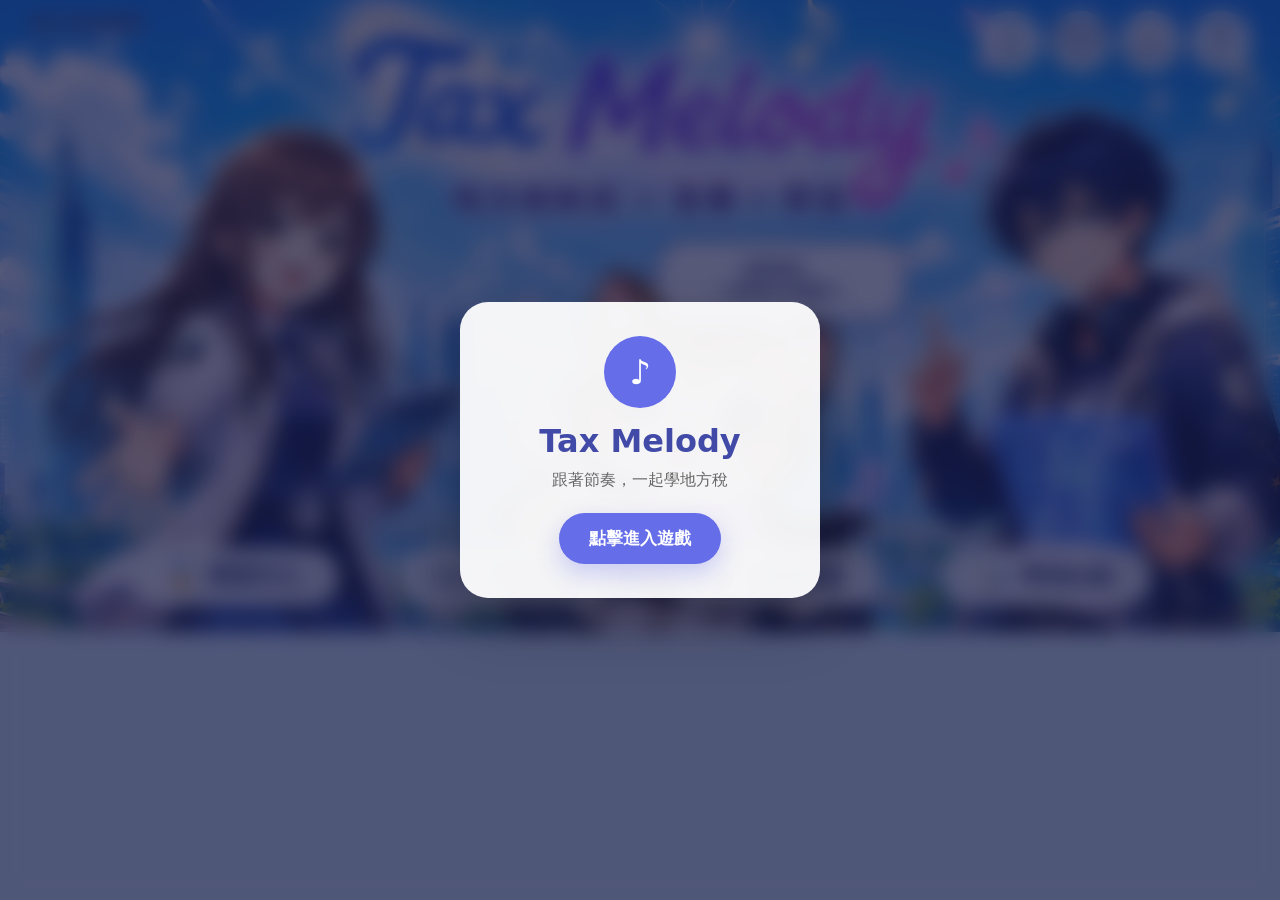
<file: index.html>
<!doctype html>
<html lang="zh-Hant">
<head>
  <meta charset="utf-8">
  <meta name="viewport" content="width=device-width,initial-scale=1,viewport-fit=cover,user-scalable=no">
  <meta name="theme-color" content="#5b67e8">
  <title>Tax Melody v2｜地方稅音樂節奏學習遊戲</title>
  <link rel="stylesheet" href="css/home.css?v=20260803-home-result-v3">
  <link rel="stylesheet" href="css/song-select.css?v=20260803-mobile-album-only-v1">
  <link rel="stylesheet" href="css/game.css?v=20260803-mobile-portrait">
  <link rel="stylesheet" href="css/result.css?v=20260803-home-result-v3">
  <link rel="stylesheet" href="css/learning.css?v=20260803-mobile-portrait">
  <link rel="stylesheet" href="css/responsive.css?v=20260803-mobile-album-only-v1">
</head>
<body>
<div id="enterOverlay" class="enter-overlay">
  <div class="enter-card">
    <div class="enter-logo">♪</div>
    <h1>Tax Melody</h1>
    <p>跟著節奏，一起學地方稅</p>
    <button id="enterGameButton">點擊進入遊戲</button>
  </div>
</div>
  <div id="app" class="app-shell">
    <div class="ambient" aria-hidden="true"><i></i><i></i><i></i><i></i><i></i></div>

    <section id="homeScreen" class="screen active home-screen">
      <main class="home-stage" aria-label="Tax Melody 首頁">
        <picture class="home-picture">
          <source media="(max-width: 768px) and (orientation: portrait)" srcset="assets/images/home-mobile.png">
          <img class="home-bg" src="assets/images/tax-melody-home-clean.png" alt="Tax Melody 地方稅音樂學習遊戲首頁">
        </picture>

        <div class="home-agency">
          <b>臺北市稅捐稽徵處</b>
          <span>TAIPEI CITY REVENUE SERVICE</span>
        </div>

        <nav class="home-top-nav" aria-label="首頁選單">
          <button data-go="songs"><span>♫</span><small>音樂</small></button>
<button
  onclick="window.open('https://tpctax.gov.taipei/News.aspx?n=BB8B93F0A49EAB80&sms=87415A8B9CE81B16','_blank')"
>
  <span>Q&amp;A</span>
  <small>常見問答</small>
</button>          <button data-go="knowledge"><span>📖</span><small>學習中心</small></button>
          <button data-open-settings><span>⚙</span><small>設定</small></button>
        </nav>

        <div class="mascot-bubble">跟著節奏，<br>一起學地方稅新訊！</div>

        <button id="quickStart" class="start-song-btn">▶ <strong>開始新歌</strong> ♪</button>

        <nav class="home-shortcuts" aria-label="首頁功能">
          <button data-go="knowledge">
            <span class="icon">🏅</span>
            <b>學習中心</b>
          </button>

          <a
            href="https://tpctax.gov.taipei/News.aspx?n=BB8B93F0A49EAB80&sms=87415A8B9CE81B16"
            target="_blank"
            rel="noopener"
            class="home-link-button"
          >
            <span class="qa">Q&amp;A</span>
            <b>常見問答</b>
          </a>

          <a
            href="https://netcsweb.tax.nat.gov.tw/Webhook/"
            target="_blank"
            rel="noopener"
            class="home-link-button"
          >
            <span class="icon">🎧</span>
            <b>智慧客服</b>
          </a>

          <button data-go="records">
            <span class="icon">📊</span>
            <b>學習紀錄</b>
          </button>
        </nav>
      </main>
    </section>
    <section id="songsScreen" class="screen song-select-screen">
      <header class="section-header glass song-select-header">
        <button class="round" data-go="home" aria-label="回首頁">←</button>

        <div class="song-select-heading">
          <span>02</span>
          <div>
            <h2>歌曲選擇 <small>SONG SELECT</small></h2>
            <p>挑選歌曲與難度，開始節奏挑戰</p>
          </div>
        </div>

        <button class="round" data-open-settings aria-label="設定">⚙</button>
      </header>

      <main class="mobile-album-select" aria-label="手機版歌曲選擇">
        <section class="mobile-album-panel glass">
          <p class="mobile-album-kicker">SWIPE TO SELECT</p>
          <h2>左右滑動選擇專輯</h2>

          <div id="mobileAlbumCarousel"
               class="mobile-album-carousel"
               aria-label="專輯滑動選單"></div>

          <div class="mobile-selected-copy">
            <small>NOW SELECTING</small>
            <h3 id="mobileSelectedSongTitle">守護第一時間</h3>
            <p id="mobileSelectedSongSubtitle">稅籍異動即時通</p>
          </div>

          <section class="mobile-difficulty-panel">
            <div class="mobile-difficulty-heading">
              <span>選擇難度</span>
              <b id="mobileDifficultyLabel">EASY</b>
            </div>

            <div class="mobile-difficulty-tabs">
              <button type="button" data-mobile-difficulty="easy" class="easy active">
                <span>★</span><b>EASY</b>
              </button>
              <button type="button" data-mobile-difficulty="normal" class="normal">
                <span>★★</span><b>NORMAL</b>
              </button>
              <button type="button" data-mobile-difficulty="hard" class="hard">
                <span>★★★</span><b>HARD</b>
              </button>
              <button type="button" data-mobile-difficulty="expert" class="expert">
                <span>★★★★</span><b>EXPERT</b>
              </button>
            </div>
          </section>

          <button id="mobileStartChallenge"
                  type="button"
                  class="mobile-start-challenge">
            ▶ 開始挑戰
          </button>
        </section>
      </main>

      <main class="song-select-stage">
        <section class="song-feature glass" aria-label="目前選擇歌曲">
          <div class="feature-light feature-light-a"></div>
          <div class="feature-light feature-light-b"></div>

          <div class="feature-cover-wrap">
            <div class="record-ring" aria-hidden="true"></div>
            <img id="selectedSongCover"
                 class="feature-cover"
                 src="assets/images/tax-melody-concept.jpg"
                 alt="目前選擇歌曲封面">
            <span id="selectedAvailability" class="availability-badge">READY</span>
          </div>

          <div class="feature-copy">
            <p class="feature-eyebrow">NOW SELECTING</p>
            <h3 id="selectedSongTitle">守護第一時間</h3>
            <p id="selectedSongSubtitle" class="feature-subtitle">稅籍異動即時通</p>

            <div class="feature-tags">
              <span>地方稅新訊</span>
              <span id="selectedSongDuration">04:08</span>
              <span id="selectedSongStars">★★★★</span>
            </div>

            <div class="feature-score">
              <small>BEST SCORE</small>
              <strong id="selectedBestScore">0</strong>
            </div>

            <div class="feature-actions">
              <button id="selectedFavoriteButton"
                      type="button"
                      class="feature-favorite"
                      aria-label="收藏目前歌曲">☆</button>

              <button id="selectedPlayButton"
                      type="button"
                      class="feature-play">
                <span>▶</span>
                <b>開始挑戰</b>
              </button>
            </div>
          </div>
        </section>

        <aside class="song-browser glass">
          <div class="difficulty-area">
            <div class="browser-title">
              <div>
                <small>SELECT LEVEL</small>
                <h3>選擇難度</h3>
              </div>
              <span id="difficultyLabel">EASY</span>
            </div>

            <div class="difficulty-tabs">
              <button data-difficulty="easy" class="easy active">
                <span>★</span><b>EASY</b>
              </button>
              <button data-difficulty="normal" class="normal">
                <span>★★</span><b>NORMAL</b>
              </button>
              <button data-difficulty="hard" class="hard">
                <span>★★★</span><b>HARD</b>
              </button>
              <button data-difficulty="expert" class="expert">
                <span>★★★★</span><b>EXPERT</b>
              </button>
            </div>
          </div>

          <div class="browser-list-heading">
            <div>
              <small>MUSIC LIST</small>
              <h3>歌曲清單</h3>
            </div>
            <span id="songCountBadge">0 首</span>
          </div>

          <div id="songList" class="song-list compact-song-list"></div>

          <div class="mission-card">
            <div class="mission-icon">🏆</div>
            <div class="mission-copy">
              <small>MISSION PROGRESS</small>
              <b>完成歌曲</b>
              <span><strong id="completedCount">0</strong> / <em id="totalSongCount">0</em> 首</span>
            </div>
            <div class="mission-progress"><i id="missionProgressBar"></i></div>
          </div>
        </aside>
      </main>
    </section>

<section id="gameScreen" class="screen game-screen">
      <header class="game-hud glass">
        <div class="hud-block"><small>SCORE</small><strong id="scoreValue">0000000</strong></div>
        <div class="hud-block"><small>COMBO</small><strong id="comboValue">0</strong></div>
        <div class="song-progress"><span id="gameSongTitle">守護第一時間</span><div><i id="progressBar"></i></div><small><span id="currentTime">0:00</span> / <span id="durationTime">0:00</span></small></div>
        <div class="life"><small>LIFE ♥</small><strong id="lifeValue">1000</strong></div>
        <button id="gameHelpButton" class="game-help-btn" type="button" aria-label="開啟遊戲說明">🎮 遊戲說明</button>
        <button id="pauseButton" class="pause-btn" aria-label="暫停">Ⅱ</button>
      </header>

      <main class="game-stage">
        <div id="lyricsPanel" class="lyrics-panel glass">
          <p id="prevLyric"></p><strong id="currentLyric">準備開始</strong><p id="nextLyric"></p>
        </div>
        <div id="countdown" class="countdown hidden">3</div>
        <div id="judgeText" class="judge"></div>
        <div id="laneArea" class="lane-area">
          <div class="lane" data-lane="0"></div><div class="lane" data-lane="1"></div><div class="lane" data-lane="2"></div><div class="lane" data-lane="3"></div>
          <div class="hit-line"></div>
        </div>
        <div class="key-row">
          <button class="key-btn" data-lane="0" aria-label="D 鍵"><b>D</b></button>
          <button class="key-btn" data-lane="1" aria-label="F 鍵"><b>F</b></button>
          <button class="key-btn" data-lane="2" aria-label="J 鍵"><b>J</b></button>
          <button class="key-btn" data-lane="3" aria-label="K 鍵"><b>K</b></button>
        </div>
      </main>
    </section>

    <section id="resultScreen" class="screen result-screen">
      <main class="result-panel glass">
        <p class="eyebrow">04 結算畫面 RESULT</p>
        <h2>MISSION COMPLETE!</h2>
        <div class="stars">★ ★ ★</div>
        <div class="result-body">

  <div class="result-left">
    <div class="result-summary">
      <div id="rankBadge" class="rank-badge">S</div>

      <p>
        <span>SCORE</span>
        <strong id="finalScore">0</strong>
      </p>

      <p>
        <span>MAX COMBO</span>
        <strong id="rCombo">0</strong>
      </p>

      <p>
        <span>ACCURACY</span>
        <strong id="rAccuracy">0%</strong>
      </p>
    </div>

    <div class="result-grid">
      <div>
        <span>PERFECT</span>
        <strong id="rPerfect">0</strong>
      </div>

      <div>
        <span>GREAT</span>
        <strong id="rGreat">0</strong>
      </div>

      <div>
        <span>GOOD</span>
        <strong id="rGood">0</strong>
      </div>

      <div>
        <span>MISS</span>
        <strong id="rMiss">0</strong>
      </div>
    </div>
  </div>

  <div class="result-hero">
    <img
      id="resultTiger"
      class="result-tiger"
      src="assets/tiger/result-a.png"
      alt="結算成績石虎"
    >

    <div class="result-rank-circle">
      <small>RANK</small>
      <strong id="resultRankText">A</strong>
    </div>
  </div>

</div>
        <div class="result-actions"><button id="retryButton" class="btn secondary">↻ 重新挑戰</button><button id="toLearningButton" class="btn primary">今日學習重點</button><button data-go="songs" class="btn secondary">⌂ 回到選歌</button></div>
      </main>
    </section>


    <section id="knowledgeScreen" class="screen knowledge-screen">
      <header class="section-header glass knowledge-header">
        <button class="round" data-go="home" aria-label="回首頁">←</button>
        <div>
          <span>05</span>
          <h2>學習中心<small>KNOWLEDGE STATION</small></h2>
        </div>
        <button class="round" data-open-settings aria-label="設定">⚙</button>
      </header>

      <main class="knowledge-shell">
        <section class="knowledge-intro glass">
          <div>
            <p class="knowledge-eyebrow">TAX MELODY LEARNING</p>
            <h1>選主題，快速了解地方稅新訊</h1>
            <p>每首歌曲都整理成重點卡片，不必先玩遊戲，也能直接閱讀學習內容。</p>
          </div>
          <div class="knowledge-note">
            <span>♪</span>
            <b>用音樂記住稅務重點</b>
          </div>
        </section>

        <section id="knowledgeTopicList"
                 class="knowledge-topic-grid"
                 aria-label="學習主題列表"></section>
      </main>
    </section>

    <section id="learningScreen" class="screen learning-screen">
      <header class="section-header glass"><button class="round" data-go="home">←</button><div><span>05</span><h2>學習重點 <small>LEARNING</small></h2></div><button id="favoriteLearning" class="round">☆</button></header>
      <main class="learning-card glass">
        <div class="learn-copy"><span class="today">今日學到</span><h2 id="learningTitle">稅籍異動即時通</h2><p id="learningSummary"></p><div id="learningPoints" class="learning-points"></div></div>
      <div class="tiger-teacher">
<img src="assets/tiger/tiger-teacher.png" alt="石虎老師">   </div>
      
<div class="learning-actions">
    <button type="button" class="back-songs-btn" data-go="knowledge">
        ← 回到知識補給站
    </button>

   <a id="taxAiLink"
   class="tax-ai-btn"
   href="https://tpctax.gov.taipei/News.aspx?n=BB8B93F0A49EAB80&sms=87415A8B9CE81B16"
   target="_blank"
   rel="noopener">
    前往常見問答了解更多 →
</a>
</div>
      </main>
    </section>

    <section id="recordsScreen" class="screen records-screen">
      <header class="section-header glass records-header">
        <button class="round" data-go="home" aria-label="回首頁">←</button>
        <div>
          <span>📊</span>
          <h2>我的學習紀錄 <small>LEARNING RECORDS</small></h2>
        </div>
        <button class="round" data-go="songs" aria-label="前往歌曲">♫</button>
      </header>

      <main class="records-shell">
        <section class="records-summary glass">
          <div class="records-summary-copy">
            <p class="records-eyebrow">YOUR TAX MELODY JOURNEY</p>
            <h1>每一次挑戰，都是一筆學習成果</h1>
            <p>查看完成歌曲、最高分數與挑戰紀錄，也能直接再次挑戰或複習學習重點。</p>
          </div>

          <div class="records-stats">
            <article>
              <small>完成歌曲</small>
              <strong id="recordCompletedSongs">0</strong>
              <span>首</span>
            </article>
            <article>
              <small>累積挑戰</small>
              <strong id="recordAttempts">0</strong>
              <span>次</span>
            </article>
            <article>
              <small>最高分</small>
              <strong id="recordTopScore">0</strong>
              <span>分</span>
            </article>
            <article>
              <small>已學主題</small>
              <strong id="recordLearnedTopics">0</strong>
              <span>個</span>
            </article>
          </div>
        </section>

        <section id="recordsList" class="records-list" aria-label="歌曲學習紀錄"></section>
      </main>
    </section>


    <div id="gameGuideModal" class="modal hidden game-guide-modal" role="dialog" aria-modal="true" aria-labelledby="gameGuideTitle">
      <div class="modal-card glass game-guide-card">
        <button id="closeGameGuideButton" class="modal-close game-guide-close" type="button" aria-label="關閉遊戲說明">×</button>

        <div class="game-guide-heading">
          <span class="game-guide-music">♫</span>
          <div>
            <small>HOW TO PLAY</small>
            <h2 id="gameGuideTitle">節奏挑戰玩法</h2>
            <p>看準音符，跟著節奏按下對應按鍵！</p>
          </div>
        </div>

        <div class="game-guide-steps">
          <article>
            <span class="guide-number">1</span>
            <div class="guide-demo guide-note-demo"><i></i><b></b></div>
            <div><strong>注意落下的音符</strong><p>音符會沿著四條軌道往判定線移動。</p></div>
          </article>

          <article>
            <span class="guide-number">2</span>
            <div class="guide-demo guide-key-demo"><kbd>D</kbd><kbd>F</kbd><kbd>J</kbd><kbd>K</kbd></div>
            <div><strong>到達判定線就按</strong><p>電腦按 D、F、J、K；手機直接點擊對應軌道。</p></div>
          </article>

          <article>
            <span class="guide-number">3</span>
            <div class="guide-demo guide-combo-demo">COMBO<br><b>12</b></div>
            <div><strong>連續命中累積高分</strong><p>抓準節奏可獲得 PERFECT，並提高 Combo。</p></div>
          </article>
        </div>

        <div class="game-guide-tip">
          <span>💡</span> 音符碰到下方彩色判定線時再按，會更容易命中！
        </div>

        <button id="startGameFromGuideButton" class="btn primary game-guide-start" type="button">
          我知道了，開始挑戰！
        </button>
      </div>
    </div>

    <div id="pauseModal" class="modal hidden" role="dialog" aria-modal="true"><div class="modal-card glass"><h2>PAUSE</h2><button id="resumeButton" class="btn primary">繼續</button><button id="restartButton" class="btn secondary">重新開始</button><button id="pauseSettingsButton" class="btn secondary">設定</button><button id="leaveSongButton" class="btn danger">離開歌曲</button></div></div>

    <div id="settingsModal" class="modal hidden" role="dialog" aria-modal="true"><div class="modal-card settings-card glass"><button class="modal-close" data-close-settings>×</button><h2>遊戲設定</h2>
      <label>BGM 音量 <input id="bgmVolume" type="range" min="0" max="1" step="0.05"></label>
      <label>SE 音量 <input id="seVolume" type="range" min="0" max="1" step="0.05"></label>
      <label>音符速度 <input id="noteSpeed" type="range" min="0.7" max="1.5" step="0.05"><output id="noteSpeedOut"></output></label>
      <label>判定嚴格度 <select id="judgeStrictness"><option value="relaxed">寬鬆</option><option value="normal">標準</option><option value="strict">嚴格</option></select></label>
      <label>背景亮度 <input id="bgBrightness" type="range" min="0.45" max="1" step="0.05"></label>
      <label class="check"><input id="fpsToggle" type="checkbox"> 顯示 FPS</label>
      <button id="fullscreenButton" class="btn secondary">切換全螢幕</button>
    </div></div>

    <div id="toast" class="toast"></div><div id="fpsCounter" class="fps hidden">60 FPS</div>
  </div>

<audio id="song" preload="metadata"></audio>
<audio id="songPreview" preload="metadata"></audio>

<audio
  id="loginBgm"
  src="Tax_Melody_Login_BGM.mp3"
  preload="auto"
  autoplay
  loop>
</audio>

<script src="data/offline-data.js?v=20260803"></script>
<script src="js/storage.js"></script>
<script src="js/settings.js?v=20260803-real-settings-v1"></script>
<script src="js/audio.js"></script>
<script src="js/lyrics.js"></script>
<script src="js/result.js"></script>
<script src="js/game.js"></script>
<script src="js/ui.js?v=20260803-mobile-album-only-v1"></script>
<script src="js/app.js"></script>


<div id="portraitOnlyOverlay" class="portrait-only-overlay" aria-hidden="true">
  <div class="portrait-only-card">
    <div class="portrait-phone-icon">📱</div>
    <h2>請將手機轉為直向</h2>
    <p>Tax Melody 手機版建議使用直式遊玩</p>
    <span>旋轉手機後即可繼續</span>
  </div>
</div>

</body>
</html>
</file>
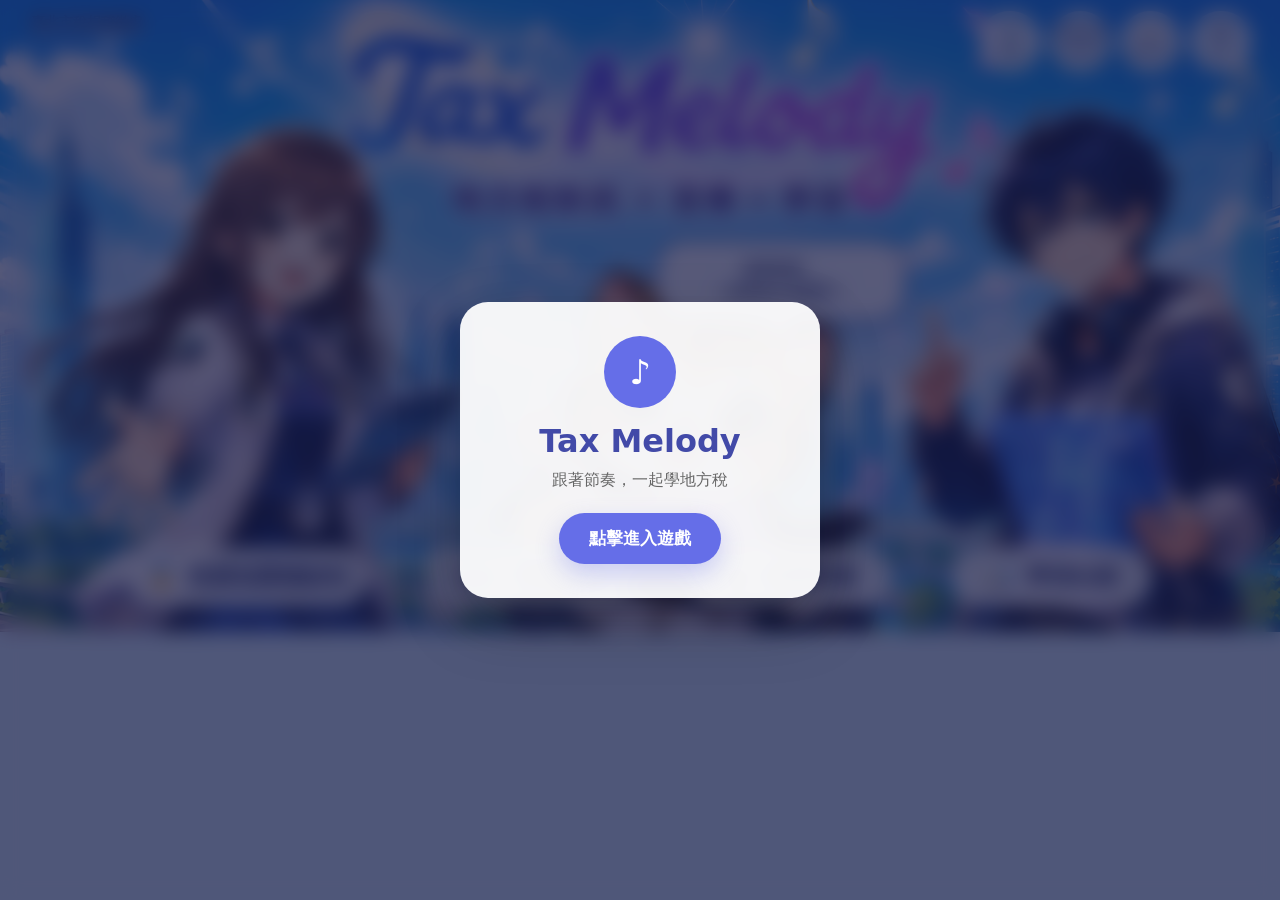
<file: TaxMelody-v2/index.html>
<!doctype html>
<html lang="zh-Hant">
<head>
  <meta charset="utf-8">
  <meta name="viewport" content="width=device-width,initial-scale=1,viewport-fit=cover,user-scalable=no">
  <meta name="theme-color" content="#5b67e8">
  <title>Tax Melody v2｜地方稅音樂節奏學習遊戲</title>
  <link rel="stylesheet" href="css/home.css?v=20260803-1517">
  <link rel="stylesheet" href="css/song-select.css?v=20260803-1517">
  <link rel="stylesheet" href="css/game.css?v=20260803-1517">
  <link rel="stylesheet" href="css/result.css?v=20260803-1517">
  <link rel="stylesheet" href="css/learning.css?v=20260803-1517">
  <link rel="stylesheet" href="css/responsive.css?v=20260803-1517">

  <style id="mobile-landscape-emergency-fix">
    @media (orientation: landscape) and (max-height: 720px) {
      html, body {
        width: 100%;
        height: 100%;
        overflow: hidden !important;
      }

      #homeScreen.home-screen {
        width: 100%;
        height: 100dvh;
        min-height: 100dvh;
        overflow: hidden !important;
      }

      .home-stage {
        width: 100%;
        height: 100dvh;
        min-width: 0 !important;
        min-height: 100dvh !important;
        aspect-ratio: auto !important;
        overflow: hidden !important;
      }

      .home-bg {
        width: 100%;
        height: 100%;
        object-fit: cover;
        object-position: center 44%;
      }

      .home-top-nav {
        left: auto !important;
        right: 14px !important;
        top: 10px !important;
        justify-content: flex-end !important;
        gap: 7px !important;
      }

      .home-top-nav button {
        width: 54px !important;
        height: 54px !important;
        flex: 0 0 54px !important;
      }

      .home-top-nav span {
        font-size: 19px !important;
      }

      .home-top-nav small {
        font-size: 8px !important;
        margin-top: 2px !important;
      }

      .mascot-bubble {
        display: none !important;
      }

      .start-song-btn {
        left: 50% !important;
        bottom: 92px !important;
        width: min(270px, 34vw) !important;
        min-width: 220px !important;
        padding: 10px 18px !important;
        font-size: 16px !important;
      }

      .home-shortcuts {
        left: 4% !important;
        right: 4% !important;
        bottom: 12px !important;
        grid-template-columns: repeat(4, minmax(0, 1fr)) !important;
        gap: 10px !important;
      }

      .home-shortcuts button,
      .home-shortcuts .home-link-button {
        width: 100% !important;
        height: 52px !important;
        min-width: 0 !important;
        padding: 0 10px !important;
        gap: 7px !important;
        font-size: clamp(11px, 1.7vw, 15px) !important;
      }
    }
  </style>

</head>
<body>
<div id="enterOverlay" class="enter-overlay">
  <div class="enter-card">
    <div class="enter-logo">♪</div>
    <h1>Tax Melody</h1>
    <p>跟著節奏，一起學地方稅</p>
    <button id="enterGameButton">點擊進入遊戲</button>
  </div>
</div>
  <div id="app" class="app-shell">
    <div class="ambient" aria-hidden="true"><i></i><i></i><i></i><i></i><i></i></div>

    <section id="homeScreen" class="screen active home-screen">
      <main class="home-stage" aria-label="Tax Melody 首頁">
        <img class="home-bg" src="assets/images/tax-melody-home-clean.png" alt="Tax Melody 地方稅音樂學習遊戲首頁">

        <div class="home-agency">
          <b>臺北市稅捐稽徵處</b>
          <span>TAIPEI CITY REVENUE SERVICE</span>
        </div>

        <nav class="home-top-nav" aria-label="首頁選單">
          <button data-go="songs"><span>♫</span><small>音樂</small></button>
<button
  onclick="window.open('https://tpctax.gov.taipei/News.aspx?n=BB8B93F0A49EAB80&sms=87415A8B9CE81B16','_blank')"
>
  <span>Q&amp;A</span>
  <small>常見問答</small>
</button>          <button data-go="knowledge"><span>📖</span><small>學習中心</small></button>
          <button data-open-settings><span>⚙</span><small>設定</small></button>
        </nav>

        <div class="mascot-bubble">跟著節奏，<br>一起學地方稅新訊！</div>

        <button id="quickStart" class="start-song-btn">▶ <strong>開始新歌</strong> ♪</button>

        <nav class="home-shortcuts" aria-label="首頁功能">
          <button data-go="knowledge">
            <span class="icon">🏅</span>
            <b>稅務知識補給站</b>
          </button>

          <a
            href="https://tpctax.gov.taipei/News.aspx?n=BB8B93F0A49EAB80&sms=87415A8B9CE81B16"
            target="_blank"
            rel="noopener"
            class="home-link-button"
          >
            <span class="qa">Q&amp;A</span>
            <b>常見問答</b>
          </a>

          <a
            href="https://netcsweb.tax.nat.gov.tw/Webhook/"
            target="_blank"
            rel="noopener"
            class="home-link-button"
          >
            <span class="icon">🎧</span>
            <b>智慧客服</b>
          </a>

          <button data-go="records">
            <span class="icon">📊</span>
            <b>學習紀錄</b>
          </button>
        </nav>
      </main>
    </section>
    <section id="songsScreen" class="screen song-select-screen">
      <header class="section-header glass song-select-header">
        <button class="round" data-go="home" aria-label="回首頁">←</button>

        <div class="song-select-heading">
          <span>02</span>
          <div>
            <h2>歌曲選擇 <small>SONG SELECT</small></h2>
            <p>挑選歌曲與難度，開始節奏挑戰</p>
          </div>
        </div>

        <button class="round" data-open-settings aria-label="設定">⚙</button>
      </header>

      <main class="song-select-stage">
        <section class="song-feature glass" aria-label="目前選擇歌曲">
          <div class="feature-light feature-light-a"></div>
          <div class="feature-light feature-light-b"></div>

          <div class="feature-cover-wrap">
            <div class="record-ring" aria-hidden="true"></div>
            <img id="selectedSongCover"
                 class="feature-cover"
                 src="assets/images/tax-melody-concept.jpg"
                 alt="目前選擇歌曲封面">
            <span id="selectedAvailability" class="availability-badge">READY</span>
          </div>

          <div class="feature-copy">
            <p class="feature-eyebrow">NOW SELECTING</p>
            <h3 id="selectedSongTitle">守護第一時間</h3>
            <p id="selectedSongSubtitle" class="feature-subtitle">稅籍異動即時通</p>

            <div class="feature-tags">
              <span>地方稅新訊</span>
              <span id="selectedSongDuration">04:08</span>
              <span id="selectedSongStars">★★★★</span>
            </div>

            <div class="feature-score">
              <small>BEST SCORE</small>
              <strong id="selectedBestScore">0</strong>
            </div>

            <div class="feature-actions">
              <button id="selectedFavoriteButton"
                      type="button"
                      class="feature-favorite"
                      aria-label="收藏目前歌曲">☆</button>

              <button id="selectedPlayButton"
                      type="button"
                      class="feature-play">
                <span>▶</span>
                <b>開始挑戰</b>
              </button>
            </div>
          </div>
        </section>

        <aside class="song-browser glass">
          <div class="difficulty-area">
            <div class="browser-title">
              <div>
                <small>SELECT LEVEL</small>
                <h3>選擇難度</h3>
              </div>
              <span id="difficultyLabel">EASY</span>
            </div>

            <div class="difficulty-tabs">
              <button data-difficulty="easy" class="easy active">
                <span>★</span><b>EASY</b>
              </button>
              <button data-difficulty="normal" class="normal">
                <span>★★</span><b>NORMAL</b>
              </button>
              <button data-difficulty="hard" class="hard">
                <span>★★★</span><b>HARD</b>
              </button>
              <button data-difficulty="expert" class="expert">
                <span>★★★★</span><b>EXPERT</b>
              </button>
            </div>
          </div>

          <div class="browser-list-heading">
            <div>
              <small>MUSIC LIST</small>
              <h3>歌曲清單</h3>
            </div>
            <span id="songCountBadge">0 首</span>
          </div>

          <div id="songList" class="song-list compact-song-list"></div>

          <div class="mission-card">
            <div class="mission-icon">🏆</div>
            <div class="mission-copy">
              <small>MISSION PROGRESS</small>
              <b>完成歌曲</b>
              <span><strong id="completedCount">0</strong> / <em id="totalSongCount">0</em> 首</span>
            </div>
            <div class="mission-progress"><i id="missionProgressBar"></i></div>
          </div>
        </aside>
      </main>
    </section>

<section id="gameScreen" class="screen game-screen">
      <header class="game-hud glass">
        <div class="hud-block"><small>SCORE</small><strong id="scoreValue">0000000</strong></div>
        <div class="hud-block"><small>COMBO</small><strong id="comboValue">0</strong></div>
        <div class="song-progress"><span id="gameSongTitle">守護第一時間</span><div><i id="progressBar"></i></div><small><span id="currentTime">0:00</span> / <span id="durationTime">0:00</span></small></div>
        <div class="life"><small>LIFE ♥</small><strong id="lifeValue">1000</strong></div>
        <button id="pauseButton" class="pause-btn" aria-label="暫停">Ⅱ</button>
      </header>

      <main class="game-stage">
        <div id="lyricsPanel" class="lyrics-panel glass">
          <p id="prevLyric"></p><strong id="currentLyric">準備開始</strong><p id="nextLyric"></p>
        </div>
        <div id="countdown" class="countdown hidden">3</div>
        <div id="judgeText" class="judge"></div>
        <div id="laneArea" class="lane-area">
          <div class="lane" data-lane="0"></div><div class="lane" data-lane="1"></div><div class="lane" data-lane="2"></div><div class="lane" data-lane="3"></div>
          <div class="hit-line"></div>
        </div>
        <div class="key-row">
          <button class="key-btn" data-lane="0" aria-label="D 鍵"><b>D</b></button>
          <button class="key-btn" data-lane="1" aria-label="F 鍵"><b>F</b></button>
          <button class="key-btn" data-lane="2" aria-label="J 鍵"><b>J</b></button>
          <button class="key-btn" data-lane="3" aria-label="K 鍵"><b>K</b></button>
        </div>
      </main>
    </section>

    <section id="resultScreen" class="screen result-screen">
      <main class="result-panel glass">
        <p class="eyebrow">04 結算畫面 RESULT</p>
        <h2>MISSION COMPLETE!</h2>
        <div class="stars">★ ★ ★</div>
        <div class="result-body">

  <div class="result-left">
    <div class="result-summary">
      <div id="rankBadge" class="rank-badge">S</div>

      <p>
        <span>SCORE</span>
        <strong id="finalScore">0</strong>
      </p>

      <p>
        <span>MAX COMBO</span>
        <strong id="rCombo">0</strong>
      </p>

      <p>
        <span>ACCURACY</span>
        <strong id="rAccuracy">0%</strong>
      </p>
    </div>

    <div class="result-grid">
      <div>
        <span>PERFECT</span>
        <strong id="rPerfect">0</strong>
      </div>

      <div>
        <span>GREAT</span>
        <strong id="rGreat">0</strong>
      </div>

      <div>
        <span>GOOD</span>
        <strong id="rGood">0</strong>
      </div>

      <div>
        <span>MISS</span>
        <strong id="rMiss">0</strong>
      </div>
    </div>
  </div>

  <div class="result-hero">
    <img
      id="resultTiger"
      class="result-tiger"
      src="assets/tiger/result-a.png"
      alt="結算成績石虎"
    >

    <div class="result-rank-circle">
      <small>RANK</small>
      <strong id="resultRankText">A</strong>
    </div>
  </div>

</div>
        <div class="result-actions"><button id="retryButton" class="btn secondary">↻ 重新挑戰</button><button id="toLearningButton" class="btn primary">今日學習重點</button><button data-go="songs" class="btn secondary">⌂ 回到選歌</button></div>
      </main>
    </section>


    <section id="knowledgeScreen" class="screen knowledge-screen">
      <header class="section-header glass knowledge-header">
        <button class="round" data-go="home" aria-label="回首頁">←</button>
        <div>
          <span>05</span>
          <h2>稅務知識補給站 <small>KNOWLEDGE STATION</small></h2>
        </div>
        <button class="round" data-open-settings aria-label="設定">⚙</button>
      </header>

      <main class="knowledge-shell">
        <section class="knowledge-intro glass">
          <div>
            <p class="knowledge-eyebrow">TAX MELODY LEARNING</p>
            <h1>選一個主題，快速補充地方稅新知</h1>
            <p>每首歌曲都整理成重點卡片，不必先玩遊戲，也能直接閱讀學習內容。</p>
          </div>
          <div class="knowledge-note">
            <span>♪</span>
            <b>用音樂記住稅務重點</b>
          </div>
        </section>

        <section id="knowledgeTopicList"
                 class="knowledge-topic-grid"
                 aria-label="學習主題列表"></section>
      </main>
    </section>

    <section id="learningScreen" class="screen learning-screen">
      <header class="section-header glass"><button class="round" data-go="home">←</button><div><span>05</span><h2>學習重點 <small>LEARNING</small></h2></div><button id="favoriteLearning" class="round">☆</button></header>
      <main class="learning-card glass">
        <div class="learn-copy"><span class="today">今日學到</span><h2 id="learningTitle">稅籍異動即時通</h2><p id="learningSummary"></p><div id="learningPoints" class="learning-points"></div></div>
      <div class="tiger-teacher">
<img src="assets/tiger/tiger-teacher.png" alt="石虎老師">   </div>
      
<div class="learning-actions">
    <button type="button" class="back-songs-btn" data-go="knowledge">
        ← 回到知識補給站
    </button>

   <a id="taxAiLink"
   class="tax-ai-btn"
   href="https://tpctax.gov.taipei/News.aspx?n=BB8B93F0A49EAB80&sms=87415A8B9CE81B16"
   target="_blank"
   rel="noopener">
    前往常見問答了解更多 →
</a>
</div>
      </main>
    </section>

    <section id="recordsScreen" class="screen records-screen">
      <header class="section-header glass records-header">
        <button class="round" data-go="home" aria-label="回首頁">←</button>
        <div>
          <span>📊</span>
          <h2>我的學習紀錄 <small>LEARNING RECORDS</small></h2>
        </div>
        <button class="round" data-go="songs" aria-label="前往歌曲">♫</button>
      </header>

      <main class="records-shell">
        <section class="records-summary glass">
          <div class="records-summary-copy">
            <p class="records-eyebrow">YOUR TAX MELODY JOURNEY</p>
            <h1>每一次挑戰，都是一筆學習成果</h1>
            <p>查看完成歌曲、最高分數與挑戰紀錄，也能直接再次挑戰或複習學習重點。</p>
          </div>

          <div class="records-stats">
            <article>
              <small>完成歌曲</small>
              <strong id="recordCompletedSongs">0</strong>
              <span>首</span>
            </article>
            <article>
              <small>累積挑戰</small>
              <strong id="recordAttempts">0</strong>
              <span>次</span>
            </article>
            <article>
              <small>最高分</small>
              <strong id="recordTopScore">0</strong>
              <span>分</span>
            </article>
            <article>
              <small>已學主題</small>
              <strong id="recordLearnedTopics">0</strong>
              <span>個</span>
            </article>
          </div>
        </section>

        <section id="recordsList" class="records-list" aria-label="歌曲學習紀錄"></section>
      </main>
    </section>

    <div id="pauseModal" class="modal hidden" role="dialog" aria-modal="true"><div class="modal-card glass"><h2>PAUSE</h2><button id="resumeButton" class="btn primary">繼續</button><button id="restartButton" class="btn secondary">重新開始</button><button id="pauseSettingsButton" class="btn secondary">設定</button><button id="leaveSongButton" class="btn danger">離開歌曲</button></div></div>

    <div id="settingsModal" class="modal hidden" role="dialog" aria-modal="true"><div class="modal-card settings-card glass"><button class="modal-close" data-close-settings>×</button><h2>遊戲設定</h2>
      <label>BGM 音量 <input id="bgmVolume" type="range" min="0" max="1" step="0.05"></label>
      <label>SE 音量 <input id="seVolume" type="range" min="0" max="1" step="0.05"></label>
      <label>音符速度 <input id="noteSpeed" type="range" min="0.7" max="1.5" step="0.05"><output id="noteSpeedOut"></output></label>
      <label>判定嚴格度 <select id="judgeStrictness"><option value="relaxed">寬鬆</option><option value="normal">標準</option><option value="strict">嚴格</option></select></label>
      <label>背景亮度 <input id="bgBrightness" type="range" min="0.45" max="1" step="0.05"></label>
      <label class="check"><input id="fpsToggle" type="checkbox"> 顯示 FPS</label>
      <button id="fullscreenButton" class="btn secondary">切換全螢幕</button>
    </div></div>

    <div id="toast" class="toast"></div><div id="fpsCounter" class="fps hidden">60 FPS</div>
  </div>

<audio id="song" preload="metadata"></audio>
<audio id="songPreview" preload="metadata"></audio>

<audio
  id="loginBgm"
  src="Tax_Melody_Login_BGM.mp3"
  preload="auto"
  autoplay
  loop>
</audio>

<script src="data/offline-data.js"></script>
<script src="js/storage.js"></script>
<script src="js/settings.js"></script>
<script src="js/audio.js"></script>
<script src="js/lyrics.js"></script>
<script src="js/result.js"></script>
<script src="js/game.js"></script>
<script src="js/ui.js"></script>
<script src="js/app.js"></script>

</body>
</html>
</file>
<file: css/home.css>
/* Tax Melody 首頁：完整顯示整張 3:2 主視覺，依視窗縮放，不裁切 */
:root{
  --ink:#15225c;--muted:#6672a3;--blue:#5368e8;--purple:#9b68e8;
  --pink:#f196cd;--cyan:#74d7ec;--gold:#ffc95b;
  --glass:rgba(255,255,255,.78);--line:rgba(91,104,184,.20);
  --shadow:0 20px 60px rgba(58,73,145,.18)
}
*{box-sizing:border-box}
html,body{margin:0;width:100%;height:100%;font-family:"Noto Sans TC","Microsoft JhengHei",system-ui,sans-serif;color:var(--ink);background:linear-gradient(145deg,#eaf7ff,#f6edff 54%,#fff1f7);overflow:hidden}
button,select,input{font:inherit}button{cursor:pointer}.app-shell{width:100%;height:100%;position:relative}.screen{display:none;min-height:100vh;padding:10px}.screen.active{display:block;animation:fade .35s ease}@keyframes fade{from{opacity:0;transform:translateY(8px)}}
.glass{background:var(--glass);border:1px solid rgba(255,255,255,.88);box-shadow:var(--shadow);backdrop-filter:blur(18px);-webkit-backdrop-filter:blur(18px)}

/* 首頁：依實際圖片 1784×881 比例滿版顯示 */
#homeScreen.home-screen{
  padding:0;
  width:100vw;
  min-height:100vh;
  display:none;
  overflow-x:hidden;
  overflow-y:auto;
  background:#dff4ff;
}
#homeScreen.home-screen.active{
  display:block;
}

/* 實際圖片比例約 2.025:1，不再誤用 3:2 */
.home-stage{
  position:relative;
  width:100vw;
  aspect-ratio:1784 / 881;
  margin:0;
  overflow:hidden;
  background:#dff4ff;
}
.home-bg{
  position:absolute;
  inset:0;
  width:100%;
  height:100%;
  object-fit:cover;
  object-position:center center;
  display:block;
  user-select:none;
  pointer-events:none;
}

/* 左上機關名稱 */
.home-agency{position:absolute;z-index:4;left:2.4%;top:2.2%;display:flex;flex-direction:column;line-height:1.15;text-shadow:0 1px 0 #fff}
.home-agency b{font-size:clamp(11px,1.1vw,19px)}
.home-agency span{font-size:clamp(7px,.56vw,10px);color:#6071a8;margin-top:3px}

/* 右上功能列 */
.home-top-nav{position:absolute;z-index:5;right:2.2%;top:1.7%;display:flex;gap:clamp(5px,.7vw,12px)}
.home-top-nav button{width:clamp(46px,4.8vw,72px);height:clamp(46px,4.8vw,72px);border:0;border-radius:50%;background:rgba(255,255,255,.84);color:var(--ink);display:flex;flex-direction:column;align-items:center;justify-content:center;box-shadow:0 5px 18px rgba(58,73,145,.15);transition:.2s}
.home-top-nav button:hover{transform:translateY(-4px) scale(1.04);background:#fff}
.home-top-nav span{font-size:clamp(20px,1.7vw,30px);line-height:1}
.home-top-nav small{font-size:clamp(10px,.78vw,13px);margin-top:4px;white-space:nowrap}

/* 對話框：依 1784×881 圖片比例定位在石虎右上方 */
.mascot-bubble{
  position:absolute;
  z-index:8;
  left:61%;
  top:38%;
  transform:translateX(-50%);
  min-width:250px;
  padding:16px 26px;
  background:rgba(255,255,255,.98);
  border:2px solid #40509a;
  border-radius:30px;
  color:#1a275f;
  font-size:clamp(15px,1vw,18px);
  font-weight:900;
  line-height:1.5;
  text-align:center;
  white-space:nowrap;
  box-shadow:0 8px 24px rgba(49,64,133,.18);
  animation:bubbleFloat 2.8s ease-in-out infinite;
}
.mascot-bubble::after{
  content:"";
  position:absolute;
  left:50%;
  bottom:-13px;
  width:24px;
  height:24px;
  transform:translateX(-50%) rotate(45deg);
  background:#fff;
  border-right:2px solid #40509a;
  border-bottom:2px solid #40509a;
}@keyframes bubbleFloat{0%,100%{translate:0 0}50%{translate:0 -7px}}

/* 開始按鈕 */
.start-song-btn{
  position:absolute;
  z-index:6;
  left:50%;
  bottom:12.8%;
  transform:translateX(-50%);
  width:15%;
  min-width:250px;
  padding:.9% 1.8%;
  border:3px solid rgba(255,255,255,.9);
  border-radius:999px;
  color:#fff;
  font-size:clamp(17px,1.45vw,25px);
  font-weight:900;
  background:linear-gradient(90deg,#ffc15d,#ff9f8e 42%,#ee7cc7 72%,#886fe9);
  box-shadow:0 12px 28px rgba(66,48,137,.32),inset 0 2px 0 rgba(255,255,255,.45);
  transition:.2s;
  animation:startGlow 2.2s ease-in-out infinite;
}
.start-song-btn:hover{transform:translateX(-50%) translateY(-4px) scale(1.025)}
@keyframes startGlow{50%{box-shadow:0 14px 38px rgba(237,112,193,.48),0 0 24px rgba(255,218,113,.48)}}

/* 底部四顆：縮小、拉開、保留設計感 */
.home-shortcuts{
  position:absolute;
  z-index:6;
  left:10%;
  right:10%;
  bottom:4.2%;

  display:grid;
  grid-template-columns:repeat(4,1fr);
  gap:60px;
}
.home-shortcuts button,
.home-shortcuts .home-link-button{
  height:58px;
  padding:0 18px;

  border:1px solid rgba(255,255,255,.95);
  border-radius:999px;

  background:rgba(255,255,255,.88);
  backdrop-filter:blur(14px);

  color:#17245f;

  display:flex;
  align-items:center;
  justify-content:center;
  gap:12px;

  font-size:23px;
  font-weight:800;
  white-space:nowrap;

  box-shadow:0 8px 20px rgba(47,66,137,.18);

  transition:.2s;
}
.home-shortcuts button:hover,
.home-shortcuts .home-link-button:hover{
  transform:translateY(-4px);
  background:rgba(255,255,255,.96);
  box-shadow:0 12px 28px rgba(47,66,137,.26);
}
.home-shortcuts .icon{
  font-size:23px;
  line-height:1;
}
.home-shortcuts .qa{
  min-width:46px;
  padding:5px 9px;

  border:2px solid #6570ab;
  border-radius:999px;

  font-size:14px;
  font-weight:900;
  line-height:1;
}

/* 其他頁面共用 */
.section-header{max-width:1500px;margin:0 auto 10px;border-radius:22px;padding:11px 18px;display:flex;align-items:center;justify-content:space-between}.section-header>div{display:flex;align-items:center;gap:10px}.section-header>div>span{font-weight:900;font-size:1.35rem;border:2px solid var(--ink);border-radius:50%;width:44px;height:44px;display:grid;place-items:center}.section-header h2{margin:0}.section-header h2 small{font-size:.7rem;color:var(--muted);letter-spacing:.12em}.round{width:44px;height:44px;border:0;border-radius:50%;background:#fff;color:var(--ink);font-size:1.25rem}.btn{border:0;border-radius:999px;padding:14px 24px;font-weight:900;transition:.2s transform,.2s box-shadow}.btn:hover{transform:translateY(-2px)}.primary{color:#fff;background:linear-gradient(135deg,#ffb447,#f08ac6 45%,#6d73eb);box-shadow:0 12px 28px rgba(113,99,219,.28)}.secondary{color:var(--ink);background:rgba(255,255,255,.72);border:1px solid var(--line)}.danger{color:white;background:#e66179}.modal{position:fixed;z-index:100;inset:0;background:rgba(26,29,77,.38);display:grid;place-items:center;padding:20px}.hidden{display:none!important}.modal-card{width:min(420px,92vw);border-radius:26px;padding:26px;display:flex;flex-direction:column;gap:12px;text-align:center}.modal-card h2{margin:0 0 8px}.modal-close{position:absolute;right:18px;top:14px;border:0;background:transparent;font-size:1.8rem}.settings-card{position:relative;text-align:left}.settings-card label{display:grid;grid-template-columns:120px 1fr;align-items:center;gap:10px}.settings-card .check{display:block}.toast{position:fixed;left:50%;bottom:28px;z-index:120;transform:translate(-50%,20px);background:#202862;color:#fff;padding:11px 18px;border-radius:999px;opacity:0;pointer-events:none;transition:.25s}.toast.show{opacity:1;transform:translate(-50%,0)}.fps{position:fixed;right:10px;bottom:10px;z-index:90;background:#111a;color:#fff;padding:5px 8px;border-radius:8px;font:12px monospace}.favorites-list{max-width:900px;margin:30px auto;border-radius:24px;padding:24px}.favorite-item{display:flex;justify-content:space-between;align-items:center;padding:14px;border-bottom:1px solid var(--line)}

@media(max-width:700px){
  html,body{overflow-x:hidden;overflow-y:auto}
  #homeScreen.home-screen{overflow-x:hidden;overflow-y:auto}
  .home-stage{width:100%;min-width:0}
  .home-screen{overflow-x:hidden!important}
}
.enter-overlay {
  position: fixed;
  inset: 0;
  z-index: 99999;
  display: flex;
  align-items: center;
  justify-content: center;
  background: rgba(24, 27, 70, 0.72);
  backdrop-filter: blur(10px);
  transition: opacity 0.4s ease;
}

.enter-overlay.hide {
  opacity: 0;
  pointer-events: none;
}

.enter-card {
  width: min(360px, 86vw);
  padding: 34px 28px;
  border-radius: 28px;
  text-align: center;
  background: rgba(255, 255, 255, 0.94);
  box-shadow: 0 24px 60px rgba(0, 0, 0, 0.28);
}

.enter-logo {
  width: 72px;
  height: 72px;
  margin: 0 auto 14px;
  border-radius: 50%;
  display: grid;
  place-items: center;
  font-size: 34px;
  background: #656ee8;
  color: white;
}

.enter-card h1 {
  margin: 0;
  font-size: 32px;
  color: #424aa8;
}

.enter-card p {
  margin: 10px 0 22px;
  color: #666;
}

.enter-card button {
  border: 0;
  border-radius: 999px;
  padding: 14px 30px;
  font-size: 17px;
  font-weight: 800;
  cursor: pointer;
  background: #656ee8;
  color: white;
  box-shadow: 0 10px 24px rgba(101, 110, 232, 0.3);
}

.enter-card button:active {
  transform: scale(0.97);
}
.home-link-button {
  height:58px;
  padding:0 18px;

  border:1px solid rgba(255,255,255,.95);
  border-radius:999px;

  background:rgba(255,255,255,.88);
  backdrop-filter:blur(14px);
  -webkit-backdrop-filter:blur(14px);

  color:#17245f;
  text-decoration:none;

  display:flex;
  flex-direction:row;
  align-items:center;
  justify-content:center;
  gap:12px;

  font-family:inherit;
  font-size:23px;
  font-weight:800;
  white-space:nowrap;

  box-shadow:0 8px 20px rgba(47,66,137,.18);
  transition:.2s;
  cursor:pointer;
}

.home-link-button:hover {
  transform:translateY(-4px);
  background:rgba(255,255,255,.96);
  box-shadow:0 12px 28px rgba(47,66,137,.26);
}

.home-link-button .qa {
  min-width:46px;
  padding:5px 9px;

  display:inline-flex;
  align-items:center;
  justify-content:center;

  border:2px solid #6570ab;
  border-radius:999px;

  font-size:14px;
  font-weight:900;
  line-height:1;
}

.home-link-button b {
  display:block;
}


/* 手機旋轉提示：預設完全隱藏，只有橫向手機顯示 */
.portrait-only-overlay {
  display: none;
  position: fixed;
  inset: 0;
  z-index: 999999;
  align-items: center;
  justify-content: center;
  padding: 24px;
  background: linear-gradient(145deg, #6f7be8, #9b68e8 55%, #ef8fc6);
}

.portrait-only-card {
  width: min(360px, 88vw);
  padding: 30px 22px;
  border-radius: 28px;
  text-align: center;
  background: rgba(255,255,255,.95);
  box-shadow: 0 24px 70px rgba(28,31,93,.32);
}

.portrait-phone-icon {
  font-size: 50px;
}

.portrait-only-card h2 {
  margin: 12px 0 8px;
  color: #35405f;
}

.portrait-only-card p,
.portrait-only-card span {
  color: #6f7894;
}

@media (orientation: landscape) and (max-height: 760px) and (hover: none) {
  .portrait-only-overlay {
    display: flex;
  }
}

@media (orientation: landscape) and (max-height: 760px) and (pointer: coarse) {
  .portrait-only-overlay {
    display: flex;
  }
}


/* =========================================================
   手機首頁 V4：上方功能鍵不再遮住 Tax Melody 標題
   ========================================================= */
@media (max-width: 768px) and (orientation: portrait) {
  #homeScreen.home-screen,
  .home-stage {
    min-height: 100dvh;
    height: 100dvh;
    overflow: hidden !important;
  }

  /* 圖片往下讓出獨立功能列空間 */
  .home-picture {
    top: 66px !important;
    height: calc(100% - 66px) !important;
  }

  .home-picture .home-bg {
    width: 100%;
    height: 100%;
    object-fit: cover !important;
    object-position: center top !important;
  }

  .home-agency {
    display: none !important;
  }

  .home-top-nav {
    top: max(6px, env(safe-area-inset-top)) !important;
    left: 10px !important;
    right: 10px !important;
    height: 54px;
    padding: 5px 8px;
    display: flex;
    align-items: center;
    justify-content: center !important;
    gap: 8px !important;
    border: 1px solid rgba(255,255,255,.92);
    border-radius: 20px;
    background: rgba(255,255,255,.86);
    backdrop-filter: blur(16px);
    -webkit-backdrop-filter: blur(16px);
    box-shadow: 0 8px 24px rgba(51,67,132,.14);
  }

  .home-top-nav button {
    width: 44px !important;
    height: 44px !important;
    flex: 0 0 44px !important;
    background: transparent !important;
    box-shadow: none !important;
  }

  .home-top-nav span {
    font-size: 17px !important;
  }

  .home-top-nav small {
    margin-top: 1px !important;
    font-size: 7px !important;
  }

  .start-song-btn {
    bottom: 25.5% !important;
  }

  .home-shortcuts {
    bottom: 5.5% !important;
  }
}

@media (max-width: 430px) and (orientation: portrait) {
  .home-picture {
    top: 62px !important;
    height: calc(100% - 62px) !important;
  }

  .home-top-nav {
    height: 50px;
  }

  .home-top-nav button {
    width: 40px !important;
    height: 40px !important;
    flex-basis: 40px !important;
  }

  .start-song-btn {
    bottom: 24.5% !important;
  }

  .home-shortcuts {
    bottom: 4.5% !important;
  }
}


/* =========================================================
   手機首頁 V5：小型 2×2 圓形功能鍵，不遮住主標題
   ========================================================= */
@media (max-width: 768px) and (orientation: portrait) {
  #homeScreen.home-screen,
  .home-stage {
    height: 100dvh !important;
    min-height: 100dvh !important;
    overflow: hidden !important;
  }

  .home-picture {
    top: 0 !important;
    height: 100% !important;
  }

  .home-picture .home-bg {
    object-fit: cover !important;
    object-position: center top !important;
  }

  .home-agency {
    display: none !important;
  }

  .home-top-nav {
    top: max(10px, env(safe-area-inset-top)) !important;
    right: 10px !important;
    left: auto !important;
    width: 108px !important;
    height: auto !important;
    padding: 0 !important;
    display: grid !important;
    grid-template-columns: repeat(2, 48px) !important;
    gap: 7px !important;
    align-items: center !important;
    justify-content: end !important;
    border: 0 !important;
    border-radius: 0 !important;
    background: transparent !important;
    box-shadow: none !important;
    backdrop-filter: none !important;
    -webkit-backdrop-filter: none !important;
  }

  .home-top-nav button {
    width: 48px !important;
    height: 48px !important;
    min-width: 48px !important;
    padding: 0 !important;
    border: 1px solid rgba(255,255,255,.94) !important;
    border-radius: 50% !important;
    background: rgba(255,255,255,.82) !important;
    box-shadow: 0 7px 18px rgba(42,56,121,.16) !important;
    backdrop-filter: blur(12px) !important;
    -webkit-backdrop-filter: blur(12px) !important;
  }

  .home-top-nav span {
    font-size: 17px !important;
  }

  .home-top-nav small {
    margin-top: 1px !important;
    font-size: 7px !important;
  }

  .start-song-btn {
    bottom: 25.5% !important;
  }

  .home-shortcuts {
    bottom: 5.5% !important;
  }
}

@media (max-width: 430px) and (orientation: portrait) {
  .home-top-nav {
    width: 100px !important;
    grid-template-columns: repeat(2, 45px) !important;
    gap: 6px !important;
  }

  .home-top-nav button {
    width: 45px !important;
    height: 45px !important;
    min-width: 45px !important;
  }
}
</file>
<file: css/song-select.css>
/* =========================================================
   Tax Melody v2 - Song Select
   舞台式選歌介面完整覆蓋版
   ========================================================= */

:root {
  --select-ink: #172456;
  --select-muted: #7783a7;
  --select-line: rgba(112, 125, 180, .16);
  --select-glass: rgba(255, 255, 255, .74);
  --select-purple: #7657df;
  --select-blue: #5f87e7;
  --select-green: #54c89a;
  --select-gold: #ffc65d;
}

.song-select-screen {
  position: relative;
  min-height: 100vh;
  min-height: 100dvh;
  padding: 12px 18px 20px;
  overflow: hidden;
  box-sizing: border-box;
  background:
    linear-gradient(115deg, transparent 0 48%, rgba(255,255,255,.2) 48% 49%, transparent 49% 100%),
    radial-gradient(circle at 11% 18%, rgba(255,255,255,.96) 0 5%, transparent 27%),
    radial-gradient(circle at 87% 16%, rgba(177,151,249,.33) 0 8%, transparent 32%),
    radial-gradient(circle at 78% 88%, rgba(255,177,219,.22) 0 8%, transparent 34%),
    linear-gradient(135deg, #edfaff 0%, #eef0ff 52%, #fde8f3 100%);
}

.song-select-screen::before {
  content: "";
  position: absolute;
  width: 66vw;
  height: 66vw;
  max-width: 980px;
  max-height: 980px;
  left: -23vw;
  bottom: -38vw;
  border: 1px solid rgba(106, 130, 214, .12);
  border-radius: 50%;
  box-shadow:
    0 0 0 70px rgba(255,255,255,.08),
    0 0 0 140px rgba(108,132,224,.04);
  pointer-events: none;
}

.song-select-screen::after {
  content: "";
  position: absolute;
  width: 42vw;
  height: 120vh;
  right: 4%;
  top: -12vh;
  opacity: .38;
  transform: rotate(14deg);
  background:
    linear-gradient(90deg, transparent, rgba(255,255,255,.72), transparent 22%),
    linear-gradient(90deg, transparent 38%, rgba(139,118,233,.16), transparent 62%);
  filter: blur(3px);
  pointer-events: none;
}

.song-select-header {
  position: relative;
  z-index: 3;
  min-height: 72px;
  margin-bottom: 14px;
  padding: 10px 18px;
  display: grid;
  grid-template-columns: 52px 1fr 52px;
  align-items: center;
  border: 1px solid rgba(255,255,255,.92);
  border-radius: 25px;
  background: rgba(255,255,255,.78);
  backdrop-filter: blur(20px);
  -webkit-backdrop-filter: blur(20px);
  box-shadow: 0 18px 44px rgba(77,89,157,.12);
}

.song-select-heading {
  display: flex !important;
  justify-content: center !important;
  align-items: center;
  gap: 12px !important;
}

.song-select-heading > span {
  width: 48px !important;
  height: 48px !important;
  display: grid !important;
  place-items: center;
  flex: 0 0 auto;
  border: 3px solid var(--select-ink) !important;
  border-radius: 50%;
  color: var(--select-ink);
  font-size: 1.2rem;
  font-weight: 1000;
}

.song-select-heading h2 {
  margin: 0;
  color: var(--select-ink);
  font-size: clamp(1.5rem, 2.4vw, 2rem);
  font-weight: 1000;
  letter-spacing: -.035em;
}

.song-select-heading h2 small {
  color: #7b86aa;
  font-size: .65rem;
  letter-spacing: .14em;
}

.song-select-heading p {
  margin: 2px 0 0;
  color: #8a94b2;
  font-size: .72rem;
  font-weight: 750;
}

.song-select-header .round {
  width: 48px;
  height: 48px;
  border: 1px solid rgba(255,255,255,.92);
  border-radius: 50%;
  background: rgba(255,255,255,.8);
  color: var(--select-ink);
  font-size: 1.12rem;
  font-weight: 900;
  box-shadow: 0 9px 22px rgba(76,89,154,.1);
  cursor: pointer;
}

.song-select-stage {
  position: relative;
  z-index: 2;
  height: calc(100dvh - 118px);
  min-height: 610px;
  display: grid;
  grid-template-columns: minmax(0, 1.08fr) minmax(410px, .92fr);
  gap: 16px;
}

.song-feature,
.song-browser {
  position: relative;
  overflow: hidden;
  border: 1px solid rgba(255,255,255,.92);
  border-radius: 30px;
  background: var(--select-glass);
  backdrop-filter: blur(22px);
  -webkit-backdrop-filter: blur(22px);
  box-shadow: 0 22px 58px rgba(75,87,156,.15);
}

/* 左側主視覺 */
.song-feature {
  min-width: 0;
  padding: clamp(26px, 4vw, 56px);
  display: grid;
  grid-template-columns: minmax(280px, .9fr) minmax(300px, 1.1fr);
  align-items: center;
  gap: clamp(28px, 4vw, 66px);
  background:
    radial-gradient(circle at 25% 50%, rgba(255,255,255,.9) 0 15%, transparent 46%),
    radial-gradient(circle at 72% 24%, rgba(130,198,255,.2), transparent 35%),
    radial-gradient(circle at 78% 78%, rgba(186,146,241,.2), transparent 36%),
    linear-gradient(145deg, rgba(255,255,255,.84), rgba(239,241,255,.65));
}

.feature-light {
  position: absolute;
  border-radius: 999px;
  pointer-events: none;
}

.feature-light-a {
  width: 60%;
  height: 14%;
  left: -5%;
  top: 10%;
  transform: rotate(-18deg);
  background: linear-gradient(90deg, transparent, rgba(113,211,255,.2), transparent);
  filter: blur(12px);
}

.feature-light-b {
  width: 58%;
  height: 12%;
  right: -4%;
  bottom: 15%;
  transform: rotate(18deg);
  background: linear-gradient(90deg, transparent, rgba(215,144,243,.18), transparent);
  filter: blur(12px);
}

.feature-cover-wrap {
  position: relative;
  width: min(36vw, 500px);
  aspect-ratio: 1;
  justify-self: center;
  display: grid;
  place-items: center;
}

.record-ring {
  position: absolute;
  inset: -7%;
  border-radius: 50%;
  background:
    radial-gradient(circle, transparent 0 32%, rgba(255,255,255,.75) 33% 34%, transparent 35% 47%, rgba(103,119,207,.13) 48% 49%, transparent 50% 66%, rgba(255,255,255,.54) 67% 68%, transparent 69%),
    conic-gradient(from 20deg, rgba(100,205,233,.28), rgba(156,126,235,.2), rgba(255,177,216,.24), rgba(100,205,233,.28));
  box-shadow:
    0 26px 60px rgba(69,83,151,.18),
    inset 0 0 30px rgba(255,255,255,.72);
  animation: recordFloat 8s linear infinite;
}

@keyframes recordFloat {
  to { transform: rotate(360deg); }
}

.feature-cover {
  position: relative;
  z-index: 2;
  width: 84%;
  aspect-ratio: 1;
  object-fit: cover;
  border: 8px solid rgba(255,255,255,.92);
  border-radius: 30px;
  box-shadow:
    0 26px 60px rgba(57,69,136,.25),
    0 0 0 1px rgba(98,112,177,.1);
  transform: rotate(-2deg);
}

.availability-badge {
  position: absolute;
  z-index: 3;
  left: 4%;
  bottom: 10%;
  padding: 9px 14px;
  border: 3px solid rgba(255,255,255,.92);
  border-radius: 999px;
  background: linear-gradient(135deg, #70d9ac, #3dbb87);
  color: white;
  font-size: .72rem;
  font-weight: 1000;
  letter-spacing: .12em;
  box-shadow: 0 10px 24px rgba(51,174,120,.24);
}

.availability-badge.locked {
  background: linear-gradient(135deg, #aab2c9, #858fae);
}

.feature-copy {
  position: relative;
  z-index: 2;
  min-width: 0;
}

.feature-eyebrow {
  margin: 0 0 8px;
  color: #7c68d7;
  font-size: .78rem;
  font-weight: 1000;
  letter-spacing: .18em;
}

.feature-copy h3 {
  margin: 0;
  color: var(--select-ink);
  font-size: clamp(2.25rem, 4vw, 4.6rem);
  font-weight: 1000;
  line-height: 1.03;
  letter-spacing: -.055em;
}

.feature-subtitle {
  margin: 10px 0 18px;
  color: #6f7aa0;
  font-size: clamp(1rem, 1.5vw, 1.25rem);
  font-weight: 800;
}

.feature-tags {
  display: flex;
  flex-wrap: wrap;
  gap: 8px;
}

.feature-tags span {
  padding: 7px 11px;
  border: 1px solid rgba(255,255,255,.92);
  border-radius: 999px;
  background: rgba(255,255,255,.68);
  color: #526087;
  font-size: .72rem;
  font-weight: 900;
  box-shadow: inset 0 1px 0 rgba(255,255,255,.98);
}

.feature-tags span:last-child {
  color: #b07c22;
  background: #fff5d5;
}

.feature-score {
  margin-top: clamp(22px, 3vw, 38px);
}

.feature-score small {
  display: block;
  color: #8892b0;
  font-size: .74rem;
  font-weight: 1000;
  letter-spacing: .15em;
}

.feature-score strong {
  display: block;
  margin-top: 2px;
  color: var(--select-ink);
  font-size: clamp(2.4rem, 4vw, 4.4rem);
  font-weight: 1000;
  line-height: 1;
  letter-spacing: -.04em;
}

.feature-actions {
  margin-top: 24px;
  display: flex;
  align-items: center;
  gap: 12px;
}

.feature-favorite {
  width: 58px;
  height: 58px;
  border: 1px solid rgba(255,255,255,.94);
  border-radius: 20px;
  background: rgba(255,255,255,.78);
  color: #6877ca;
  font-size: 1.55rem;
  box-shadow: 0 12px 26px rgba(73,86,149,.13);
  cursor: pointer;
}

.feature-favorite.on {
  color: #e5a62c;
  background: #fff5d3;
}

.feature-play {
  min-width: 220px;
  min-height: 62px;
  padding: 12px 24px;
  display: inline-flex;
  align-items: center;
  justify-content: center;
  gap: 12px;
  border: 1px solid rgba(255,255,255,.94);
  border-radius: 22px;
  background: linear-gradient(135deg, #6d83eb, #825bdc);
  color: #fff;
  box-shadow:
    0 16px 34px rgba(97,83,211,.28),
    inset 0 1px 0 rgba(255,255,255,.4);
  cursor: pointer;
}

.feature-play span {
  font-size: 1.3rem;
}

.feature-play b {
  font-size: 1.05rem;
  font-weight: 1000;
}

.feature-play.locked,
.feature-play:disabled {
  background: linear-gradient(135deg, #b6bed1, #8e98b4);
  box-shadow: 0 12px 26px rgba(77,87,125,.14);
  cursor: not-allowed;
}

/* 右側歌曲瀏覽器 */
.song-browser {
  min-width: 0;
  padding: 18px;
  display: flex;
  flex-direction: column;
  background:
    linear-gradient(160deg, rgba(255,255,255,.86), rgba(246,244,255,.68));
}

.difficulty-area {
  padding: 2px 2px 16px;
  border-bottom: 1px solid var(--select-line);
}

.browser-title,
.browser-list-heading {
  display: flex;
  align-items: flex-end;
  justify-content: space-between;
}

.browser-title small,
.browser-list-heading small,
.mission-copy small {
  color: #929bb8;
  font-size: .63rem;
  font-weight: 1000;
  letter-spacing: .14em;
}

.browser-title h3,
.browser-list-heading h3 {
  margin: 2px 0 0;
  color: var(--select-ink);
  font-size: 1.15rem;
  font-weight: 1000;
}

#difficultyLabel,
#songCountBadge {
  padding: 6px 10px;
  border-radius: 999px;
  background: #eeeaff;
  color: #7057c8;
  font-size: .68rem;
  font-weight: 1000;
}

.difficulty-tabs {
  margin-top: 12px;
  display: grid;
  grid-template-columns: repeat(4, minmax(0, 1fr));
  gap: 8px;
}

.difficulty-tabs button {
  min-width: 0;
  min-height: 58px;
  padding: 8px 4px;
  display: grid;
  place-items: center;
  gap: 2px;
  border: 2px solid transparent;
  border-radius: 17px;
  color: white;
  font-family: inherit;
  cursor: pointer;
  box-shadow: 0 10px 22px rgba(78,88,147,.1);
}

.difficulty-tabs button span {
  font-size: .66rem;
  letter-spacing: -.08em;
}

.difficulty-tabs button b {
  font-size: .72rem;
  font-weight: 1000;
}

.difficulty-tabs .easy { background: linear-gradient(135deg, #8edab7, #58c792); }
.difficulty-tabs .normal { background: linear-gradient(135deg, #8fc5ef, #639ae0); }
.difficulty-tabs .hard { background: linear-gradient(135deg, #ffc18e, #eda268); }
.difficulty-tabs .expert { background: linear-gradient(135deg, #9b62e6, #7444d4); }

.difficulty-tabs button.active {
  border-color: rgba(255,255,255,.98);
  transform: translateY(-3px);
  box-shadow:
    0 0 0 4px rgba(112,91,215,.12),
    0 14px 26px rgba(74,84,144,.17);
}

.browser-list-heading {
  margin: 15px 2px 10px;
}

.compact-song-list {
  min-height: 0;
  flex: 1;
  overflow-y: auto;
  display: grid;
  align-content: start;
  gap: 8px;
  padding: 2px 5px 4px 2px;
}

.compact-song-list::-webkit-scrollbar {
  width: 7px;
}

.compact-song-list::-webkit-scrollbar-thumb {
  border-radius: 999px;
  background: rgba(111,91,205,.22);
}

.compact-song-item {
  width: 100%;
  min-height: 78px;
  padding: 9px 11px;
  display: grid;
  grid-template-columns: 30px 56px minmax(0, 1fr) auto;
  align-items: center;
  gap: 10px;
  border: 1px solid rgba(255,255,255,.92);
  border-radius: 18px;
  background: rgba(255,255,255,.62);
  color: var(--select-ink);
  text-align: left;
  font-family: inherit;
  box-shadow: 0 8px 20px rgba(76,87,145,.07);
  cursor: pointer;
  transition: transform .18s ease, background .18s ease, box-shadow .18s ease;
}

.compact-song-item:hover {
  transform: translateX(-3px);
  background: rgba(255,255,255,.88);
}

.compact-song-item.active {
  background:
    linear-gradient(135deg, rgba(231,246,255,.94), rgba(239,231,255,.92));
  box-shadow:
    0 12px 26px rgba(92,84,168,.15),
    inset 4px 0 0 #795ce0;
}

.song-index {
  color: #9aa3bc;
  font-size: .68rem;
  font-weight: 1000;
}

.compact-song-cover {
  width: 56px;
  height: 56px;
  object-fit: cover;
  border: 2px solid white;
  border-radius: 14px;
  box-shadow: 0 7px 16px rgba(62,73,132,.16);
}

.compact-song-copy {
  min-width: 0;
  display: grid;
}

.compact-song-copy b,
.compact-song-copy small,
.compact-song-copy em {
  overflow: hidden;
  text-overflow: ellipsis;
  white-space: nowrap;
}

.compact-song-copy b {
  font-size: .92rem;
  font-weight: 1000;
}

.compact-song-copy small {
  margin-top: 2px;
  color: #7782a4;
  font-size: .68rem;
  font-weight: 700;
}

.compact-song-copy em {
  margin-top: 5px;
  color: #7864ca;
  font-size: .61rem;
  font-weight: 900;
  font-style: normal;
}

.compact-song-status {
  min-width: 30px;
  color: #6d73ce;
  font-size: .9rem;
  text-align: center;
}

.mission-card {
  margin-top: 12px;
  padding: 12px;
  display: grid;
  grid-template-columns: 48px minmax(0, 1fr);
  gap: 9px 12px;
  align-items: center;
  border: 1px solid rgba(255,255,255,.94);
  border-radius: 20px;
  background:
    radial-gradient(circle at 0 0, rgba(255,255,255,.9), transparent 38%),
    linear-gradient(135deg, #f6f4ff, #eef3ff);
  box-shadow: 0 10px 24px rgba(76,87,145,.09);
}

.mission-icon {
  width: 48px;
  height: 48px;
  display: grid;
  place-items: center;
  border-radius: 16px;
  background: #fff5d6;
  font-size: 1.35rem;
}

.mission-copy {
  min-width: 0;
}

.mission-copy b {
  display: block;
  color: var(--select-ink);
  font-size: .88rem;
  font-weight: 1000;
}

.mission-copy span {
  color: #6e789a;
  font-size: .72rem;
  font-weight: 800;
}

.mission-copy strong {
  color: #7658d6;
  font-size: 1.25rem;
}

.mission-copy em {
  font-style: normal;
}

.mission-progress {
  grid-column: 1 / -1;
  height: 8px;
  overflow: hidden;
  border-radius: 999px;
  background: rgba(113,91,205,.12);
}

.mission-progress i {
  display: block;
  width: 0;
  height: 100%;
  border-radius: inherit;
  background: linear-gradient(90deg, #7457dc, #63a9eb);
  box-shadow: 0 0 12px rgba(112,91,211,.34);
  transition: width .4s ease;
}

@media (max-width: 1180px) {
  .song-select-stage {
    grid-template-columns: minmax(0, 1fr) 390px;
  }

  .song-feature {
    grid-template-columns: minmax(230px, .85fr) minmax(270px, 1.15fr);
    padding: 28px;
    gap: 28px;
  }

  .feature-cover-wrap {
    width: min(33vw, 400px);
  }

  .feature-copy h3 {
    font-size: clamp(2rem, 3.5vw, 3.5rem);
  }
}

@media (max-width: 900px) {
  .song-select-screen {
    overflow-y: auto;
  }

  .song-select-stage {
    height: auto;
    min-height: 0;
    grid-template-columns: 1fr;
  }

  .song-feature {
    min-height: 520px;
  }

  .song-browser {
    min-height: 650px;
  }
}

@media (max-width: 680px) {
  .song-select-screen {
    padding: 8px;
  }

  .song-select-header {
    min-height: 64px;
    padding: 8px 10px;
    grid-template-columns: 44px 1fr 44px;
    border-radius: 20px;
  }

  .song-select-header .round {
    width: 42px;
    height: 42px;
  }

  .song-select-heading > span {
    display: none !important;
  }

  .song-select-heading p,
  .song-select-heading h2 small {
    display: none;
  }

  .song-feature {
    min-height: 0;
    padding: 20px 16px 24px;
    grid-template-columns: 1fr;
    gap: 18px;
    border-radius: 24px;
  }

  .feature-cover-wrap {
    width: min(76vw, 310px);
  }

  .feature-copy {
    text-align: center;
  }

  .feature-tags,
  .feature-actions {
    justify-content: center;
  }

  .feature-score {
    margin-top: 18px;
  }

  .feature-play {
    min-width: 190px;
  }

  .song-browser {
    min-height: 620px;
    padding: 14px 11px;
    border-radius: 24px;
  }

  .difficulty-tabs {
    grid-template-columns: repeat(2, 1fr);
  }

  .compact-song-item {
    grid-template-columns: 26px 50px minmax(0, 1fr) auto;
  }

  .compact-song-cover {
    width: 50px;
    height: 50px;
  }
}


/* =========================================================
   歌曲試聽狀態
   ========================================================= */
.availability-badge.previewing {
  background: linear-gradient(135deg, #ffba65, #ef7db8);
  box-shadow:
    0 10px 24px rgba(224, 104, 168, .28),
    0 0 0 5px rgba(255, 184, 103, .12);
  animation: previewBadgePulse 1.1s ease-in-out infinite;
}

.compact-song-item.previewing {
  background:
    linear-gradient(135deg, rgba(255,244,219,.96), rgba(244,232,255,.95));
  box-shadow:
    0 14px 30px rgba(134, 91, 185, .18),
    inset 4px 0 0 #ef8a9f;
}

.compact-song-item.previewing .compact-song-status {
  color: #e66f9d;
  animation: previewIconPulse .85s ease-in-out infinite;
}

@keyframes previewBadgePulse {
  0%, 100% {
    transform: scale(1);
    filter: brightness(1);
  }

  50% {
    transform: scale(1.06);
    filter: brightness(1.1);
  }
}

@keyframes previewIconPulse {
  0%, 100% {
    transform: scale(1);
  }

  50% {
    transform: scale(1.18);
  }
}

@media (prefers-reduced-motion: reduce) {
  .availability-badge.previewing,
  .compact-song-item.previewing .compact-song-status {
    animation: none;
  }
}


/* =========================================================
   手機版：只保留左右滑動專輯＋難度
   電腦版維持原本 song-select-stage
   ========================================================= */
.mobile-album-select {
  display: none;
}

@media (max-width: 680px) {
  .song-select-screen {
    padding: 6px;
    overflow-y: auto;
  }

  .song-select-header {
    min-height: 54px;
    margin-bottom: 7px;
    padding: 6px 8px;
    grid-template-columns: 40px 1fr 40px;
    border-radius: 18px;
  }

  .song-select-header .round {
    width: 38px;
    height: 38px;
  }

  .song-select-heading > span,
  .song-select-heading p,
  .song-select-heading h2 small {
    display: none !important;
  }

  .song-select-heading h2 {
    font-size: 1.08rem;
  }

  /* 手機隱藏原本桌機版大區塊 */
  .song-select-stage {
    display: none !important;
  }

  .mobile-album-select {
    display: block;
    width: 100%;
  }

  .mobile-album-panel {
    padding: 16px 10px 14px;
    border-radius: 24px;
    overflow: hidden;
    background:
      radial-gradient(circle at 50% 16%, rgba(255,255,255,.95), transparent 34%),
      linear-gradient(155deg, rgba(255,255,255,.88), rgba(245,239,255,.82));
  }

  .mobile-album-kicker {
    margin: 0;
    color: #806bd1;
    font-size: .62rem;
    font-weight: 1000;
    letter-spacing: .18em;
    text-align: center;
  }

  .mobile-album-panel > h2 {
    margin: 4px 0 12px;
    color: var(--select-ink);
    font-size: 1.15rem;
    text-align: center;
  }

  .mobile-album-carousel {
    display: flex;
    align-items: center;
    gap: 12px;
    padding: 10px 22vw 14px;
    overflow-x: auto;
    overflow-y: hidden;
    scroll-snap-type: x mandatory;
    scroll-padding-inline: 22vw;
    overscroll-behavior-x: contain;
    -webkit-overflow-scrolling: touch;
  }

  .mobile-album-carousel::-webkit-scrollbar {
    display: none;
  }

  .mobile-album-card {
    position: relative;
    flex: 0 0 58vw;
    max-width: 235px;
    padding: 10px 10px 12px;
    display: grid;
    justify-items: center;
    gap: 6px;
    scroll-snap-align: center;
    border: 1px solid rgba(255,255,255,.94);
    border-radius: 24px;
    background: rgba(255,255,255,.72);
    color: var(--select-ink);
    box-shadow: 0 10px 24px rgba(73,82,145,.1);
    transform: scale(.88);
    opacity: .64;
    transition: transform .22s ease, opacity .22s ease, box-shadow .22s ease;
  }

  .mobile-album-card.active {
    transform: scale(1);
    opacity: 1;
    box-shadow:
      0 18px 38px rgba(96,82,174,.2),
      inset 0 0 0 2px rgba(121,91,224,.18);
  }

  .mobile-album-card img {
    width: 100%;
    aspect-ratio: 1;
    object-fit: cover;
    border: 5px solid rgba(255,255,255,.96);
    border-radius: 20px;
    box-shadow: 0 12px 26px rgba(65,75,136,.2);
  }

  .mobile-album-card b {
    width: 100%;
    overflow: hidden;
    color: var(--select-ink);
    font-size: .88rem;
    text-overflow: ellipsis;
    white-space: nowrap;
    text-align: center;
  }

  .mobile-album-card small {
    color: #7f72bf;
    font-size: .58rem;
    font-weight: 900;
  }

  .mobile-album-card > span {
    position: absolute;
    right: 13px;
    top: 13px;
    width: 30px;
    height: 30px;
    display: grid;
    place-items: center;
    border-radius: 50%;
    color: #fff;
    background: rgba(87,72,152,.72);
    backdrop-filter: blur(8px);
    font-size: .72rem;
  }

  .mobile-selected-copy {
    margin-top: 2px;
    text-align: center;
  }

  .mobile-selected-copy small {
    color: #8a7ac5;
    font-size: .58rem;
    font-weight: 1000;
    letter-spacing: .15em;
  }

  .mobile-selected-copy h3 {
    margin: 3px 0 2px;
    color: var(--select-ink);
    font-size: 1.35rem;
  }

  .mobile-selected-copy p {
    margin: 0;
    color: #7680a1;
    font-size: .76rem;
    font-weight: 750;
  }

  .mobile-difficulty-panel {
    margin-top: 13px;
    padding-top: 12px;
    border-top: 1px solid rgba(112,125,180,.14);
  }

  .mobile-difficulty-heading {
    display: flex;
    align-items: center;
    justify-content: space-between;
    margin-bottom: 7px;
  }

  .mobile-difficulty-heading span {
    color: var(--select-ink);
    font-size: .9rem;
    font-weight: 1000;
  }

  .mobile-difficulty-heading b {
    padding: 4px 8px;
    border-radius: 999px;
    color: #7057c8;
    background: #eeeaff;
    font-size: .55rem;
  }

  .mobile-difficulty-tabs {
    display: grid;
    grid-template-columns: repeat(4, minmax(0,1fr));
    gap: 6px;
  }

  .mobile-difficulty-tabs button {
    min-width: 0;
    min-height: 48px;
    padding: 5px 2px;
    display: grid;
    place-items: center;
    gap: 1px;
    border: 2px solid transparent;
    border-radius: 14px;
    color: #fff;
    font-family: inherit;
  }

  .mobile-difficulty-tabs button span {
    font-size: .5rem;
  }

  .mobile-difficulty-tabs button b {
    font-size: .56rem;
  }

  .mobile-difficulty-tabs .easy {
    background: linear-gradient(135deg, #8edab7, #58c792);
  }

  .mobile-difficulty-tabs .normal {
    background: linear-gradient(135deg, #8fc5ef, #639ae0);
  }

  .mobile-difficulty-tabs .hard {
    background: linear-gradient(135deg, #ffc18e, #eda268);
  }

  .mobile-difficulty-tabs .expert {
    background: linear-gradient(135deg, #9b62e6, #7444d4);
  }

  .mobile-difficulty-tabs button.active {
    border-color: rgba(255,255,255,.98);
    transform: translateY(-2px);
    box-shadow:
      0 0 0 3px rgba(112,91,215,.12),
      0 10px 20px rgba(75,83,145,.15);
  }

  .mobile-start-challenge {
    width: min(280px, 82vw);
    min-height: 52px;
    margin: 13px auto 0;
    display: block;
    border: 1px solid rgba(255,255,255,.95);
    border-radius: 999px;
    color: #fff;
    background: linear-gradient(135deg, #6d83eb, #825bdc);
    box-shadow: 0 14px 28px rgba(97,83,211,.24);
    font-family: inherit;
    font-size: .96rem;
    font-weight: 1000;
  }

  .mobile-start-challenge.locked,
  .mobile-start-challenge:disabled {
    background: linear-gradient(135deg, #b6bed1, #8e98b4);
  }
}
</file>
<file: css/game.css>
.game-screen{background:radial-gradient(circle at 50% 12%,#354ca5,#0e1848 54%,#08102e);color:white}.game-hud{height:82px;border-radius:20px;display:flex;align-items:center;gap:20px;padding:10px 18px;background:rgba(8,18,61,.72);color:white}.hud-block small,.life small{display:block;color:#b9c9ff}.hud-block strong,.life strong{font-size:1.45rem}.song-progress{flex:1;text-align:center}.song-progress>div{height:8px;background:#ffffff25;border-radius:99px;overflow:hidden;margin:5px 0}.song-progress i{display:block;height:100%;width:0;background:linear-gradient(90deg,#59e8ff,#ff72d6)}.pause-btn{width:48px;height:48px;border:2px solid #fff;border-radius:50%;background:#ffffff16;color:#fff;font-weight:900}.game-stage{position:relative;min-height:calc(100vh - 102px);overflow:hidden;padding:10px 12px 18px}.game-stage:before{content:"";position:absolute;inset:0;background:radial-gradient(circle at 50% 90%,#ff7bc055,transparent 28%),linear-gradient(75deg,transparent 44%,#7beeff22 45%,transparent 47%),linear-gradient(105deg,transparent 44%,#ff87df22 45%,transparent 47%);animation:stageLight 3s ease-in-out infinite alternate}@keyframes stageLight{to{filter:hue-rotate(35deg);transform:scaleX(1.08)}}.lyrics-panel{position:relative;z-index:3;max-width:720px;margin:0 auto 8px;padding:8px 20px;border-radius:18px;text-align:center;background:rgba(12,22,73,.64);min-height:94px}.lyrics-panel p{margin:2px;color:#bac5ef;font-size:.82rem}.lyrics-panel strong{display:block;font-size:clamp(1.05rem,2.5vw,1.55rem);margin:5px;color:#fff;text-shadow:0 0 16px #8cecff;animation:lyricPulse .7s ease}@keyframes lyricPulse{50%{transform:scale(1.04)}}.lane-area{position:relative;z-index:2;width:min(640px,92vw);height:min(60vh,610px);margin:auto;display:grid;grid-template-columns:repeat(4,1fr);overflow:hidden;clip-path:none;
background:linear-gradient(180deg,#ffffff0d,#ffffff18);border-bottom:2px solid #fff5}.lane{position:relative;border-right:1px solid #fff2}.lane.active{background:linear-gradient(180deg,transparent,#ffffff2b)}.hit-line{position:absolute;bottom:48px;left:0;right:0;height:5px;background:linear-gradient(90deg,#62efff,#fff,#ffc153,#ff7ed8);box-shadow:0 0 25px #fff}.note{position:absolute;left:14%;width:72%;height:24px;border-radius:8px;background:linear-gradient(135deg,#4cdcff,#fff);box-shadow:0 0 18px #56ddff;will-change:transform}.note.lane1{background:linear-gradient(135deg,#74f0b1,#fff);box-shadow:0 0 18px #6cf2b0}.note.lane2{background:linear-gradient(135deg,#ffc154,#fff);box-shadow:0 0 18px #ffc154}.note.lane3{background:linear-gradient(135deg,#f77ad8,#fff);box-shadow:0 0 18px #f77ad8}.note.hit{animation:noteHit .18s ease-out forwards}.note.hold{height:60px;border-radius:999px}.note.flick:after{content:none;display:none}@keyframes noteHit{to{opacity:0;filter:brightness(2);transform:scale(1.9)}}.key-row{position:relative;z-index:3;width:min(700px,96vw);margin:-32px auto 0;display:grid;grid-template-columns:repeat(4,1fr);gap:8px}.key-btn{border:2px solid #fff8;border-radius:16px;padding:12px 3px;color:#fff;background:#0f1f5dcc;box-shadow:0 0 20px #4acaff33;display:flex;align-items:center;justify-content:center}.key-btn b{font-size:1.35rem;line-height:1}.key-btn span{display:none}.key-btn.pressed{transform:translateY(3px);background:#ffffff39;box-shadow:0 0 30px #fff}.judge{position:absolute;z-index:10;left:50%;top:52%;transform:translate(-50%,-50%);font-size:clamp(2.4rem,8vw,5rem);font-weight:1000;opacity:0;text-shadow:0 0 25px currentColor}.judge.show{animation:judgePop .55s ease-out}.countdown{position:absolute;z-index:20;left:50%;top:50%;transform:translate(-50%,-50%);font-size:8rem;font-weight:1000;text-shadow:0 0 40px #ff7bd4}@keyframes judgePop{0%{opacity:0;transform:translate(-50%,-30%) scale(.5)}35%{opacity:1;transform:translate(-50%,-50%) scale(1.18)}100%{opacity:0;transform:translate(-50%,-75%) scale(1)}}


/* =========================================================
   遊戲說明按鈕與新手教學視窗
   ========================================================= */
.game-help-btn{
  min-width:132px;
  height:48px;
  flex:0 0 auto;
  padding:0 16px;
  display:inline-flex;
  align-items:center;
  justify-content:center;
  gap:7px;
  border:2px solid rgba(255,255,255,.85);
  border-radius:999px;
  color:#fff;
  background:linear-gradient(135deg,rgba(100,210,255,.42),rgba(179,108,238,.55));
  box-shadow:0 0 22px rgba(102,210,255,.32);
  font-size:.92rem;
  font-weight:1000;
  white-space:nowrap;
  cursor:pointer;
  transition:transform .18s ease,filter .18s ease;
}
.game-help-btn:hover{transform:translateY(-2px) scale(1.04);filter:brightness(1.12)}
.game-guide-modal{z-index:1000;background:rgba(8,13,48,.72);backdrop-filter:blur(12px);-webkit-backdrop-filter:blur(12px)}
.game-guide-card{
  position:relative;
  width:min(720px,94vw);
  max-height:92dvh;
  overflow-y:auto;
  padding:28px;
  gap:18px;
  text-align:left;
  border-radius:30px;
  color:#26335e;
  background:radial-gradient(circle at 90% 0,rgba(186,162,255,.34),transparent 34%),linear-gradient(145deg,rgba(255,255,255,.97),rgba(239,245,255,.94));
  box-shadow:0 28px 80px rgba(4,8,38,.45);
  animation:gameGuideIn .28s ease both;
}
@keyframes gameGuideIn{from{opacity:0;transform:translateY(18px) scale(.96)}to{opacity:1;transform:none}}
.game-guide-heading{display:flex;align-items:center;gap:16px;padding-right:38px}
.game-guide-heading small{color:#7a6ad0;font-size:.7rem;font-weight:1000;letter-spacing:.18em}
.game-guide-heading h2{margin:3px 0 5px;color:#303967;font-size:clamp(1.65rem,4vw,2.35rem)}
.game-guide-heading p{margin:0;color:#747e9d;font-weight:700}
.game-guide-music{width:66px;height:66px;display:grid;place-items:center;flex:0 0 66px;border-radius:22px;color:#fff;background:linear-gradient(135deg,#67c9f2,#7964e4 58%,#eb80c6);box-shadow:0 13px 28px rgba(102,102,211,.28);font-size:2rem}
.game-guide-close{top:15px;right:18px;color:#59628c;background:rgba(255,255,255,.7);border-radius:50%}
.game-guide-steps{display:grid;gap:11px}
.game-guide-steps article{display:grid;grid-template-columns:36px 132px minmax(0,1fr);align-items:center;gap:14px;min-height:92px;padding:13px 16px;border:1px solid rgba(125,139,199,.14);border-radius:21px;background:rgba(255,255,255,.72);box-shadow:0 9px 22px rgba(70,88,150,.08)}
.guide-number{width:32px;height:32px;display:grid;place-items:center;border-radius:50%;color:#fff;background:#6961b3;font-weight:1000}
.game-guide-steps strong{display:block;color:#354064;font-size:1.02rem}
.game-guide-steps p{margin:5px 0 0;color:#78819b;font-size:.88rem;line-height:1.55}
.guide-demo{height:58px;display:flex;align-items:center;justify-content:center}
.guide-note-demo{position:relative;width:110px;margin:auto;border-radius:13px;background:linear-gradient(180deg,#18285f,#0b153e);overflow:hidden}
.guide-note-demo:after{content:"";position:absolute;left:8px;right:8px;bottom:9px;height:4px;border-radius:99px;background:linear-gradient(90deg,#62efff,#fff,#ffc153,#ff7ed8)}
.guide-note-demo i{position:absolute;top:8px;width:54px;height:13px;border-radius:6px;background:linear-gradient(135deg,#5ee6ff,#fff);box-shadow:0 0 13px #5ee6ff;animation:guideNoteDrop 1.4s ease-in-out infinite}
@keyframes guideNoteDrop{0%{transform:translateY(0)}70%,100%{transform:translateY(30px)}}
.guide-key-demo{gap:5px}
.guide-key-demo kbd{width:27px;height:36px;display:grid;place-items:center;border:0;border-bottom:4px solid #433c7a;border-radius:7px;color:#fff;background:#6d64ad;font:800 13px inherit}
.guide-combo-demo{display:block;height:auto;color:#7b6bd1;text-align:center;font-size:.68rem;font-weight:1000;letter-spacing:.1em}
.guide-combo-demo b{display:block;color:#ef75b6;font-size:2rem;line-height:1}
.game-guide-tip{padding:12px 15px;border-radius:15px;color:#5c6382;background:rgba(111,204,245,.14);font-size:.9rem;font-weight:750;text-align:center}
.game-guide-start{width:100%;min-height:56px;font-size:1.02rem}
@media(max-width:700px){
  .game-help-btn{min-width:104px;height:38px;padding:0 10px;flex:0 0 auto;font-size:.72rem;gap:4px}
  .game-guide-card{padding:22px 15px 17px;border-radius:24px}
  .game-guide-heading{gap:11px}
  .game-guide-music{width:52px;height:52px;flex-basis:52px;border-radius:17px;font-size:1.55rem}
  .game-guide-heading h2{font-size:1.45rem}
  .game-guide-heading p{font-size:.78rem}
  .game-guide-steps article{grid-template-columns:28px 92px minmax(0,1fr);gap:8px;min-height:82px;padding:10px 8px}
  .guide-number{width:27px;height:27px;font-size:.78rem}
  .game-guide-steps strong{font-size:.86rem}
  .game-guide-steps p{font-size:.7rem}
  .guide-note-demo{width:82px}
  .guide-key-demo{gap:2px}
  .guide-key-demo kbd{width:20px;height:30px;font-size:.62rem}
  .game-guide-tip{font-size:.75rem}
}
</file>
<file: css/result.css>
/* =========================================================
   Tax Melody v2 - Result Page
   滿版精緻背景完整覆蓋版
   ========================================================= */

:root {
    --result-text: #27375f;
    --result-muted: #7581a2;
    --result-green: #35b879;
    --result-blue: #5375df;
    --result-purple: #8f68df;
    --result-gold: #ffc84d;
    --result-white: rgba(255, 255, 255, 0.82);
    --result-border: rgba(255, 255, 255, 0.92);
    --result-shadow: 0 28px 72px rgba(76, 88, 165, 0.22);
}

/* =========================================================
   整體背景
   ========================================================= */
.result-screen {
    position: relative;
    isolation: isolate;

    width: 100%;
    min-height: 100vh;
    min-height: 100dvh;

    padding: 8px;

    display: flex;
    align-items: center;
    justify-content: center;

    overflow: hidden;
    box-sizing: border-box;

    background:
        radial-gradient(
            circle at 10% 12%,
            rgba(255,255,255,.98) 0 3%,
            rgba(221,246,255,.68) 14%,
            transparent 34%
        ),
        radial-gradient(
            circle at 88% 14%,
            rgba(192,176,255,.46) 0 6%,
            rgba(167,150,242,.2) 22%,
            transparent 44%
        ),
        radial-gradient(
            circle at 12% 88%,
            rgba(120,211,255,.3) 0 7%,
            transparent 38%
        ),
        radial-gradient(
            circle at 90% 86%,
            rgba(246,171,224,.26) 0 8%,
            transparent 40%
        ),
        linear-gradient(
            135deg,
            #eefaff 0%,
            #f0efff 38%,
            #e8edff 68%,
            #fde8f3 100%
        );

    background-attachment: fixed;
}

.result-screen::before,
.result-screen::after {
    content: "";
    position: absolute;
    z-index: -1;

    border-radius: 50%;
    pointer-events: none;
}

.result-screen::before {
    width: 560px;
    height: 560px;

    left: -230px;
    top: -290px;

    background:
        radial-gradient(
            circle,
            rgba(255,255,255,.82) 0 20%,
            rgba(143,217,255,.28) 48%,
            transparent 72%
        );

    filter: blur(5px);
}

.result-screen::after {
    width: 680px;
    height: 680px;

    right: -290px;
    bottom: -370px;

    background:
        radial-gradient(
            circle,
            rgba(215,184,255,.38) 0 18%,
            rgba(255,195,229,.2) 44%,
            transparent 72%
        );

    filter: blur(7px);
}

/* =========================================================
   主面板
   ========================================================= */
.result-panel {
    position: relative;

    width: calc(100vw - 16px);
    height: calc(100dvh - 16px);

    margin: 0;
    padding: 22px 28px;

    display: flex;
    flex-direction: column;

    border: 1px solid rgba(255,255,255,.94);
    border-radius: 30px;

    background:
        linear-gradient(
            145deg,
            rgba(255,255,255,.92),
            rgba(255,255,255,.7)
        );

    backdrop-filter: blur(24px) saturate(1.18);
    -webkit-backdrop-filter: blur(24px) saturate(1.18);

    box-shadow:
        var(--result-shadow),
        0 0 0 1px rgba(255,255,255,.36),
        inset 0 1px 0 rgba(255,255,255,.99),
        inset 0 -1px 0 rgba(178,191,236,.16);

    box-sizing: border-box;
    text-align: center;
    overflow: hidden;
}

.result-panel::before {
    content: "";
    position: absolute;

    width: 340px;
    height: 340px;

    right: 7%;
    top: -180px;

    border-radius: 50%;

    background:
        radial-gradient(
            circle,
            rgba(166,146,242,.24) 0 18%,
            transparent 70%
        );

    filter: blur(2px);
    pointer-events: none;
}

.result-panel::after {
    content: "";
    position: absolute;
    inset: 0;

    border-radius: inherit;

    background:
        linear-gradient(
            120deg,
            rgba(255,255,255,.34),
            transparent 24%,
            transparent 72%,
            rgba(255,255,255,.18)
        );

    pointer-events: none;
}

/* =========================================================
   頂部文字
   ========================================================= */
.result-panel .eyebrow {
    position: relative;
    z-index: 1;

    margin: 0 0 2px;

    color: #7782a1;
    font-size: clamp(.78rem, 1.2vw, .95rem);
    font-weight: 950;
    letter-spacing: .16em;
}

.result-panel h2 {
    position: relative;
    z-index: 1;

    margin: 0;

    font-size: clamp(3rem, 5.2vw, 4.8rem);
    font-weight: 1000;
    line-height: 1.02;
    letter-spacing: -.045em;

    background:
        linear-gradient(
            135deg,
            #3eb67c 0%,
            #4e79df 56%,
            #9367df 100%
        );

    -webkit-background-clip: text;
    background-clip: text;
    color: transparent;

    filter: drop-shadow(0 5px 10px rgba(82,97,182,.14));
}

.stars {
    position: relative;
    z-index: 1;

    margin: 4px 0 8px;

    color: var(--result-gold);
    font-size: clamp(2.6rem, 4.2vw, 3.5rem);
    font-weight: 1000;
    line-height: 1;
    letter-spacing: .12em;

    text-shadow:
        0 7px 18px rgba(244,169,63,.35),
        0 0 14px rgba(255,232,137,.68);

    animation: resultStarsGlow 2.4s ease-in-out infinite;
}

@keyframes resultStarsGlow {
    0%, 100% {
        transform: scale(1);
        filter: brightness(1);
    }

    50% {
        transform: scale(1.045);
        filter: brightness(1.14);
    }
}

/* =========================================================
   中間雙欄
   ========================================================= */
.result-body {
    position: relative;
    z-index: 1;

    flex: 1;
    min-height: 0;

    display: grid;
    grid-template-columns: minmax(420px, .95fr) minmax(620px, 1.3fr);
    gap: 26px;

    align-items: stretch;

    margin: 14px 0;
}

/* =========================================================
   左側成績
   ========================================================= */
.result-left {
    min-width: 0;

    display: grid;
    grid-template-rows: auto 1fr;
    gap: 14px;
}

.result-summary {
    padding: 18px 20px;

    border: 1px solid rgba(255,255,255,.94);
    border-radius: 26px;

    background:
        linear-gradient(
            145deg,
            rgba(255,255,255,.9),
            rgba(244,246,255,.72)
        );

    box-shadow:
        0 15px 34px rgba(80,95,163,.13),
        inset 0 1px 0 rgba(255,255,255,.99);
}

.result-summary .rank-badge {
    display: none;
}

.result-summary p {
    margin: 0;
    padding: 12px 4px;

    display: flex;
    align-items: center;
    justify-content: space-between;

    border-bottom: 1px dashed rgba(111,124,172,.22);

    color: #697593;
    font-size: .95rem;
    font-weight: 950;
    letter-spacing: .07em;
}

.result-summary p:last-child {
    border-bottom: none;
}

.result-summary p strong {
    color: var(--result-text);
    font-size: clamp(1.35rem, 2.4vw, 1.9rem);
    font-weight: 1000;
    letter-spacing: 0;
}

/* =========================================================
   四格判定
   ========================================================= */
.result-grid {
    display: grid;
    grid-template-columns: repeat(2, minmax(0, 1fr));
    gap: 14px;
}

.result-grid > div {
    min-height: 104px;
    padding: 14px;

    display: flex;
    flex-direction: column;
    align-items: center;
    justify-content: center;

    border: 1px solid rgba(255,255,255,.94);
    border-radius: 24px;

    background:
        linear-gradient(
            145deg,
            rgba(255,255,255,.88),
            rgba(241,243,255,.66)
        );

    box-shadow:
        0 13px 30px rgba(81,95,160,.11),
        inset 0 1px 0 rgba(255,255,255,.99);

    transition:
        transform .22s ease,
        box-shadow .22s ease;
}

.result-grid > div:hover {
    transform: translateY(-5px);

    box-shadow:
        0 18px 34px rgba(81,95,160,.17),
        inset 0 1px 0 rgba(255,255,255,1);
}

.result-grid span {
    display: block;

    color: #7a86a4;
    font-size: .82rem;
    font-weight: 950;
    letter-spacing: .11em;
}

.result-grid strong {
    margin-top: 5px;

    color: #384563;
    font-size: clamp(1.9rem, 3vw, 2.55rem);
    font-weight: 1000;
    line-height: 1;
}

.result-grid > div:nth-child(1) strong { color: #d68738; }
.result-grid > div:nth-child(2) strong { color: #6b66dc; }
.result-grid > div:nth-child(3) strong { color: #42a17b; }
.result-grid > div:nth-child(4) strong { color: #d7607d; }

/* =========================================================
   右側石虎主視覺
   ========================================================= */
.result-hero {
    position: relative;
    min-width: 0;
    min-height: 100%;

    display: flex;
    align-items: flex-end;
    justify-content: center;

    border: 1px solid rgba(255,255,255,.84);
    border-radius: 30px;

    background:
        radial-gradient(
            circle at 50% 44%,
            rgba(255,255,255,.98) 0 19%,
            rgba(217,237,255,.62) 45%,
            rgba(221,211,255,.46) 72%,
            rgba(255,255,255,.16) 100%
        );

    box-shadow:
        inset 0 1px 0 rgba(255,255,255,.98),
        0 16px 38px rgba(82,94,163,.12);

    overflow: hidden;
}

.result-hero::before {
    content: "";
    position: absolute;

    width: 380px;
    height: 380px;

    left: 50%;
    top: 50%;

    border-radius: 50%;
    border: 2px solid rgba(255,255,255,.76);

    background:
        linear-gradient(
            145deg,
            rgba(136,211,251,.24),
            rgba(180,157,241,.26)
        );

    box-shadow:
        0 22px 52px rgba(91,104,178,.15),
        inset 0 0 38px rgba(255,255,255,.68);

    transform: translate(-50%, -50%);
}

/* 石虎圖片 */
.result-tiger {
    position: relative;
    z-index: 2;

    display: block;

    width: min(720px, 150%);
    max-height: 520px;
    height: auto;

    object-fit: contain;
    object-position: center bottom;

    transform: translate(10px, 18px);

    filter:
        drop-shadow(0 20px 24px rgba(48,63,127,.23));

    user-select: none;
    pointer-events: none;

    animation: resultTigerFloat 3.2s ease-in-out infinite;
}

@keyframes resultTigerFloat {
    0%, 100% {
        transform: translate(10px, 18px);
    }

    50% {
        transform: translate(10px, 8px);
    }
}

/* =========================================================
   強化版 Rank 成績徽章
   ========================================================= */
.result-rank-circle {
    position: absolute;
    z-index: 5;

    left: 38px;
    top: 34px;
    right: auto;
    bottom: auto;

    width: 220px;
    height: 220px;

    display: flex;
    flex-direction: column;
    align-items: center;
    justify-content: center;

    border: 9px solid rgba(255,255,255,.98);
    border-radius: 50%;

    background:
        radial-gradient(
            circle at 34% 26%,
            rgba(255,255,255,.72),
            transparent 28%
        ),
        conic-gradient(
            from 15deg,
            #ffda69,
            #ff9bcf,
            #8b68e8,
            #62cfee,
            #7de1c2,
            #ffda69
        );

    color: #fff;

    box-shadow:
        0 0 0 6px rgba(255,212,96,.36),
        0 0 38px rgba(116,98,227,.5),
        0 24px 48px rgba(70,71,156,.34),
        inset 0 3px 0 rgba(255,255,255,.62),
        inset 0 -10px 20px rgba(72,49,154,.18);

    transform: rotate(-3deg);
    animation: resultRankGlow 2.2s ease-in-out infinite;
}

.result-rank-circle::before {
    content: "";
    position: absolute;
    inset: -17px;

    border: 3px solid rgba(255,210,86,.82);
    border-radius: 50%;

    box-shadow:
        0 0 20px rgba(255,209,78,.48);

    pointer-events: none;
}

.result-rank-circle::after {
    content: "★";
    position: absolute;

    right: -10px;
    top: 6px;

    color: #ffd75d;
    font-size: 2.1rem;

    text-shadow:
        0 0 14px rgba(255,210,71,.95);

    transform: rotate(14deg);
}

.result-rank-circle small {
    margin-bottom: 6px;

    color: rgba(255,255,255,.98);

    font-size: .9rem;
    font-weight: 1000;
    letter-spacing: .2em;

    text-shadow:
        0 2px 8px rgba(65,46,142,.35);
}

.result-rank-circle strong {
    max-width: 184px;

    color: #fff;

    font-size: clamp(4.5rem, 7vw, 6.2rem);
    font-weight: 1000;
    line-height: .86;
    letter-spacing: -.08em;
    text-align: center;

    text-shadow:
        0 4px 0 rgba(96,66,184,.25),
        0 9px 20px rgba(66,46,145,.38);
}

@keyframes resultRankGlow {
    0%,
    100% {
        transform: rotate(-3deg) scale(1);
        filter: brightness(1);
    }

    50% {
        transform: rotate(-3deg) scale(1.06);
        filter: brightness(1.12);
    }
}

/* =========================================================
   底部按鈕
   ========================================================= */
.result-actions {
    position: relative;
    z-index: 2;

    display: grid;
    grid-template-columns: repeat(3, minmax(0, 1fr));

    gap: 14px;
    margin-top: 2px;
    padding: 0;
}

.result-actions .btn {
    min-height: 54px;
    padding: 12px 18px;

    display: inline-flex;
    align-items: center;
    justify-content: center;

    border: 1px solid rgba(255,255,255,.9);
    border-radius: 999px;

    font-family: inherit;
    font-size: clamp(.95rem, 1.5vw, 1.08rem);
    font-weight: 950;
    line-height: 1.2;
    text-decoration: none;

    cursor: pointer;

    transition:
        transform .18s ease,
        box-shadow .22s ease,
        filter .22s ease;
}

.result-actions .btn.primary {
    color: #fff;

    background:
        linear-gradient(
            135deg,
            #68d6a0,
            #35b879 54%,
            #249967
        );

    box-shadow:
        0 12px 26px rgba(44,164,105,.27),
        inset 0 1px 0 rgba(255,255,255,.44);
}

.result-actions .btn.secondary {
    color: #56617f;

    background:
        linear-gradient(
            145deg,
            rgba(255,255,255,.94),
            rgba(239,240,255,.8)
        );

    box-shadow:
        0 10px 22px rgba(83,98,158,.13),
        inset 0 1px 0 rgba(255,255,255,.98);
}

.result-actions .btn:hover {
    transform: translateY(-3px);
    filter: brightness(1.035);

    box-shadow:
        0 16px 30px rgba(79,91,155,.21);
}

.result-actions .btn:active {
    transform: translateY(0) scale(.97);
}

.result-actions .btn:focus-visible {
    outline: 4px solid rgba(103,122,218,.22);
    outline-offset: 3px;
}

/* =========================================================
   中型桌機／小筆電
   ========================================================= */
@media (max-width: 1200px) {
    .result-panel {
        width: min(1120px, 96vw);
        min-height: min(700px, calc(100dvh - 30px));
        max-height: calc(100dvh - 30px);
        padding: 16px 24px 20px;
    }

    .result-panel h2 {
        font-size: clamp(2.5rem, 4.5vw, 4rem);
    }

    .result-body {
        grid-template-columns:
            minmax(340px, .95fr)
            minmax(430px, 1.15fr);

        gap: 18px;
    }

    .result-hero {
        min-height: 370px;
    }

    .result-tiger {
        width: min(560px, 138%);
        max-height: 400px;
    }

    .result-rank-circle {
        left: 26px;
        top: 24px;
        right: auto;
        bottom: auto;
        width: 178px;
        height: 178px;
    }

    .result-rank-circle::before {
        inset: -13px;
    }

    .result-rank-circle strong {
        font-size: 4rem;
    }
}

/* =========================================================
   平板
   ========================================================= */
@media (max-width: 900px) {
    .result-screen {
        align-items: flex-start;
        overflow-y: auto;
        padding: 12px;
    }

    .result-panel {
        width: 100%;
        min-height: auto;
        height: auto;
        max-height: none;

        margin: 0 auto 18px;
    }

    .result-body {
        grid-template-columns:
            minmax(280px, .9fr)
            minmax(300px, 1fr);
    }

    .result-hero {
        min-height: 320px;
    }

    .result-tiger {
        width: min(440px, 132%);
        max-height: 335px;
    }
}

/* =========================================================
   手機
   ========================================================= */
@media (max-width: 720px) {
    .result-screen {
        min-height: 100dvh;
        padding: 10px;
        overflow-y: auto;
    }

    .result-panel {
        width: 100%;
        height: auto;
        max-height: none;

        margin: 0 auto 18px;
        padding: 18px 14px 16px;

        border-radius: 26px;
        overflow: visible;
    }

    .result-panel h2 {
        font-size: clamp(1.95rem, 9vw, 2.7rem);
    }

    .stars {
        font-size: 2.1rem;
    }

    .result-body {
        display: flex;
        flex-direction: column;

        gap: 12px;
        margin: 8px 0 12px;
    }

    .result-left {
        order: 2;
    }

    .result-hero {
        order: 1;
        min-height: 280px;
    }

    .result-tiger {
        width: min(390px, 122%);
        max-height: 295px;
        transform: translate(0, 10px);
    }

    @keyframes resultTigerFloat {
        0%, 100% {
            transform: translate(0, 10px);
        }

        50% {
            transform: translate(0, 2px);
        }
    }

    .result-rank-circle {
        left: 14px;
        top: 14px;
        right: auto;
        bottom: auto;

        width: 124px;
        height: 124px;

        border-width: 5px;
    }

    .result-rank-circle::before {
        inset: -9px;
        border-width: 2px;
    }

    .result-rank-circle::after {
        right: -5px;
        top: 2px;
        font-size: 1.45rem;
    }

    .result-rank-circle small {
        margin-bottom: 2px;
        font-size: .66rem;
    }

    .result-rank-circle strong {
        max-width: 98px;
        font-size: 2.9rem;
    }

    .result-summary {
        padding: 12px 14px;
    }

    .result-summary p {
        padding: 8px 3px;
    }

    .result-grid > div {
        min-height: 76px;
        border-radius: 18px;
    }

    .result-actions {
        grid-template-columns: 1fr;
        gap: 9px;
    }

    .result-actions .btn {
        width: 100%;
        min-height: 50px;
    }
}

/* =========================================================
   小尺寸手機
   ========================================================= */
@media (max-width: 420px) {
    .result-panel {
        padding: 16px 11px 14px;
        border-radius: 23px;
    }

    .result-grid {
        gap: 8px;
    }

    .result-grid > div {
        min-height: 68px;
        padding: 8px;
    }

    .result-hero {
        min-height: 248px;
    }

    .result-tiger {
        width: min(350px, 124%);
        max-height: 258px;
    }

    .result-rank-circle {
        left: 10px;
        top: 10px;
        right: auto;
        bottom: auto;
        width: 102px;
        height: 102px;
    }

    .result-rank-circle::before {
        inset: -7px;
    }

    .result-rank-circle strong {
        font-size: 2.45rem;
    }
}

/* =========================================================
   減少動畫
   ========================================================= */
@media (prefers-reduced-motion: reduce) {
    .stars,
    .result-tiger,
    .result-grid > div,
    .result-actions .btn {
        animation: none !important;
        transition: none !important;
    }
}


/* =========================================================
   畫面切換修復
   未啟用結算頁時，必須完全隱藏
   ========================================================= */
.result-screen:not(.active) {
    display: none !important;
}

.result-screen.active {
    display: flex !important;
}


/* =========================================================
   手機版結算畫面：單畫面完整顯示
   ========================================================= */
@media (max-width: 680px) and (orientation: portrait) {
  .result-screen {
    width: 100%;
    min-height: 100dvh;
    height: 100dvh;
    padding: 5px;
    overflow: hidden !important;
    align-items: stretch;
  }

  .result-panel {
    width: 100%;
    height: calc(100dvh - 10px);
    min-height: 0;
    padding: 9px 10px 10px;
    border-radius: 22px;
    overflow: hidden;
  }

  .result-panel .eyebrow {
    margin: 0;
    font-size: .54rem;
    letter-spacing: .1em;
  }

  .result-panel h2 {
    margin: 0;
    font-size: clamp(1.45rem, 7vw, 2rem);
    line-height: 1;
  }

  .stars {
    margin: 2px 0 4px;
    font-size: 1.45rem;
    letter-spacing: .05em;
  }

  .result-body {
    flex: 1;
    min-height: 0;
    margin: 3px 0 7px;
    display: grid;
    grid-template-columns: .86fr 1.14fr;
    gap: 7px;
    align-items: stretch;
  }

  .result-left {
    min-height: 0;
    display: grid;
    grid-template-rows: auto 1fr;
    gap: 6px;
  }

  .result-summary {
    padding: 8px 10px;
    border-radius: 17px;
  }

  .result-summary p {
    padding: 6px 1px;
    font-size: .57rem;
    letter-spacing: .02em;
  }

  .result-summary p strong {
    font-size: .88rem;
  }

  .result-grid {
    min-height: 0;
    grid-template-columns: repeat(2, minmax(0,1fr));
    gap: 6px;
  }

  .result-grid > div {
    min-height: 0;
    padding: 6px 3px;
    border-radius: 15px;
  }

  .result-grid span {
    font-size: .5rem;
    letter-spacing: .04em;
  }

  .result-grid strong {
    margin-top: 2px;
    font-size: 1rem;
  }

  .result-hero {
    min-height: 0;
    border-radius: 18px;
  }

  .result-hero::before {
    width: 170px;
    height: 170px;
  }

  .result-tiger {
    width: 135%;
    max-height: 42dvh;
    transform: translate(0, 8px);
  }

  @keyframes resultTigerFloat {
    0%, 100% { transform: translate(0, 8px); }
    50% { transform: translate(0, 2px); }
  }

  .result-rank-circle {
    left: 7px;
    top: 7px;
    width: 72px;
    height: 72px;
    border-width: 4px;
    box-shadow:
      0 0 0 2px rgba(255,212,96,.32),
      0 8px 18px rgba(70,71,156,.25);
  }

  .result-rank-circle::before {
    inset: -6px;
    border-width: 1px;
  }

  .result-rank-circle::after {
    right: -4px;
    top: 0;
    font-size: .9rem;
  }

  .result-rank-circle small {
    font-size: .42rem;
  }

  .result-rank-circle strong {
    font-size: 2rem;
  }

  .result-actions {
    flex: 0 0 auto;
    display: grid;
    grid-template-columns: repeat(3, minmax(0,1fr));
    gap: 6px;
  }

  .result-actions .btn {
    min-width: 0;
    min-height: 42px;
    padding: 7px 5px;
    border-radius: 14px;
    font-size: .68rem;
    white-space: normal;
    line-height: 1.15;
  }
}

@media (max-width: 390px) and (orientation: portrait) {
  .result-panel {
    padding: 7px 8px 8px;
  }

  .result-panel h2 {
    font-size: 1.35rem;
  }

  .stars {
    font-size: 1.2rem;
  }

  .result-body {
    grid-template-columns: .9fr 1.1fr;
  }

  .result-rank-circle {
    width: 64px;
    height: 64px;
  }

  .result-rank-circle strong {
    font-size: 1.7rem;
  }

  .result-actions .btn {
    min-height: 38px;
    font-size: .62rem;
  }
}


/* =========================================================
   手機結算 V2：縮小石虎，按鈕固定在內容下方，不遮分數
   ========================================================= */
@media (max-width: 680px) and (orientation: portrait) {
  .result-screen.active {
    display: block !important;
    width: 100%;
    height: 100dvh;
    min-height: 100dvh;
    padding: 5px;
    overflow: hidden !important;
  }

  .result-panel {
    width: 100% !important;
    height: calc(100dvh - 10px) !important;
    min-height: 0 !important;
    padding: 8px 9px 9px !important;
    display: grid !important;
    grid-template-rows: auto auto auto minmax(0, 1fr) auto !important;
    gap: 3px !important;
    overflow: hidden !important;
  }

  .result-panel .eyebrow {
    margin: 0 !important;
    font-size: .5rem !important;
  }

  .result-panel h2 {
    margin: 0 !important;
    font-size: clamp(1.35rem, 6.6vw, 1.85rem) !important;
    line-height: 1 !important;
  }

  .stars {
    margin: 0 0 3px !important;
    font-size: 1.2rem !important;
    line-height: 1 !important;
  }

  .result-body {
    width: 100%;
    min-height: 0 !important;
    margin: 0 !important;
    display: grid !important;
    grid-template-columns: .95fr 1.05fr !important;
    gap: 6px !important;
    overflow: hidden !important;
  }

  .result-left {
    min-height: 0 !important;
    display: grid !important;
    grid-template-rows: auto minmax(0,1fr) !important;
    gap: 5px !important;
    overflow: hidden !important;
  }

  .result-summary {
    padding: 6px 8px !important;
    border-radius: 15px !important;
  }

  .result-summary p {
    padding: 5px 0 !important;
    font-size: .5rem !important;
  }

  .result-summary p strong {
    font-size: .78rem !important;
  }

  .result-grid {
    min-height: 0 !important;
    grid-template-columns: repeat(2, minmax(0,1fr)) !important;
    grid-template-rows: repeat(2, minmax(0,1fr)) !important;
    gap: 5px !important;
  }

  .result-grid > div {
    min-height: 0 !important;
    padding: 5px 2px !important;
    border-radius: 13px !important;
  }

  .result-grid span {
    font-size: .44rem !important;
    letter-spacing: .02em !important;
  }

  .result-grid strong {
    margin-top: 1px !important;
    font-size: .9rem !important;
  }

  .result-hero {
    min-height: 0 !important;
    height: 100% !important;
    border-radius: 16px !important;
    overflow: hidden !important;
    align-items: flex-end !important;
  }

  .result-hero::before {
    width: 140px !important;
    height: 140px !important;
  }

  .result-tiger {
    width: 112% !important;
    max-height: 31dvh !important;
    transform: translate(0, 6px) !important;
    animation: none !important;
  }

  .result-rank-circle {
    left: 6px !important;
    top: 6px !important;
    width: 58px !important;
    height: 58px !important;
    border-width: 3px !important;
    box-shadow: 0 0 0 2px rgba(255,212,96,.28), 0 7px 15px rgba(70,71,156,.22) !important;
    animation: none !important;
  }

  .result-rank-circle::before {
    inset: -5px !important;
    border-width: 1px !important;
  }

  .result-rank-circle::after {
    right: -3px !important;
    top: 0 !important;
    font-size: .75rem !important;
  }

  .result-rank-circle small {
    margin-bottom: 1px !important;
    font-size: .36rem !important;
  }

  .result-rank-circle strong {
    max-width: 50px !important;
    font-size: 1.55rem !important;
  }

  .result-actions {
    position: relative !important;
    z-index: 5 !important;
    width: 100%;
    margin: 3px 0 0 !important;
    padding: 0 !important;
    display: grid !important;
    grid-template-columns: repeat(3, minmax(0,1fr)) !important;
    gap: 5px !important;
    background: transparent !important;
  }

  .result-actions .btn {
    min-width: 0 !important;
    min-height: 38px !important;
    padding: 5px 3px !important;
    border-radius: 12px !important;
    font-size: .58rem !important;
    line-height: 1.1 !important;
    white-space: normal !important;
  }
}

@media (max-width: 390px) and (orientation: portrait) {
  .result-panel {
    padding: 6px 7px 7px !important;
  }

  .result-panel h2 {
    font-size: 1.25rem !important;
  }

  .stars {
    font-size: 1rem !important;
  }

  .result-tiger {
    max-height: 28dvh !important;
  }

  .result-actions .btn {
    min-height: 35px !important;
    font-size: .54rem !important;
  }
}


/* =========================================================
   手機結算 V3：自然上下配置，避免大片空白與比例失衡
   ========================================================= */
@media (max-width: 680px) and (orientation: portrait) {
  .result-screen.active {
    display: block !important;
    width: 100% !important;
    height: 100dvh !important;
    min-height: 100dvh !important;
    padding: 6px !important;
    overflow: hidden !important;
  }

  .result-panel {
    width: 100% !important;
    height: calc(100dvh - 12px) !important;
    min-height: 0 !important;
    padding: 11px 10px 10px !important;
    display: grid !important;
    grid-template-rows: auto auto auto minmax(0,1fr) auto !important;
    gap: 4px !important;
    overflow: hidden !important;
    border-radius: 24px !important;
  }

  .result-panel .eyebrow {
    margin: 0 !important;
    font-size: .5rem !important;
    text-align: center !important;
  }

  .result-panel h2 {
    margin: 0 !important;
    font-size: clamp(1.45rem, 7vw, 1.9rem) !important;
    line-height: 1 !important;
    text-align: center !important;
  }

  .stars {
    margin: 1px 0 4px !important;
    font-size: 1.25rem !important;
    line-height: 1 !important;
    text-align: center !important;
  }

  .result-body {
    min-height: 0 !important;
    margin: 0 !important;
    display: grid !important;
    grid-template-columns: 1fr !important;
    grid-template-rows: minmax(0,1fr) auto auto !important;
    gap: 7px !important;
    overflow: hidden !important;
  }

  .result-left {
    display: contents !important;
  }

  .result-hero {
    grid-row: 1 !important;
    min-height: 0 !important;
    height: 100% !important;
    border-radius: 20px !important;
    overflow: hidden !important;
    display: flex !important;
    align-items: flex-end !important;
    justify-content: center !important;
  }

  .result-hero::before {
    width: 160px !important;
    height: 160px !important;
  }

  .result-tiger {
    width: auto !important;
    height: auto !important;
    max-width: 88% !important;
    max-height: 34dvh !important;
    object-fit: contain !important;
    transform: translateY(5px) !important;
    animation: none !important;
  }

  .result-rank-circle {
    left: 9px !important;
    top: 9px !important;
    width: 64px !important;
    height: 64px !important;
    border-width: 3px !important;
    animation: none !important;
  }

  .result-rank-circle small {
    font-size: .38rem !important;
  }

  .result-rank-circle strong {
    font-size: 1.75rem !important;
  }

  .rank-badge {
    display: none !important;
  }

  .result-summary {
    grid-row: 2 !important;
    padding: 7px !important;
    display: grid !important;
    grid-template-columns: repeat(3, minmax(0,1fr)) !important;
    gap: 6px !important;
    border-radius: 16px !important;
  }

  .result-summary p {
    min-width: 0 !important;
    padding: 6px 3px !important;
    display: grid !important;
    justify-items: center !important;
    gap: 2px !important;
    border-bottom: 0 !important;
    border-radius: 12px !important;
    background: rgba(255,255,255,.56) !important;
  }

  .result-summary p span {
    font-size: .46rem !important;
    text-align: center !important;
  }

  .result-summary p strong {
    font-size: .82rem !important;
    text-align: center !important;
  }

  .result-grid {
    grid-row: 3 !important;
    min-height: 0 !important;
    display: grid !important;
    grid-template-columns: repeat(4, minmax(0,1fr)) !important;
    gap: 6px !important;
  }

  .result-grid > div {
    min-height: 58px !important;
    padding: 7px 2px !important;
    border-radius: 14px !important;
  }

  .result-grid span {
    font-size: .43rem !important;
  }

  .result-grid strong {
    margin-top: 2px !important;
    font-size: .92rem !important;
  }

  .result-actions {
    width: 100% !important;
    margin: 4px 0 0 !important;
    display: grid !important;
    grid-template-columns: repeat(3, minmax(0,1fr)) !important;
    gap: 6px !important;
  }

  .result-actions .btn {
    min-width: 0 !important;
    min-height: 40px !important;
    padding: 6px 4px !important;
    border-radius: 13px !important;
    font-size: .6rem !important;
    line-height: 1.15 !important;
    white-space: normal !important;
  }
}

@media (max-width: 390px) and (orientation: portrait) {
  .result-tiger {
    max-height: 31dvh !important;
  }

  .result-grid > div {
    min-height: 52px !important;
  }

  .result-actions .btn {
    min-height: 37px !important;
    font-size: .55rem !important;
  }
}
</file>
<file: css/learning.css>
/* =========================================================
   Tax Melody v2 - Learning Page
   完整覆蓋版 / 日系音樂遊戲風格
   ========================================================= */

:root {
    --learning-bg-1: #eef9ff;
    --learning-bg-2: #f1efff;
    --learning-bg-3: #ffffff;
    --learning-blue: #78bff7;
    --learning-blue-deep: #4f86d8;
    --learning-purple: #a995ec;
    --learning-purple-deep: #7863c9;
    --learning-green: #58c98b;
    --learning-green-deep: #2fa66b;
    --learning-text: #33425f;
    --learning-text-soft: #6e7894;
    --learning-white: rgba(255, 255, 255, 0.72);
    --learning-border: rgba(255, 255, 255, 0.9);
    --learning-shadow: 0 20px 55px rgba(88, 108, 176, 0.18);
    --learning-shadow-soft: 0 10px 28px rgba(81, 101, 168, 0.12);
}

/* ---------- 整體畫面 ---------- */
.learning-screen {
    position: relative;
    min-height: 100%;
    padding: clamp(18px, 3vw, 42px);
    overflow-x: hidden;
    overflow-y: auto;
    background:
        radial-gradient(circle at 12% 18%, rgba(255,255,255,.95) 0 7%, transparent 25%),
        radial-gradient(circle at 86% 14%, rgba(179,162,244,.28) 0 8%, transparent 28%),
        radial-gradient(circle at 82% 82%, rgba(123,200,248,.25) 0 9%, transparent 30%),
        linear-gradient(145deg, var(--learning-bg-1) 0%, var(--learning-bg-2) 52%, #fdfdff 100%);
    isolation: isolate;
}

.learning-screen::before,
.learning-screen::after {
    content: "";
    position: absolute;
    z-index: -1;
    border-radius: 999px;
    pointer-events: none;
    filter: blur(2px);
}

.learning-screen::before {
    width: clamp(230px, 32vw, 480px);
    aspect-ratio: 1;
    top: -18%;
    left: -10%;
    background: linear-gradient(135deg, rgba(137,211,255,.34), rgba(255,255,255,.12));
}

.learning-screen::after {
    width: clamp(260px, 35vw, 520px);
    aspect-ratio: 1;
    right: -12%;
    bottom: -22%;
    background: linear-gradient(135deg, rgba(176,157,244,.3), rgba(255,255,255,.08));
}

/* ---------- 主玻璃卡片 ---------- */
.learning-card {
    position: relative;
    width: min(1180px, 100%);
    margin: 0 auto;
    padding: clamp(24px, 4vw, 48px);
    display: grid;
    grid-template-columns: 560px 460px;   
    grid-template-areas:
    "copy teacher"
    "points teacher"
    "button button";
    justify-content: center;
    align-items: center;
    align-content: start;
    gap: 18px 26px;
    border: 1px solid var(--learning-border);
    border-radius: clamp(28px, 4vw, 42px);
    background: linear-gradient(145deg, rgba(255,255,255,.8), rgba(255,255,255,.56));
    backdrop-filter: blur(18px) saturate(1.2);
    -webkit-backdrop-filter: blur(18px) saturate(1.2);
    box-shadow:
        var(--learning-shadow),
        inset 0 1px 0 rgba(255,255,255,.95),
        inset 0 -1px 0 rgba(255,255,255,.42);
    overflow: hidden;
}

.learning-card::before {
    content: "";
    position: absolute;
    width: 230px;
    height: 230px;
    top: -110px;
    right: 18%;
    border-radius: 50%;
    background: radial-gradient(circle, rgba(153,136,235,.2), transparent 70%);
    pointer-events: none;
}

.learning-card::after {
    content: "";
    position: absolute;
    inset: 0;
    border-radius: inherit;
    background: linear-gradient(120deg, rgba(255,255,255,.42), transparent 28%, transparent 72%, rgba(255,255,255,.24));
    pointer-events: none;
}

/* ---------- 左側文字 ---------- */
.learn-copy {
    grid-area: copy;
    position: relative;
    z-index: 1;
    min-width: 0;
}

.today {
    display: inline-flex;
    align-items: center;
    justify-content: center;
    min-height: 42px;
    padding: 9px 22px;
    border: 1px solid rgba(255,255,255,.72);
    border-radius: 999px;
    color: #fff;
    background: linear-gradient(135deg, #69d29a 0%, var(--learning-green) 48%, var(--learning-green-deep) 100%);
    box-shadow:
        0 10px 24px rgba(47,166,107,.26),
        inset 0 1px 0 rgba(255,255,255,.42);
    font-size: clamp(.92rem, 1.5vw, 1.08rem);
    font-weight: 900;
    letter-spacing: .08em;
    line-height: 1;
}

.learn-copy h2 {
    margin: clamp(18px, 2.5vw, 28px) 0 14px;
    max-width: 780px;
    color: var(--learning-text);
    font-size: clamp(2rem, 5vw, 3.45rem);
    font-weight: 950;
    line-height: 1.14;
    letter-spacing: -.04em;
    text-wrap: balance;
    text-shadow: 0 3px 0 rgba(255,255,255,.72);
}

.learn-copy > p {
    margin: 0;
    max-width: 760px;
    color: var(--learning-text-soft);
    font-size: clamp(1rem, 1.7vw, 1.14rem);
    font-weight: 650;
    line-height: 1.95;
    letter-spacing: .02em;
}

/* ---------- 右側石虎老師 ---------- */
.tiger-teacher {
    grid-area: teacher;
    position: relative;
    z-index: 1;

    width: 460px;
    height: 100%;
    min-height: 470px;

    display: flex;
    align-items: flex-end;
    justify-content: center;

    padding: 0;
    overflow: visible;

    animation: learningTigerFloat 3.2s ease-in-out infinite;
    transform-origin: center bottom;
}
.tiger-teacher::before {
    content: "";
    position: absolute;
    z-index: -1;
    width: 320px;
    height: 320px;
    border-radius: 50%;
    background: linear-gradient(145deg, rgba(139,211,251,.3), rgba(178,158,239,.28));
    box-shadow:
        inset 0 0 0 1px rgba(255,255,255,.8),
        0 18px 35px rgba(99,110,177,.12);
}
.tiger-teacher img {
    width: 540px;
    max-width: none;
    height: auto;

    object-fit: contain;

    transform: translate(20px,28px);

    filter:
        drop-shadow(0 18px 20px rgba(49, 69, 126, 0.22));

    user-select: none;
    pointer-events: none;
}
.tiger-teacher picture,
.tiger-teacher svg {
    display: block;
    width: min(100%, 280px);
    max-height: 300px;
    object-fit: contain;
    filter: drop-shadow(0 16px 16px rgba(57,72,126,.2));
    user-select: none;
    -webkit-user-drag: none;
}

.tiger-teacher > span {
    position: absolute;
    right: 2%;
    bottom: 11%;
    max-width: 190px;
    padding: 10px 15px;
    border: 1px solid rgba(255,255,255,.82);
    border-radius: 18px 18px 5px 18px;
    color: #fff;
    background: linear-gradient(135deg, var(--learning-blue-deep), var(--learning-purple-deep));
    box-shadow: 0 10px 26px rgba(86,91,170,.24);
    font-size: .9rem;
    font-weight: 900;
    line-height: 1.35;
    text-align: center;
}

@keyframes learningTigerFloat {
    0%, 100% { transform: translateY(0); }
    50% { transform: translateY(-10px); }
}

/* ---------- 四張知識卡 ---------- */
.learning-points {
    grid-area: points;
    position: relative;
    z-index: 1;

    width: 560px;
    margin: 22px 0 0;

    display: grid;
    grid-template-columns: repeat(2, 1fr);
    gap: 14px;

    transform: none;
}
.learning-point {
    position: relative;
    min-height: 130px;
    padding: 14px 16px;    
    display: flex;
    flex-direction: column;
    align-items: center;
    justify-content: center;
    gap: 6px;
    overflow: hidden;
    border: 1px solid rgba(255,255,255,.9);
    border-radius: 24px;
    color: var(--learning-text);
    background: linear-gradient(145deg, rgba(255,255,255,.76), rgba(255,255,255,.48));
    backdrop-filter: blur(18px);
    -webkit-backdrop-filter: blur(18px);
    box-shadow:
        var(--learning-shadow-soft),
        inset 0 1px 0 rgba(255,255,255,.96);
    text-align: center;
    cursor: pointer;
    transition:
        transform .26s cubic-bezier(.2,.8,.2,1),
        box-shadow .26s ease,
        border-color .26s ease,
        background .26s ease;
}



.learning-point:hover {
    transform: translateY(-6px);
    border-color: rgba(157,167,235,.68);
    background: linear-gradient(145deg, rgba(255,255,255,.92), rgba(250,249,255,.68));
    box-shadow:
        0 20px 38px rgba(76,94,160,.19),
        inset 0 1px 0 rgba(255,255,255,1);
}


.learning-point:active {
    transform: translateY(-2px) scale(.98);
}

.learning-point:focus-visible {
    outline: 4px solid rgba(105,183,239,.28);
    outline-offset: 3px;
}

.learning-point > span {
    position: relative;
    z-index: 1;
    display: grid;
    place-items: center;
    width: 58px;
    height: 58px;
    margin-bottom: 3px;
    border-radius: 18px;
    background: linear-gradient(145deg, rgba(224,244,255,.95), rgba(235,228,255,.96));
    box-shadow:
        0 9px 20px rgba(86,108,174,.13),
        inset 0 1px 0 rgba(255,255,255,.96);
    font-size: clamp(1.55rem, 2.8vw, 2rem);
    line-height: 1;
}

.learning-point b {
    position: relative;
    z-index: 1;
    display: block;
    margin: 0;
    color: #3a4667;
    font-size: clamp(1rem, 1.8vw, 1.13rem);
    font-weight: 950;
    line-height: 1.35;
}

.learning-point p,
.learning-point small {
    position: relative;
    z-index: 1;
    margin: 0;
    color: #7a839e;
    font-size: .88rem;
    font-weight: 650;
    line-height: 1.55;
}

/* ---------- Tax AI 大按鈕 ---------- */
/* ---------- Learning 底部雙按鈕區 ---------- */
.learning-actions {
    grid-area: button;
    position: relative;
    z-index: 1;

    width: min(680px, 100%);
    margin: 0 auto;

    display: grid;
    grid-template-columns: 1fr 1fr;
    gap: 14px;
    align-items: stretch;
}

/* 回到歌曲選單 */
.back-songs-btn {
    min-height: 62px;
    padding: 16px 22px;

    display: inline-flex;
    align-items: center;
    justify-content: center;

    border: 1px solid rgba(130, 144, 205, 0.24);
    border-radius: 999px;

    color: #536080;
    background:
        linear-gradient(
            145deg,
            rgba(255, 255, 255, 0.9),
            rgba(239, 240, 255, 0.76)
        );

    box-shadow:
        0 12px 26px rgba(83, 99, 159, 0.14),
        inset 0 1px 0 rgba(255, 255, 255, 0.95);

    font-family: inherit;
    font-size: 1rem;
    font-weight: 900;
    letter-spacing: 0.02em;

    cursor: pointer;

    transition:
        transform 0.18s ease,
        box-shadow 0.24s ease,
        color 0.24s ease,
        border-color 0.24s ease;
}

.back-songs-btn:hover {
    transform: translateY(-3px);

    color: #6552b8;
    border-color: rgba(137, 117, 216, 0.38);

    box-shadow:
        0 18px 34px rgba(83, 99, 159, 0.2),
        0 0 0 5px rgba(148, 133, 224, 0.1),
        inset 0 1px 0 rgba(255, 255, 255, 1);
}

.back-songs-btn:active {
    transform: translateY(0) scale(0.97);
}

.back-songs-btn:focus-visible {
    outline: 4px solid rgba(137, 117, 216, 0.22);
    outline-offset: 4px;
}
.tax-ai-btn {
    position: relative;
    z-index: 1;
    width: 100%;
    min-height: 62px;
    margin: 0;
    padding: 17px 32px;
    display: inline-flex;
    align-items: center;
    justify-content: center;
    gap: 10px;
    overflow: hidden;
    border: 1px solid rgba(255,255,255,.76);
    border-radius: 999px;
    color: #fff;
    background: linear-gradient(135deg, #74dda4 0%, #42c582 45%, #209f68 100%);
    box-shadow:
        0 14px 30px rgba(41,168,105,.27),
        inset 0 1px 0 rgba(255,255,255,.46);
    font-size: clamp(1.02rem, 2vw, 1.18rem);
    font-weight: 950;
    letter-spacing: .04em;
    line-height: 1.2;
    text-align: center;
    text-decoration: none;
    cursor: pointer;
    transition:
        transform .18s ease,
        box-shadow .24s ease,
        filter .24s ease;
}

.tax-ai-btn::before {
    content: "";
    position: absolute;
    top: -80%;
    left: -35%;
    width: 26%;
    height: 260%;
    background: linear-gradient(90deg, transparent, rgba(255,255,255,.62), transparent);
    transform: rotate(18deg);
    transition: left .55s ease;
}

.tax-ai-btn:hover {
    transform: translateY(-3px);
    filter: saturate(1.08) brightness(1.04);
    box-shadow:
        0 0 0 6px rgba(91,210,143,.13),
        0 18px 36px rgba(41,168,105,.34),
        inset 0 1px 0 rgba(255,255,255,.55);
}

.tax-ai-btn:hover::before {
    left: 118%;
}

.tax-ai-btn:active {
    transform: translateY(0) scale(.97);
    box-shadow:
        0 7px 17px rgba(41,168,105,.23),
        inset 0 2px 5px rgba(21,108,67,.14);
}

.tax-ai-btn:focus-visible {
    outline: 4px solid rgba(75,198,129,.28);
    outline-offset: 4px;
}

/* ---------- 平板 ---------- */
@media (max-width: 980px) {
    .learning-card {
        grid-template-columns: minmax(0, 1fr) minmax(260px, 340px);
        padding: clamp(24px, 4vw, 36px);
    }

    .learning-points {
        width: 100%;
        grid-template-columns: repeat(2, minmax(0, 1fr));
    }

    .tiger-teacher {
        width: 100%;
        min-height: 390px;
    }

    .tiger-teacher img {
        width: 430px;
        max-width: 130%;
        transform: translate(8px, 24px);
    }
}

/* ---------- 手機 ---------- */
@media (max-width: 720px) {
    .learning-screen {
        padding: 14px;
    }

    .learning-card {
        width: 100%;
        padding: 24px 18px 20px;

        grid-template-columns: 1fr;
        grid-template-areas:
            "copy"
            "teacher"
            "points"
            "button";

        gap: 22px;
        border-radius: 28px;
    }

    .learn-copy {
        text-align: center;
    }

    .today {
        margin-inline: auto;
    }

    .learn-copy h2 {
        margin-top: 18px;
        font-size: clamp(2rem, 10vw, 2.75rem);
    }

    .learn-copy > p {
        font-size: .98rem;
        line-height: 1.82;
    }

    .tiger-teacher {
        width: min(270px, 82vw);
        min-height: 220px;
        margin: -4px auto 0;
    }

    .tiger-teacher img {
        width: 330px;
        max-width: 125%;
        transform: translate(0, 18px);
    }

    .tiger-teacher > span {
        right: -2%;
        bottom: 8%;
        max-width: 155px;
        padding: 8px 12px;
        font-size: .8rem;
    }

    .learning-points {
        width: 100%;
        margin: 0;
        grid-template-columns: repeat(2, minmax(0, 1fr));
        gap: 12px;
    }

    .learning-point {
        min-height: 145px;
        padding: 17px 10px;
        border-radius: 21px;
    }

    .learning-point > span {
        width: 52px;
        height: 52px;
        border-radius: 16px;
    }

    .learning-actions {
        width: 100%;
        grid-template-columns: 1fr;
        gap: 12px;
    }

    .back-songs-btn,
    .tax-ai-btn {
        width: 100%;
        min-height: 58px;
    }

    .tax-ai-btn {
        padding: 15px 20px;
    }
}
/* ---------- 小尺寸手機 ---------- */
@media (max-width: 420px) {
    .learning-screen {
        padding: 10px;
    }

    .learning-card {
        padding: 22px 14px 18px;
        border-radius: 24px;
    }

    .learning-points {
        grid-template-columns: 1fr;
    }

    .learning-point {
        min-height: 120px;
        padding: 16px 18px;
    }

    .tiger-teacher {
        width: min(235px, 78vw);
        min-height: 195px;
    }
}

/* ---------- 尊重系統減少動畫設定 ---------- */
@media (prefers-reduced-motion: reduce) {
    .tiger-teacher,
    .learning-point,
    .tax-ai-btn,
    .learning-point::before,
    .tax-ai-btn::before {
        animation: none !important;
        transition: none !important;
    }
}


/* =========================================================
   稅務知識補給站：主題選擇首頁
   ========================================================= */
.knowledge-screen {
    position: relative;
    min-height: 100%;
    padding: clamp(16px, 2.4vw, 34px);
    overflow-x: hidden;
    overflow-y: auto;
    background:
        radial-gradient(circle at 12% 12%, rgba(255,255,255,.96), transparent 23%),
        radial-gradient(circle at 88% 16%, rgba(255,194,225,.30), transparent 27%),
        radial-gradient(circle at 82% 88%, rgba(255,218,153,.28), transparent 28%),
        linear-gradient(145deg, #fff8f0 0%, #fff2f7 48%, #f7f2ff 100%);
}

.knowledge-header {
    position: relative;
    z-index: 3;
}

.knowledge-shell {
    width: min(1400px, 100%);
    margin: 16px auto 0;
}

.knowledge-intro {
    position: relative;
    min-height: 190px;
    padding: clamp(26px, 4vw, 48px);
    display: flex;
    align-items: center;
    justify-content: space-between;
    gap: 28px;
    overflow: hidden;
    border-radius: 34px;
    background:
        linear-gradient(125deg, rgba(255,255,255,.92), rgba(255,248,239,.76) 52%, rgba(250,240,255,.8));
}

.knowledge-intro::before {
    content: "";
    position: absolute;
    width: 270px;
    height: 270px;
    right: -60px;
    top: -110px;
    border-radius: 50%;
    background: linear-gradient(135deg, rgba(255,188,124,.32), rgba(229,154,225,.24));
}

.knowledge-eyebrow {
    margin: 0 0 9px;
    color: #c67399;
    font-size: .78rem;
    font-weight: 950;
    letter-spacing: .18em;
}

.knowledge-intro h1 {
    margin: 0;
    max-width: 760px;
    color: #37405f;
    font-size: clamp(2rem, 4vw, 3.4rem);
    line-height: 1.14;
    letter-spacing: -.04em;
}

.knowledge-intro > div > p:last-child {
    margin: 15px 0 0;
    max-width: 720px;
    color: #747b94;
    font-size: 1.03rem;
    font-weight: 650;
    line-height: 1.8;
}

.knowledge-note {
    position: relative;
    z-index: 1;
    width: min(270px, 28vw);
    aspect-ratio: 1.4;
    flex: 0 0 auto;
    display: grid;
    place-items: center;
    align-content: center;
    gap: 10px;
    border: 1px solid rgba(255,255,255,.9);
    border-radius: 30px;
    color: #65537e;
    background: linear-gradient(145deg, rgba(255,247,224,.94), rgba(250,233,255,.88));
    box-shadow: 0 18px 42px rgba(130,90,130,.15);
    transform: rotate(2deg);
}

.knowledge-note span {
    font-size: clamp(2.3rem, 4vw, 4rem);
}

.knowledge-note b {
    padding: 0 16px;
    font-size: 1rem;
    text-align: center;
}

.knowledge-topic-grid {
    margin-top: 20px;
    display: grid;
    grid-template-columns: repeat(3, minmax(0, 1fr));
    gap: 20px;
}

.knowledge-topic-card {
    position: relative;
    min-width: 0;
    overflow: hidden;
    border-radius: 30px;
    background: rgba(255,255,255,.78);
    animation: knowledgeCardIn .5s both;
    animation-delay: calc(var(--topic-order, 0) * 80ms);
    transition: transform .24s ease, box-shadow .24s ease;
}

.knowledge-topic-card:hover {
    transform: translateY(-7px);
    box-shadow: 0 24px 48px rgba(104,81,137,.2);
}

.knowledge-topic-cover {
    position: relative;
    aspect-ratio: 16 / 10;
    overflow: hidden;
    background: #f2edf7;
}

.knowledge-topic-cover img {
    width: 100%;
    height: 100%;
    display: block;
    object-fit: cover;
    transition: transform .42s ease;
}

.knowledge-topic-card:hover .knowledge-topic-cover img {
    transform: scale(1.045);
}

.knowledge-topic-cover > span {
    position: absolute;
    right: 15px;
    bottom: 14px;
    min-width: 48px;
    height: 48px;
    display: grid;
    place-items: center;
    border: 2px solid rgba(255,255,255,.9);
    border-radius: 50%;
    color: #fff;
    background: rgba(61,55,104,.66);
    backdrop-filter: blur(10px);
    font-weight: 950;
}

.knowledge-topic-copy {
    padding: 22px 22px 24px;
}

.knowledge-topic-copy > small {
    color: #b56c96;
    font-weight: 850;
}

.knowledge-topic-copy h2 {
    margin: 7px 0 10px;
    color: #35405f;
    font-size: clamp(1.35rem, 2vw, 1.75rem);
    line-height: 1.25;
}

.knowledge-topic-copy > p {
    min-height: 78px;
    margin: 0;
    color: #747c94;
    font-size: .93rem;
    font-weight: 620;
    line-height: 1.7;
    display: -webkit-box;
    -webkit-line-clamp: 3;
    -webkit-box-orient: vertical;
    overflow: hidden;
}

.knowledge-topic-tags {
    min-height: 68px;
    margin-top: 16px;
    display: flex;
    align-content: flex-start;
    flex-wrap: wrap;
    gap: 7px;
}

.knowledge-topic-tags span {
    padding: 7px 10px;
    border: 1px solid rgba(176,145,190,.18);
    border-radius: 999px;
    color: #70627e;
    background: #faf4fb;
    font-size: .77rem;
    font-weight: 800;
}

.knowledge-open-btn {
    width: 100%;
    min-height: 52px;
    margin-top: 15px;
    padding: 12px 18px;
    display: flex;
    align-items: center;
    justify-content: center;
    gap: 10px;
    border: 0;
    border-radius: 999px;
    color: #fff;
    background: linear-gradient(135deg, #f0ad69, #e989a7 52%, #a179d6);
    box-shadow: 0 12px 25px rgba(185,102,142,.22);
    font-family: inherit;
    font-size: .96rem;
    font-weight: 950;
    cursor: pointer;
    transition: transform .18s ease, filter .18s ease;
}

.knowledge-open-btn:hover {
    transform: translateY(-2px);
    filter: brightness(1.04);
}

.knowledge-open-btn span {
    font-size: 1.2rem;
}

.knowledge-empty {
    grid-column: 1 / -1;
    padding: 70px 24px;
    border-radius: 30px;
    text-align: center;
}

.knowledge-empty > span {
    font-size: 3rem;
}

@keyframes knowledgeCardIn {
    from {
        opacity: 0;
        transform: translateY(16px);
    }
    to {
        opacity: 1;
        transform: translateY(0);
    }
}

@media (max-width: 1050px) {
    .knowledge-topic-grid {
        grid-template-columns: repeat(2, minmax(0, 1fr));
    }
}

@media (max-width: 720px) {
    .knowledge-screen {
        padding: 12px;
    }

    .knowledge-intro {
        min-height: 0;
        padding: 27px 22px;
        display: block;
        text-align: center;
    }

    .knowledge-intro h1 {
        font-size: 2rem;
    }

    .knowledge-note {
        width: min(230px, 78vw);
        margin: 24px auto 0;
    }

    .knowledge-topic-grid {
        grid-template-columns: 1fr;
        gap: 15px;
    }

    .knowledge-topic-copy > p {
        min-height: 0;
    }

    .knowledge-topic-tags {
        min-height: 0;
    }
}

@media (prefers-reduced-motion: reduce) {
    .knowledge-topic-card,
    .knowledge-topic-cover img,
    .knowledge-open-btn {
        animation: none;
        transition: none;
    }
}


/* 整張知識主題卡都可以點擊 */
.knowledge-topic-card[role="button"] {
    cursor: pointer;
}

.knowledge-topic-card[role="button"]:focus-visible {
    outline: 4px solid rgba(225, 137, 174, .28);
    outline-offset: 4px;
}

.knowledge-topic-card[role="button"]::after {
    content: "點擊卡片查看";
    position: absolute;
    top: 15px;
    left: 15px;
    z-index: 3;
    padding: 7px 11px;
    border: 1px solid rgba(255,255,255,.86);
    border-radius: 999px;
    color: #fff;
    background: rgba(64,55,96,.58);
    backdrop-filter: blur(9px);
    -webkit-backdrop-filter: blur(9px);
    font-size: .72rem;
    font-weight: 900;
    opacity: 0;
    transform: translateY(-5px);
    transition: opacity .2s ease, transform .2s ease;
    pointer-events: none;
}

.knowledge-topic-card[role="button"]:hover::after,
.knowledge-topic-card[role="button"]:focus-visible::after {
    opacity: 1;
    transform: translateY(0);
}


/* =========================================================
   我的學習紀錄
   ========================================================= */
.records-screen {
    min-height: 100%;
    padding: clamp(16px, 2.5vw, 34px);
    overflow-x: hidden;
    overflow-y: auto;
    background:
        radial-gradient(circle at 10% 12%, rgba(255,255,255,.94), transparent 24%),
        radial-gradient(circle at 88% 18%, rgba(255,205,226,.28), transparent 28%),
        radial-gradient(circle at 80% 88%, rgba(255,224,170,.28), transparent 29%),
        linear-gradient(145deg, #fff9f1, #fff3f7 50%, #f5f0ff);
}

.records-shell {
    width: min(1400px, 100%);
    margin: 16px auto 0;
}

.records-summary {
    padding: clamp(26px, 4vw, 46px);
    display: grid;
    grid-template-columns: minmax(0, 1.1fr) minmax(520px, .9fr);
    align-items: center;
    gap: 28px;
    border-radius: 34px;
    background:
        linear-gradient(135deg, rgba(255,255,255,.91), rgba(255,246,236,.77) 52%, rgba(247,239,255,.8));
}

.records-eyebrow {
    margin: 0 0 9px;
    color: #bf7695;
    font-size: .76rem;
    font-weight: 950;
    letter-spacing: .17em;
}

.records-summary-copy h1 {
    margin: 0;
    max-width: 700px;
    color: #35405f;
    font-size: clamp(2rem, 4vw, 3.25rem);
    line-height: 1.15;
    letter-spacing: -.04em;
}

.records-summary-copy > p:last-child {
    max-width: 680px;
    margin: 14px 0 0;
    color: #747c94;
    font-weight: 650;
    line-height: 1.8;
}

.records-stats {
    display: grid;
    grid-template-columns: repeat(2, minmax(0, 1fr));
    gap: 13px;
}

.records-stats article {
    min-height: 112px;
    padding: 18px;
    display: grid;
    grid-template-columns: 1fr auto;
    align-items: end;
    border: 1px solid rgba(255,255,255,.93);
    border-radius: 24px;
    background: rgba(255,255,255,.7);
    box-shadow: 0 12px 27px rgba(93,76,126,.1);
}

.records-stats small {
    grid-column: 1 / -1;
    color: #7d7892;
    font-weight: 850;
}

.records-stats strong {
    color: #4c456c;
    font-size: clamp(1.8rem, 3vw, 2.5rem);
    line-height: 1;
}

.records-stats span {
    color: #a28ca5;
    font-weight: 900;
}

.records-list {
    margin-top: 20px;
    display: grid;
    gap: 16px;
}

.record-card {
    padding: 18px;
    display: grid;
    grid-template-columns: 210px minmax(0, 1fr) 170px;
    align-items: stretch;
    gap: 22px;
    border-radius: 28px;
    background: rgba(255,255,255,.8);
    transition: transform .22s ease, box-shadow .22s ease;
}

.record-card:hover {
    transform: translateY(-4px);
    box-shadow: 0 22px 44px rgba(88,72,123,.17);
}

.record-cover {
    position: relative;
    min-height: 150px;
    overflow: hidden;
    border-radius: 22px;
    background: #f1edf5;
}

.record-cover img {
    width: 100%;
    height: 100%;
    display: block;
    object-fit: cover;
}

.record-cover > span {
    position: absolute;
    left: 12px;
    top: 12px;
    padding: 7px 10px;
    border-radius: 999px;
    color: #fff;
    background: rgba(82,76,103,.72);
    backdrop-filter: blur(8px);
    font-size: .7rem;
    font-weight: 950;
}

.record-cover > span.cleared {
    background: linear-gradient(135deg, #5fc58d, #3aa873);
}

.record-main {
    min-width: 0;
    align-self: center;
}

.record-main > small {
    color: #b16f91;
    font-weight: 850;
}

.record-main h2 {
    margin: 6px 0 12px;
    color: #35405f;
    font-size: clamp(1.45rem, 2.4vw, 2rem);
}

.record-meta {
    display: flex;
    flex-wrap: wrap;
    gap: 8px;
}

.record-meta span {
    padding: 7px 10px;
    border-radius: 999px;
    color: #74768b;
    background: #f7f2f7;
    font-size: .79rem;
    font-weight: 700;
}

.record-meta b {
    color: #59516e;
}

.record-performance {
    margin-top: 16px;
    display: grid;
    grid-template-columns: repeat(3, minmax(0, 1fr));
    gap: 10px;
}

.record-performance div {
    padding: 11px 13px;
    border-radius: 17px;
    background: linear-gradient(145deg, #fff, #f8f3fb);
}

.record-performance small {
    display: block;
    color: #9890a5;
    font-size: .65rem;
    font-weight: 900;
}

.record-performance strong {
    display: block;
    margin-top: 4px;
    color: #4a4662;
    font-size: 1rem;
}

.record-actions {
    display: grid;
    align-content: center;
    gap: 10px;
}

.record-actions button,
.records-empty button {
    min-height: 50px;
    padding: 12px 16px;
    border: 0;
    border-radius: 999px;
    font-family: inherit;
    font-weight: 950;
    cursor: pointer;
    transition: transform .18s ease, filter .18s ease;
}

.record-actions button:hover,
.records-empty button:hover {
    transform: translateY(-2px);
    filter: brightness(1.04);
}

.record-retry-btn,
.records-empty button {
    color: #fff;
    background: linear-gradient(135deg, #f0ae67, #e889a9 54%, #9a7bd8);
    box-shadow: 0 11px 24px rgba(179,102,144,.2);
}

.record-learning-btn {
    color: #635978;
    background: #f5eff8;
}

.records-empty {
    padding: 70px 24px;
    border-radius: 30px;
    text-align: center;
}

.records-empty > span {
    font-size: 3.3rem;
}

.records-empty h2 {
    margin: 12px 0 7px;
    color: #3f4663;
}

.records-empty p {
    color: #797f95;
}

.records-empty button {
    margin-top: 15px;
    min-width: 210px;
}

@media (max-width: 1000px) {
    .records-summary {
        grid-template-columns: 1fr;
    }

    .record-card {
        grid-template-columns: 170px minmax(0, 1fr);
    }

    .record-actions {
        grid-column: 1 / -1;
        grid-template-columns: 1fr 1fr;
    }
}

@media (max-width: 680px) {
    .records-screen {
        padding: 12px;
    }

    .records-summary {
        padding: 25px 20px;
    }

    .records-summary-copy {
        text-align: center;
    }

    .records-stats {
        grid-template-columns: repeat(2, 1fr);
    }

    .record-card {
        grid-template-columns: 1fr;
        padding: 14px;
    }

    .record-cover {
        aspect-ratio: 16 / 9;
    }

    .record-performance {
        grid-template-columns: 1fr;
    }

    .record-actions {
        grid-column: auto;
        grid-template-columns: 1fr;
    }
}
/* 修正稅務知識補給站第二排卡片被裁切 */
#knowledgeScreen {
    height: 100vh !important;
    min-height: 100vh !important;
    overflow-x: hidden !important;
    overflow-y: auto !important;
}

#knowledgeTopicList {
    height: auto !important;
    min-height: 0 !important;
    max-height: none !important;
    overflow: visible !important;
    padding-bottom: 60px;
}

.knowledge-shell {
    height: auto !important;
    max-height: none !important;
    overflow: visible !important;
}
</file>
<file: css/responsive.css>
/* =========================================================
   Tax Melody v2｜手機、平板完整修正版
   2026-08-03
   ========================================================= */

html,
body {
  width: 100%;
  max-width: 100%;
  min-width: 0;
}

img,
svg,
video,
canvas {
  max-width: 100%;
}

.screen,
.app-shell {
  width: 100%;
  max-width: 100%;
  min-width: 0;
}

/* =========================================================
   平板以下
   ========================================================= */
@media (max-width: 980px) {
  html,
  body {
    height: auto;
    min-height: 100%;
    overflow-x: hidden;
    overflow-y: auto;
  }

  .app-shell {
    height: auto;
    min-height: 100dvh;
  }

  .screen {
    min-height: 100dvh;
  }

  .section-header {
    width: 100%;
    min-width: 0;
    padding: 10px 12px;
  }

  .section-header > div {
    min-width: 0;
  }

  .section-header h2 {
    min-width: 0;
    font-size: clamp(1rem, 3.8vw, 1.35rem);
  }

  .section-header h2 small {
    display: block;
    margin-top: 2px;
  }

  /* ---------- 首頁 ---------- */
  #homeScreen.home-screen {
    width: 100%;
    min-height: 100dvh;
    overflow-x: hidden;
    overflow-y: auto;
  }

  .home-stage {
    width: 100%;
    min-width: 0 !important;
    min-height: 100dvh;
    aspect-ratio: auto;
    overflow: hidden;
  }

  .home-bg {
    object-fit: cover;
    object-position: center center;
  }

  .home-agency {
    left: 14px;
    top: 12px;
  }

  .home-agency b {
    font-size: 12px;
  }

  .home-agency span {
    font-size: 7px;
  }

  .home-top-nav {
    left: 12px;
    right: 12px;
    top: 54px;
    justify-content: center;
    gap: 8px;
  }

  .home-top-nav button {
    width: 58px;
    height: 58px;
    flex: 0 0 58px;
  }

  .home-top-nav span {
    font-size: 20px;
  }

  .home-top-nav small {
    font-size: 9px;
  }

  .mascot-bubble {
    left: 50%;
    top: 34%;
    min-width: 205px;
    padding: 12px 18px;
    font-size: 13px;
  }

  .start-song-btn {
    width: min(300px, 72vw);
    min-width: 0;
    bottom: 22%;
    padding: 13px 20px;
    font-size: 18px;
  }

  .home-shortcuts {
    left: 14px;
    right: 14px;
    bottom: 20px;
    grid-template-columns: repeat(2, minmax(0, 1fr));
    gap: 9px;
  }

  .home-shortcuts button,
  .home-shortcuts .home-link-button {
    width: 100%;
    min-width: 0;
    height: 52px;
    padding: 0 10px;
    gap: 7px;
    font-size: 14px;
  }

  .home-shortcuts .icon {
    font-size: 18px;
  }

  .home-shortcuts .qa,
  .home-link-button .qa {
    min-width: 38px;
    padding: 4px 7px;
    font-size: 11px;
  }

  /* ---------- 選歌頁 ---------- */
  .song-select-screen {
    min-height: 100dvh;
    overflow-y: auto;
  }

  .song-select-stage {
    width: 100%;
    height: auto !important;
    min-height: 0 !important;
    display: grid;
    grid-template-columns: 1fr !important;
    gap: 14px;
  }

  .song-feature {
    min-width: 0;
    padding: 24px 20px;
    grid-template-columns: minmax(190px, .8fr) minmax(0, 1.2fr);
    gap: 20px;
    border-radius: 26px;
  }

  .feature-cover-wrap {
    width: min(33vw, 300px);
    min-width: 190px;
  }

  .feature-copy h3 {
    font-size: clamp(1.7rem, 4.5vw, 2.5rem);
  }

  .song-browser {
    min-height: 560px;
  }

  .compact-song-list {
    max-height: 370px;
  }

  /* ---------- 遊戲頁 ---------- */
  .game-screen {
    min-height: 100dvh;
    overflow: hidden;
  }

  .game-hud {
    height: 72px;
    gap: 8px;
    padding: 7px 9px;
  }

  .hud-block strong,
  .life strong {
    font-size: 1rem;
  }

  .song-progress span {
    font-size: .78rem;
  }

  .game-stage {
    min-height: calc(100dvh - 84px);
    padding-inline: 4px;
  }

  .lane-area {
    width: min(640px, 96vw);
    height: min(58dvh, 540px);
  }

  .key-row {
    width: min(700px, 98vw);
  }

  /* ---------- 結算頁 ---------- */
  .result-screen {
    min-height: 100dvh;
    overflow-y: auto;
  }

  .result-panel {
    width: 100%;
    height: auto;
    min-height: calc(100dvh - 12px);
    padding: 20px;
  }

  .result-body {
    grid-template-columns: minmax(300px, .95fr) minmax(360px, 1.05fr);
    gap: 18px;
  }

  .result-actions {
    gap: 10px;
  }

  /* ---------- 知識補給站 ---------- */
  .knowledge-topic-grid {
    grid-template-columns: repeat(2, minmax(0, 1fr));
  }

  /* ---------- 學習重點 ---------- */
  .learning-card {
    grid-template-columns: minmax(0, 1fr) minmax(300px, 380px);
    grid-template-areas:
      "copy teacher"
      "points teacher"
      "button button";
    width: 100%;
    gap: 16px 20px;
  }

  .learning-points {
    width: 100%;
  }

  .tiger-teacher {
    width: 100%;
  }

  .tiger-teacher img {
    width: 430px;
    max-width: 130%;
  }

  /* ---------- 學習紀錄 ---------- */
  .records-summary {
    grid-template-columns: 1fr;
  }

  .record-card {
    grid-template-columns: 170px minmax(0, 1fr);
  }

  .record-actions {
    grid-column: 1 / -1;
    grid-template-columns: repeat(2, minmax(0, 1fr));
  }
}

/* =========================================================
   手機直向
   ========================================================= */
@media (max-width: 700px) {
  html,
  body {
    overflow-x: hidden !important;
  }

  .screen {
    padding: 8px;
  }

  .round {
    width: 40px;
    height: 40px;
    flex: 0 0 40px;
  }

  /* ---------- 首頁：改成手機直向專屬排版 ---------- */
  #homeScreen.home-screen {
    min-height: 100dvh;
    background:
      linear-gradient(rgba(226,245,255,.08), rgba(243,233,255,.18)),
      #dff4ff;
  }

  .home-stage {
    min-height: 100dvh;
    padding: 0;
  }

  .home-bg {
    object-fit: cover;
    object-position: 50% center;
    filter: saturate(.94);
  }

  .home-stage::after {
    content: "";
    position: absolute;
    inset: 0;
    z-index: 1;
    pointer-events: none;
    background:
      linear-gradient(to bottom,
        rgba(223,244,255,.2) 0,
        rgba(223,244,255,0) 30%,
        rgba(25,41,96,.04) 58%,
        rgba(225,239,255,.55) 79%,
        rgba(239,232,255,.96) 100%);
  }

  .home-agency,
  .home-top-nav,
  .mascot-bubble,
  .start-song-btn,
  .home-shortcuts {
    z-index: 5;
  }

  .home-agency {
    left: 12px;
    top: max(10px, env(safe-area-inset-top));
  }

  .home-top-nav {
    top: max(50px, calc(env(safe-area-inset-top) + 42px));
    left: 8px;
    right: 8px;
    gap: 6px;
  }

  .home-top-nav button {
    width: 53px;
    height: 53px;
    flex-basis: 53px;
  }

  .mascot-bubble {
    top: 36%;
    width: auto;
    min-width: 190px;
    padding: 10px 15px;
  }

  .start-song-btn {
    bottom: 24%;
    width: min(285px, 76vw);
    padding: 12px 16px;
  }

  .home-shortcuts {
    left: 10px;
    right: 10px;
    bottom: max(12px, env(safe-area-inset-bottom));
    gap: 8px;
  }

  .home-shortcuts button,
  .home-shortcuts .home-link-button {
    height: 48px;
    padding: 0 8px;
    border-radius: 18px;
    font-size: 12.5px;
  }

  /* ---------- 進入遊戲視窗 ---------- */
  .enter-card {
    width: min(340px, 90vw);
    padding: 28px 20px;
  }

  /* ---------- 選歌頁 ---------- */
  .song-select-screen {
    padding: 7px;
  }

  .song-select-header {
    margin-bottom: 8px;
  }

  .song-select-heading p {
    display: none;
  }

  .song-select-stage {
    display: block;
  }

  .song-feature {
    padding: 20px 16px;
    display: grid;
    grid-template-columns: 1fr;
    gap: 13px;
    text-align: center;
  }

  .feature-cover-wrap {
    width: min(68vw, 290px);
    min-width: 0;
  }

  .feature-copy {
    min-width: 0;
  }

  .feature-eyebrow {
    margin-top: 0;
  }

  .feature-copy h3 {
    font-size: clamp(1.65rem, 8vw, 2.35rem);
  }

  .feature-subtitle {
    font-size: .95rem;
  }

  .feature-tags {
    justify-content: center;
    flex-wrap: wrap;
  }

  .feature-score {
    margin-inline: auto;
  }

  .feature-actions {
    justify-content: center;
  }

  .song-browser {
    margin-top: 12px;
    min-height: 0;
    overflow: visible;
    border-radius: 24px;
  }

  .difficulty-area {
    padding: 16px 14px 10px;
  }

  .difficulty-tabs {
    grid-template-columns: repeat(2, minmax(0, 1fr));
  }

  .browser-list-heading {
    padding: 10px 14px;
  }

  .compact-song-list {
    max-height: none;
    overflow: visible;
    padding: 4px 10px 10px;
  }

  .compact-song-item {
    min-height: 78px;
    padding: 9px;
    grid-template-columns: 34px 58px minmax(0, 1fr) 34px;
    gap: 8px;
  }

  .compact-song-cover {
    width: 58px;
    height: 58px;
  }

  .compact-song-copy b {
    font-size: .9rem;
  }

  .compact-song-copy small,
  .compact-song-copy em {
    font-size: .68rem;
  }

  .mission-card {
    margin: 8px 10px 12px;
  }

  /* ---------- 遊戲頁 ---------- */
  .game-screen {
    padding: 4px;
  }

  .game-hud {
    height: 62px;
    gap: 5px;
    padding: 6px;
    border-radius: 15px;
  }

  .hud-block {
    min-width: 58px;
  }

  .hud-block small,
  .life small {
    font-size: .55rem;
  }

  .hud-block strong,
  .life strong {
    font-size: .82rem;
  }

  .life {
    display: none;
  }

  .pause-btn {
    width: 38px;
    height: 38px;
    flex: 0 0 38px;
  }

  .song-progress {
    min-width: 0;
  }

  .song-progress span {
    max-width: 34vw;
    overflow: hidden;
    text-overflow: ellipsis;
    white-space: nowrap;
  }

  .game-stage {
    min-height: calc(100dvh - 70px);
    padding: 5px 2px 8px;
  }

  .lyrics-panel {
    width: min(96vw, 640px);
    min-height: 72px;
    padding: 8px 10px;
  }

  .lyrics-panel strong {
    font-size: clamp(.95rem, 4vw, 1.2rem);
  }

  .lane-area {
    width: 96vw;
    height: min(57dvh, 500px);
  }

  .key-row {
    width: 98vw;
    margin-top: -23px;
    gap: 5px;
  }

  .key-btn {
    min-width: 0;
    padding: 8px 2px;
  }

  /* ---------- 結算頁 ---------- */
  .result-screen {
    padding: 5px;
  }

  .result-panel {
    min-height: 100dvh;
    padding: 16px 12px;
    border-radius: 22px;
  }

  .result-panel > h2 {
    font-size: clamp(1.65rem, 8vw, 2.5rem);
  }

  .result-body {
    display: grid;
    grid-template-columns: 1fr;
    gap: 12px;
    margin: 8px 0 14px;
  }

  .result-left,
  .result-hero {
    min-width: 0;
  }

  .result-summary {
    padding: 15px;
  }

  .result-grid {
    grid-template-columns: repeat(2, minmax(0, 1fr));
  }

  .result-hero {
    min-height: 330px;
  }

  .result-tiger {
    max-height: 330px;
  }

  .result-actions {
    grid-template-columns: 1fr;
    gap: 8px;
  }

  .result-actions .btn {
    min-height: 50px;
  }

  /* ---------- 知識補給站 ---------- */
  .knowledge-screen {
    padding: 8px;
  }

  .knowledge-intro {
    min-height: 0;
    padding: 24px 18px;
    display: block;
    text-align: center;
  }

  .knowledge-intro h1 {
    font-size: clamp(1.65rem, 8vw, 2.2rem);
  }

  .knowledge-note {
    width: min(210px, 72vw);
    margin: 20px auto 0;
  }

  .knowledge-topic-grid {
    grid-template-columns: 1fr;
    gap: 14px;
  }

  .knowledge-topic-copy > p,
  .knowledge-topic-tags {
    min-height: 0;
  }

  /* ---------- 學習重點 ---------- */
  .learning-screen {
    padding: 8px;
  }

  .learning-card {
    width: 100%;
    padding: 22px 15px 18px;
    grid-template-columns: 1fr;
    grid-template-areas:
      "copy"
      "teacher"
      "points"
      "button";
    gap: 16px;
  }

  .learn-copy {
    text-align: center;
  }

  .today {
    margin-inline: auto;
  }

  .learn-copy h2 {
    font-size: clamp(1.9rem, 9vw, 2.65rem);
  }

  .learn-copy > p {
    font-size: .95rem;
    line-height: 1.75;
  }

  .tiger-teacher {
    width: min(270px, 80vw);
    min-height: 210px;
    margin: 0 auto;
  }

  .tiger-teacher img {
    width: 320px;
    max-width: 125%;
    transform: translate(0, 15px);
  }

  .learning-points {
    width: 100%;
    margin: 0;
    grid-template-columns: repeat(2, minmax(0, 1fr));
    gap: 10px;
  }

  .learning-point {
    min-height: 136px;
    padding: 14px 8px;
  }

  .learning-actions {
    width: 100%;
    grid-template-columns: 1fr;
  }

  .back-songs-btn,
  .tax-ai-btn {
    width: 100%;
  }

  /* ---------- 學習紀錄 ---------- */
  .records-screen {
    padding: 8px;
  }

  .records-summary {
    padding: 22px 16px;
    grid-template-columns: 1fr;
  }

  .records-summary-copy {
    text-align: center;
  }

  .records-summary-copy h1 {
    font-size: clamp(1.65rem, 8vw, 2.25rem);
  }

  .records-stats {
    grid-template-columns: repeat(2, minmax(0, 1fr));
  }

  .records-stats article {
    min-height: 96px;
    padding: 14px;
  }

  .record-card {
    grid-template-columns: 1fr;
    padding: 13px;
    gap: 14px;
  }

  .record-cover {
    aspect-ratio: 16 / 9;
  }

  .record-performance {
    grid-template-columns: 1fr;
  }

  .record-actions {
    grid-column: auto;
    grid-template-columns: 1fr;
  }

  /* ---------- 設定視窗 ---------- */
  .modal {
    padding: 12px;
  }

  .modal-card {
    width: min(420px, 96vw);
    max-height: 90dvh;
    overflow-y: auto;
    padding: 22px 16px;
  }

  .settings-card label {
    grid-template-columns: 100px minmax(0, 1fr);
    gap: 8px;
  }
}

/* =========================================================
   小型手機
   ========================================================= */
@media (max-width: 430px) {
  .home-top-nav button {
    width: 49px;
    height: 49px;
    flex-basis: 49px;
  }

  .home-top-nav span {
    font-size: 17px;
  }

  .home-top-nav small {
    font-size: 8px;
  }

  .mascot-bubble {
    display: none;
  }

  .start-song-btn {
    bottom: 25%;
    width: 78vw;
    font-size: 16px;
  }

  .home-shortcuts button,
  .home-shortcuts .home-link-button {
    font-size: 11.5px;
  }

  .learning-points {
    grid-template-columns: 1fr;
  }

  .learning-point {
    min-height: 112px;
  }

  .records-stats {
    grid-template-columns: 1fr 1fr;
  }

  .record-meta {
    display: grid;
  }
}

/* =========================================================
   手機橫向遊戲優化
   ========================================================= */
@media (max-height: 520px) and (orientation: landscape) {
  .home-stage {
    min-height: 720px;
  }

  .game-hud {
    height: 54px;
  }

  .game-stage {
    min-height: calc(100dvh - 58px);
  }

  .lyrics-panel {
    min-height: 54px;
  }

  .lyrics-panel p {
    display: none;
  }

  .lane-area {
    height: calc(100dvh - 150px);
  }

  .key-row {
    margin-top: -22px;
  }

  .result-panel {
    height: auto;
  }
}

/* 安全區域 */
@supports (padding: max(0px)) {
  .home-shortcuts {
    padding-bottom: max(0px, env(safe-area-inset-bottom));
  }

  .game-screen,
  .result-screen,
  .learning-screen,
  .knowledge-screen,
  .records-screen {
    padding-bottom: max(6px, env(safe-area-inset-bottom));
  }
}


/* =========================================================
   手機橫向首頁專用版
   解決手機橫放時看起來仍像桌機版、下方按鈕被截掉
   ========================================================= */
@media (orientation: landscape) and (max-height: 720px) and (pointer: coarse) {
  html,
  body {
    width: 100%;
    height: 100%;
    overflow: hidden !important;
  }

  #homeScreen.home-screen {
    width: 100%;
    height: 100dvh;
    min-height: 100dvh;
    overflow: hidden !important;
  }

  .home-stage {
    width: 100%;
    height: 100dvh;
    min-height: 100dvh !important;
    aspect-ratio: auto !important;
    overflow: hidden;
  }

  .home-bg {
    width: 100%;
    height: 100%;
    object-fit: cover;
    object-position: center 44%;
  }

  .home-agency {
    left: 16px;
    top: 12px;
  }

  .home-agency b {
    font-size: 12px;
  }

  .home-agency span {
    font-size: 7px;
  }

  .home-top-nav {
    left: auto;
    right: 14px;
    top: 10px;
    justify-content: flex-end;
    gap: 7px;
  }

  .home-top-nav button {
    width: 54px;
    height: 54px;
    flex: 0 0 54px;
  }

  .home-top-nav span {
    font-size: 19px;
  }

  .home-top-nav small {
    font-size: 8px;
    margin-top: 2px;
  }

  .mascot-bubble {
    display: none !important;
  }

  .start-song-btn {
    left: 50%;
    bottom: 92px;
    width: min(270px, 34vw);
    min-width: 220px;
    padding: 10px 18px;
    font-size: 16px;
  }

  .home-shortcuts {
    left: 4%;
    right: 4%;
    bottom: 12px;
    padding: 0;
    grid-template-columns: repeat(4, minmax(0, 1fr));
    gap: 10px;
  }

  .home-shortcuts button,
  .home-shortcuts .home-link-button {
    width: 100%;
    height: 52px;
    min-width: 0;
    padding: 0 10px;
    border-radius: 999px;
    gap: 7px;
    font-size: clamp(11px, 1.7vw, 15px);
  }

  .home-shortcuts .icon {
    font-size: 17px;
  }

  .home-shortcuts .qa,
  .home-link-button .qa {
    min-width: 38px;
    padding: 4px 7px;
    font-size: 10px;
  }

  /* 手機橫向的選歌與其他頁面仍允許上下捲動 */
  #songsScreen,
  #knowledgeScreen,
  #learningScreen,
  #recordsScreen,
  #resultScreen {
    height: 100dvh;
    min-height: 100dvh;
    overflow-y: auto;
    overflow-x: hidden;
  }
}

/* 某些手機瀏覽器在橫向仍回報 hover:none，而不一定正確回報 coarse */
@media (orientation: landscape) and (max-height: 720px) and (hover: none) {
  .home-stage {
    height: 100dvh;
    min-height: 100dvh !important;
  }

  .home-top-nav {
    left: auto;
    right: 14px;
    top: 10px;
  }

  .mascot-bubble {
    display: none !important;
  }

  .start-song-btn {
    bottom: 92px;
  }

  .home-shortcuts {
    left: 4%;
    right: 4%;
    bottom: 12px;
    grid-template-columns: repeat(4, minmax(0, 1fr));
    gap: 10px;
  }

  .home-shortcuts button,
  .home-shortcuts .home-link-button {
    height: 52px;
    font-size: clamp(11px, 1.7vw, 15px);
  }
}


/* =========================================================
   手機橫向：完整顯示主視覺，不再放大裁切
   ========================================================= */
@media (orientation: landscape) and (max-height: 760px) {
  .home-stage {
    height: 100dvh !important;
    min-height: 100dvh !important;
  }

  .home-bg {
    object-fit: contain !important;
    object-position: center center !important;
    background: #dff4ff;
  }

  .start-song-btn {
    bottom: 72px !important;
  }

  .home-shortcuts {
    bottom: 10px !important;
  }
}


/* =========================================================
   手機首頁：開始新歌與功能鍵再往上移
   ========================================================= */
@media (max-width: 768px) and (orientation: portrait) {
  .start-song-btn {
    bottom: 28% !important;
  }

  .home-shortcuts {
    bottom: 8.5% !important;
  }
}

@media (max-width: 430px) and (orientation: portrait) {
  .start-song-btn {
    bottom: 27% !important;
  }

  .home-shortcuts {
    bottom: 7% !important;
  }
}
</file>
<file: TaxMelody-v2/css/home.css>
/* Tax Melody 首頁：完整顯示整張 3:2 主視覺，依視窗縮放，不裁切 */
:root{
  --ink:#15225c;--muted:#6672a3;--blue:#5368e8;--purple:#9b68e8;
  --pink:#f196cd;--cyan:#74d7ec;--gold:#ffc95b;
  --glass:rgba(255,255,255,.78);--line:rgba(91,104,184,.20);
  --shadow:0 20px 60px rgba(58,73,145,.18)
}
*{box-sizing:border-box}
html,body{margin:0;width:100%;height:100%;font-family:"Noto Sans TC","Microsoft JhengHei",system-ui,sans-serif;color:var(--ink);background:linear-gradient(145deg,#eaf7ff,#f6edff 54%,#fff1f7);overflow:hidden}
button,select,input{font:inherit}button{cursor:pointer}.app-shell{width:100%;height:100%;position:relative}.screen{display:none;min-height:100vh;padding:10px}.screen.active{display:block;animation:fade .35s ease}@keyframes fade{from{opacity:0;transform:translateY(8px)}}
.glass{background:var(--glass);border:1px solid rgba(255,255,255,.88);box-shadow:var(--shadow);backdrop-filter:blur(18px);-webkit-backdrop-filter:blur(18px)}

/* 首頁：依實際圖片 1784×881 比例滿版顯示 */
#homeScreen.home-screen{
  padding:0;
  width:100vw;
  min-height:100vh;
  display:none;
  overflow-x:hidden;
  overflow-y:auto;
  background:#dff4ff;
}
#homeScreen.home-screen.active{
  display:block;
}

/* 實際圖片比例約 2.025:1，不再誤用 3:2 */
.home-stage{
  position:relative;
  width:100vw;
  aspect-ratio:1784 / 881;
  margin:0;
  overflow:hidden;
  background:#dff4ff;
}
.home-bg{
  position:absolute;
  inset:0;
  width:100%;
  height:100%;
  object-fit:cover;
  object-position:center center;
  display:block;
  user-select:none;
  pointer-events:none;
}

/* 左上機關名稱 */
.home-agency{position:absolute;z-index:4;left:2.4%;top:2.2%;display:flex;flex-direction:column;line-height:1.15;text-shadow:0 1px 0 #fff}
.home-agency b{font-size:clamp(11px,1.1vw,19px)}
.home-agency span{font-size:clamp(7px,.56vw,10px);color:#6071a8;margin-top:3px}

/* 右上功能列 */
.home-top-nav{position:absolute;z-index:5;right:2.2%;top:1.7%;display:flex;gap:clamp(5px,.7vw,12px)}
.home-top-nav button{width:clamp(46px,4.8vw,72px);height:clamp(46px,4.8vw,72px);border:0;border-radius:50%;background:rgba(255,255,255,.84);color:var(--ink);display:flex;flex-direction:column;align-items:center;justify-content:center;box-shadow:0 5px 18px rgba(58,73,145,.15);transition:.2s}
.home-top-nav button:hover{transform:translateY(-4px) scale(1.04);background:#fff}
.home-top-nav span{font-size:clamp(20px,1.7vw,30px);line-height:1}
.home-top-nav small{font-size:clamp(10px,.78vw,13px);margin-top:4px;white-space:nowrap}

/* 對話框：依 1784×881 圖片比例定位在石虎右上方 */
.mascot-bubble{
  position:absolute;
  z-index:8;
  left:61%;
  top:38%;
  transform:translateX(-50%);
  min-width:250px;
  padding:16px 26px;
  background:rgba(255,255,255,.98);
  border:2px solid #40509a;
  border-radius:30px;
  color:#1a275f;
  font-size:clamp(15px,1vw,18px);
  font-weight:900;
  line-height:1.5;
  text-align:center;
  white-space:nowrap;
  box-shadow:0 8px 24px rgba(49,64,133,.18);
  animation:bubbleFloat 2.8s ease-in-out infinite;
}
.mascot-bubble::after{
  content:"";
  position:absolute;
  left:50%;
  bottom:-13px;
  width:24px;
  height:24px;
  transform:translateX(-50%) rotate(45deg);
  background:#fff;
  border-right:2px solid #40509a;
  border-bottom:2px solid #40509a;
}@keyframes bubbleFloat{0%,100%{translate:0 0}50%{translate:0 -7px}}

/* 開始按鈕 */
.start-song-btn{
  position:absolute;
  z-index:6;
  left:50%;
  bottom:12.8%;
  transform:translateX(-50%);
  width:15%;
  min-width:250px;
  padding:.9% 1.8%;
  border:3px solid rgba(255,255,255,.9);
  border-radius:999px;
  color:#fff;
  font-size:clamp(17px,1.45vw,25px);
  font-weight:900;
  background:linear-gradient(90deg,#ffc15d,#ff9f8e 42%,#ee7cc7 72%,#886fe9);
  box-shadow:0 12px 28px rgba(66,48,137,.32),inset 0 2px 0 rgba(255,255,255,.45);
  transition:.2s;
  animation:startGlow 2.2s ease-in-out infinite;
}
.start-song-btn:hover{transform:translateX(-50%) translateY(-4px) scale(1.025)}
@keyframes startGlow{50%{box-shadow:0 14px 38px rgba(237,112,193,.48),0 0 24px rgba(255,218,113,.48)}}

/* 底部四顆：縮小、拉開、保留設計感 */
.home-shortcuts{
  position:absolute;
  z-index:6;
  left:10%;
  right:10%;
  bottom:4.2%;

  display:grid;
  grid-template-columns:repeat(4,1fr);
  gap:60px;
}
.home-shortcuts button,
.home-shortcuts .home-link-button{
  height:58px;
  padding:0 18px;

  border:1px solid rgba(255,255,255,.95);
  border-radius:999px;

  background:rgba(255,255,255,.88);
  backdrop-filter:blur(14px);

  color:#17245f;

  display:flex;
  align-items:center;
  justify-content:center;
  gap:12px;

  font-size:23px;
  font-weight:800;
  white-space:nowrap;

  box-shadow:0 8px 20px rgba(47,66,137,.18);

  transition:.2s;
}
.home-shortcuts button:hover,
.home-shortcuts .home-link-button:hover{
  transform:translateY(-4px);
  background:rgba(255,255,255,.96);
  box-shadow:0 12px 28px rgba(47,66,137,.26);
}
.home-shortcuts .icon{
  font-size:23px;
  line-height:1;
}
.home-shortcuts .qa{
  min-width:46px;
  padding:5px 9px;

  border:2px solid #6570ab;
  border-radius:999px;

  font-size:14px;
  font-weight:900;
  line-height:1;
}

/* 其他頁面共用 */
.section-header{max-width:1500px;margin:0 auto 10px;border-radius:22px;padding:11px 18px;display:flex;align-items:center;justify-content:space-between}.section-header>div{display:flex;align-items:center;gap:10px}.section-header>div>span{font-weight:900;font-size:1.35rem;border:2px solid var(--ink);border-radius:50%;width:44px;height:44px;display:grid;place-items:center}.section-header h2{margin:0}.section-header h2 small{font-size:.7rem;color:var(--muted);letter-spacing:.12em}.round{width:44px;height:44px;border:0;border-radius:50%;background:#fff;color:var(--ink);font-size:1.25rem}.btn{border:0;border-radius:999px;padding:14px 24px;font-weight:900;transition:.2s transform,.2s box-shadow}.btn:hover{transform:translateY(-2px)}.primary{color:#fff;background:linear-gradient(135deg,#ffb447,#f08ac6 45%,#6d73eb);box-shadow:0 12px 28px rgba(113,99,219,.28)}.secondary{color:var(--ink);background:rgba(255,255,255,.72);border:1px solid var(--line)}.danger{color:white;background:#e66179}.modal{position:fixed;z-index:100;inset:0;background:rgba(26,29,77,.38);display:grid;place-items:center;padding:20px}.hidden{display:none!important}.modal-card{width:min(420px,92vw);border-radius:26px;padding:26px;display:flex;flex-direction:column;gap:12px;text-align:center}.modal-card h2{margin:0 0 8px}.modal-close{position:absolute;right:18px;top:14px;border:0;background:transparent;font-size:1.8rem}.settings-card{position:relative;text-align:left}.settings-card label{display:grid;grid-template-columns:120px 1fr;align-items:center;gap:10px}.settings-card .check{display:block}.toast{position:fixed;left:50%;bottom:28px;z-index:120;transform:translate(-50%,20px);background:#202862;color:#fff;padding:11px 18px;border-radius:999px;opacity:0;pointer-events:none;transition:.25s}.toast.show{opacity:1;transform:translate(-50%,0)}.fps{position:fixed;right:10px;bottom:10px;z-index:90;background:#111a;color:#fff;padding:5px 8px;border-radius:8px;font:12px monospace}.favorites-list{max-width:900px;margin:30px auto;border-radius:24px;padding:24px}.favorite-item{display:flex;justify-content:space-between;align-items:center;padding:14px;border-bottom:1px solid var(--line)}

@media(max-width:700px){
  html,body{overflow:auto}
  #homeScreen.home-screen{overflow:auto}
  .home-stage{width:100vw;min-width:720px}
  .home-screen{overflow-x:auto!important}
}
.enter-overlay {
  position: fixed;
  inset: 0;
  z-index: 99999;
  display: flex;
  align-items: center;
  justify-content: center;
  background: rgba(24, 27, 70, 0.72);
  backdrop-filter: blur(10px);
  transition: opacity 0.4s ease;
}

.enter-overlay.hide {
  opacity: 0;
  pointer-events: none;
}

.enter-card {
  width: min(360px, 86vw);
  padding: 34px 28px;
  border-radius: 28px;
  text-align: center;
  background: rgba(255, 255, 255, 0.94);
  box-shadow: 0 24px 60px rgba(0, 0, 0, 0.28);
}

.enter-logo {
  width: 72px;
  height: 72px;
  margin: 0 auto 14px;
  border-radius: 50%;
  display: grid;
  place-items: center;
  font-size: 34px;
  background: #656ee8;
  color: white;
}

.enter-card h1 {
  margin: 0;
  font-size: 32px;
  color: #424aa8;
}

.enter-card p {
  margin: 10px 0 22px;
  color: #666;
}

.enter-card button {
  border: 0;
  border-radius: 999px;
  padding: 14px 30px;
  font-size: 17px;
  font-weight: 800;
  cursor: pointer;
  background: #656ee8;
  color: white;
  box-shadow: 0 10px 24px rgba(101, 110, 232, 0.3);
}

.enter-card button:active {
  transform: scale(0.97);
}
.home-link-button {
  height:58px;
  padding:0 18px;

  border:1px solid rgba(255,255,255,.95);
  border-radius:999px;

  background:rgba(255,255,255,.88);
  backdrop-filter:blur(14px);
  -webkit-backdrop-filter:blur(14px);

  color:#17245f;
  text-decoration:none;

  display:flex;
  flex-direction:row;
  align-items:center;
  justify-content:center;
  gap:12px;

  font-family:inherit;
  font-size:23px;
  font-weight:800;
  white-space:nowrap;

  box-shadow:0 8px 20px rgba(47,66,137,.18);
  transition:.2s;
  cursor:pointer;
}

.home-link-button:hover {
  transform:translateY(-4px);
  background:rgba(255,255,255,.96);
  box-shadow:0 12px 28px rgba(47,66,137,.26);
}

.home-link-button .qa {
  min-width:46px;
  padding:5px 9px;

  display:inline-flex;
  align-items:center;
  justify-content:center;

  border:2px solid #6570ab;
  border-radius:999px;

  font-size:14px;
  font-weight:900;
  line-height:1;
}

.home-link-button b {
  display:block;
}
</file>
<file: TaxMelody-v2/css/song-select.css>
/* =========================================================
   Tax Melody v2 - Song Select
   舞台式選歌介面完整覆蓋版
   ========================================================= */

:root {
  --select-ink: #172456;
  --select-muted: #7783a7;
  --select-line: rgba(112, 125, 180, .16);
  --select-glass: rgba(255, 255, 255, .74);
  --select-purple: #7657df;
  --select-blue: #5f87e7;
  --select-green: #54c89a;
  --select-gold: #ffc65d;
}

.song-select-screen {
  position: relative;
  min-height: 100vh;
  min-height: 100dvh;
  padding: 12px 18px 20px;
  overflow: hidden;
  box-sizing: border-box;
  background:
    linear-gradient(115deg, transparent 0 48%, rgba(255,255,255,.2) 48% 49%, transparent 49% 100%),
    radial-gradient(circle at 11% 18%, rgba(255,255,255,.96) 0 5%, transparent 27%),
    radial-gradient(circle at 87% 16%, rgba(177,151,249,.33) 0 8%, transparent 32%),
    radial-gradient(circle at 78% 88%, rgba(255,177,219,.22) 0 8%, transparent 34%),
    linear-gradient(135deg, #edfaff 0%, #eef0ff 52%, #fde8f3 100%);
}

.song-select-screen::before {
  content: "";
  position: absolute;
  width: 66vw;
  height: 66vw;
  max-width: 980px;
  max-height: 980px;
  left: -23vw;
  bottom: -38vw;
  border: 1px solid rgba(106, 130, 214, .12);
  border-radius: 50%;
  box-shadow:
    0 0 0 70px rgba(255,255,255,.08),
    0 0 0 140px rgba(108,132,224,.04);
  pointer-events: none;
}

.song-select-screen::after {
  content: "";
  position: absolute;
  width: 42vw;
  height: 120vh;
  right: 4%;
  top: -12vh;
  opacity: .38;
  transform: rotate(14deg);
  background:
    linear-gradient(90deg, transparent, rgba(255,255,255,.72), transparent 22%),
    linear-gradient(90deg, transparent 38%, rgba(139,118,233,.16), transparent 62%);
  filter: blur(3px);
  pointer-events: none;
}

.song-select-header {
  position: relative;
  z-index: 3;
  min-height: 72px;
  margin-bottom: 14px;
  padding: 10px 18px;
  display: grid;
  grid-template-columns: 52px 1fr 52px;
  align-items: center;
  border: 1px solid rgba(255,255,255,.92);
  border-radius: 25px;
  background: rgba(255,255,255,.78);
  backdrop-filter: blur(20px);
  -webkit-backdrop-filter: blur(20px);
  box-shadow: 0 18px 44px rgba(77,89,157,.12);
}

.song-select-heading {
  display: flex !important;
  justify-content: center !important;
  align-items: center;
  gap: 12px !important;
}

.song-select-heading > span {
  width: 48px !important;
  height: 48px !important;
  display: grid !important;
  place-items: center;
  flex: 0 0 auto;
  border: 3px solid var(--select-ink) !important;
  border-radius: 50%;
  color: var(--select-ink);
  font-size: 1.2rem;
  font-weight: 1000;
}

.song-select-heading h2 {
  margin: 0;
  color: var(--select-ink);
  font-size: clamp(1.5rem, 2.4vw, 2rem);
  font-weight: 1000;
  letter-spacing: -.035em;
}

.song-select-heading h2 small {
  color: #7b86aa;
  font-size: .65rem;
  letter-spacing: .14em;
}

.song-select-heading p {
  margin: 2px 0 0;
  color: #8a94b2;
  font-size: .72rem;
  font-weight: 750;
}

.song-select-header .round {
  width: 48px;
  height: 48px;
  border: 1px solid rgba(255,255,255,.92);
  border-radius: 50%;
  background: rgba(255,255,255,.8);
  color: var(--select-ink);
  font-size: 1.12rem;
  font-weight: 900;
  box-shadow: 0 9px 22px rgba(76,89,154,.1);
  cursor: pointer;
}

.song-select-stage {
  position: relative;
  z-index: 2;
  height: calc(100dvh - 118px);
  min-height: 610px;
  display: grid;
  grid-template-columns: minmax(0, 1.08fr) minmax(410px, .92fr);
  gap: 16px;
}

.song-feature,
.song-browser {
  position: relative;
  overflow: hidden;
  border: 1px solid rgba(255,255,255,.92);
  border-radius: 30px;
  background: var(--select-glass);
  backdrop-filter: blur(22px);
  -webkit-backdrop-filter: blur(22px);
  box-shadow: 0 22px 58px rgba(75,87,156,.15);
}

/* 左側主視覺 */
.song-feature {
  min-width: 0;
  padding: clamp(26px, 4vw, 56px);
  display: grid;
  grid-template-columns: minmax(280px, .9fr) minmax(300px, 1.1fr);
  align-items: center;
  gap: clamp(28px, 4vw, 66px);
  background:
    radial-gradient(circle at 25% 50%, rgba(255,255,255,.9) 0 15%, transparent 46%),
    radial-gradient(circle at 72% 24%, rgba(130,198,255,.2), transparent 35%),
    radial-gradient(circle at 78% 78%, rgba(186,146,241,.2), transparent 36%),
    linear-gradient(145deg, rgba(255,255,255,.84), rgba(239,241,255,.65));
}

.feature-light {
  position: absolute;
  border-radius: 999px;
  pointer-events: none;
}

.feature-light-a {
  width: 60%;
  height: 14%;
  left: -5%;
  top: 10%;
  transform: rotate(-18deg);
  background: linear-gradient(90deg, transparent, rgba(113,211,255,.2), transparent);
  filter: blur(12px);
}

.feature-light-b {
  width: 58%;
  height: 12%;
  right: -4%;
  bottom: 15%;
  transform: rotate(18deg);
  background: linear-gradient(90deg, transparent, rgba(215,144,243,.18), transparent);
  filter: blur(12px);
}

.feature-cover-wrap {
  position: relative;
  width: min(36vw, 500px);
  aspect-ratio: 1;
  justify-self: center;
  display: grid;
  place-items: center;
}

.record-ring {
  position: absolute;
  inset: -7%;
  border-radius: 50%;
  background:
    radial-gradient(circle, transparent 0 32%, rgba(255,255,255,.75) 33% 34%, transparent 35% 47%, rgba(103,119,207,.13) 48% 49%, transparent 50% 66%, rgba(255,255,255,.54) 67% 68%, transparent 69%),
    conic-gradient(from 20deg, rgba(100,205,233,.28), rgba(156,126,235,.2), rgba(255,177,216,.24), rgba(100,205,233,.28));
  box-shadow:
    0 26px 60px rgba(69,83,151,.18),
    inset 0 0 30px rgba(255,255,255,.72);
  animation: recordFloat 8s linear infinite;
}

@keyframes recordFloat {
  to { transform: rotate(360deg); }
}

.feature-cover {
  position: relative;
  z-index: 2;
  width: 84%;
  aspect-ratio: 1;
  object-fit: cover;
  border: 8px solid rgba(255,255,255,.92);
  border-radius: 30px;
  box-shadow:
    0 26px 60px rgba(57,69,136,.25),
    0 0 0 1px rgba(98,112,177,.1);
  transform: rotate(-2deg);
}

.availability-badge {
  position: absolute;
  z-index: 3;
  left: 4%;
  bottom: 10%;
  padding: 9px 14px;
  border: 3px solid rgba(255,255,255,.92);
  border-radius: 999px;
  background: linear-gradient(135deg, #70d9ac, #3dbb87);
  color: white;
  font-size: .72rem;
  font-weight: 1000;
  letter-spacing: .12em;
  box-shadow: 0 10px 24px rgba(51,174,120,.24);
}

.availability-badge.locked {
  background: linear-gradient(135deg, #aab2c9, #858fae);
}

.feature-copy {
  position: relative;
  z-index: 2;
  min-width: 0;
}

.feature-eyebrow {
  margin: 0 0 8px;
  color: #7c68d7;
  font-size: .78rem;
  font-weight: 1000;
  letter-spacing: .18em;
}

.feature-copy h3 {
  margin: 0;
  color: var(--select-ink);
  font-size: clamp(2.25rem, 4vw, 4.6rem);
  font-weight: 1000;
  line-height: 1.03;
  letter-spacing: -.055em;
}

.feature-subtitle {
  margin: 10px 0 18px;
  color: #6f7aa0;
  font-size: clamp(1rem, 1.5vw, 1.25rem);
  font-weight: 800;
}

.feature-tags {
  display: flex;
  flex-wrap: wrap;
  gap: 8px;
}

.feature-tags span {
  padding: 7px 11px;
  border: 1px solid rgba(255,255,255,.92);
  border-radius: 999px;
  background: rgba(255,255,255,.68);
  color: #526087;
  font-size: .72rem;
  font-weight: 900;
  box-shadow: inset 0 1px 0 rgba(255,255,255,.98);
}

.feature-tags span:last-child {
  color: #b07c22;
  background: #fff5d5;
}

.feature-score {
  margin-top: clamp(22px, 3vw, 38px);
}

.feature-score small {
  display: block;
  color: #8892b0;
  font-size: .74rem;
  font-weight: 1000;
  letter-spacing: .15em;
}

.feature-score strong {
  display: block;
  margin-top: 2px;
  color: var(--select-ink);
  font-size: clamp(2.4rem, 4vw, 4.4rem);
  font-weight: 1000;
  line-height: 1;
  letter-spacing: -.04em;
}

.feature-actions {
  margin-top: 24px;
  display: flex;
  align-items: center;
  gap: 12px;
}

.feature-favorite {
  width: 58px;
  height: 58px;
  border: 1px solid rgba(255,255,255,.94);
  border-radius: 20px;
  background: rgba(255,255,255,.78);
  color: #6877ca;
  font-size: 1.55rem;
  box-shadow: 0 12px 26px rgba(73,86,149,.13);
  cursor: pointer;
}

.feature-favorite.on {
  color: #e5a62c;
  background: #fff5d3;
}

.feature-play {
  min-width: 220px;
  min-height: 62px;
  padding: 12px 24px;
  display: inline-flex;
  align-items: center;
  justify-content: center;
  gap: 12px;
  border: 1px solid rgba(255,255,255,.94);
  border-radius: 22px;
  background: linear-gradient(135deg, #6d83eb, #825bdc);
  color: #fff;
  box-shadow:
    0 16px 34px rgba(97,83,211,.28),
    inset 0 1px 0 rgba(255,255,255,.4);
  cursor: pointer;
}

.feature-play span {
  font-size: 1.3rem;
}

.feature-play b {
  font-size: 1.05rem;
  font-weight: 1000;
}

.feature-play.locked,
.feature-play:disabled {
  background: linear-gradient(135deg, #b6bed1, #8e98b4);
  box-shadow: 0 12px 26px rgba(77,87,125,.14);
  cursor: not-allowed;
}

/* 右側歌曲瀏覽器 */
.song-browser {
  min-width: 0;
  padding: 18px;
  display: flex;
  flex-direction: column;
  background:
    linear-gradient(160deg, rgba(255,255,255,.86), rgba(246,244,255,.68));
}

.difficulty-area {
  padding: 2px 2px 16px;
  border-bottom: 1px solid var(--select-line);
}

.browser-title,
.browser-list-heading {
  display: flex;
  align-items: flex-end;
  justify-content: space-between;
}

.browser-title small,
.browser-list-heading small,
.mission-copy small {
  color: #929bb8;
  font-size: .63rem;
  font-weight: 1000;
  letter-spacing: .14em;
}

.browser-title h3,
.browser-list-heading h3 {
  margin: 2px 0 0;
  color: var(--select-ink);
  font-size: 1.15rem;
  font-weight: 1000;
}

#difficultyLabel,
#songCountBadge {
  padding: 6px 10px;
  border-radius: 999px;
  background: #eeeaff;
  color: #7057c8;
  font-size: .68rem;
  font-weight: 1000;
}

.difficulty-tabs {
  margin-top: 12px;
  display: grid;
  grid-template-columns: repeat(4, minmax(0, 1fr));
  gap: 8px;
}

.difficulty-tabs button {
  min-width: 0;
  min-height: 58px;
  padding: 8px 4px;
  display: grid;
  place-items: center;
  gap: 2px;
  border: 2px solid transparent;
  border-radius: 17px;
  color: white;
  font-family: inherit;
  cursor: pointer;
  box-shadow: 0 10px 22px rgba(78,88,147,.1);
}

.difficulty-tabs button span {
  font-size: .66rem;
  letter-spacing: -.08em;
}

.difficulty-tabs button b {
  font-size: .72rem;
  font-weight: 1000;
}

.difficulty-tabs .easy { background: linear-gradient(135deg, #8edab7, #58c792); }
.difficulty-tabs .normal { background: linear-gradient(135deg, #8fc5ef, #639ae0); }
.difficulty-tabs .hard { background: linear-gradient(135deg, #ffc18e, #eda268); }
.difficulty-tabs .expert { background: linear-gradient(135deg, #9b62e6, #7444d4); }

.difficulty-tabs button.active {
  border-color: rgba(255,255,255,.98);
  transform: translateY(-3px);
  box-shadow:
    0 0 0 4px rgba(112,91,215,.12),
    0 14px 26px rgba(74,84,144,.17);
}

.browser-list-heading {
  margin: 15px 2px 10px;
}

.compact-song-list {
  min-height: 0;
  flex: 1;
  overflow-y: auto;
  display: grid;
  align-content: start;
  gap: 8px;
  padding: 2px 5px 4px 2px;
}

.compact-song-list::-webkit-scrollbar {
  width: 7px;
}

.compact-song-list::-webkit-scrollbar-thumb {
  border-radius: 999px;
  background: rgba(111,91,205,.22);
}

.compact-song-item {
  width: 100%;
  min-height: 78px;
  padding: 9px 11px;
  display: grid;
  grid-template-columns: 30px 56px minmax(0, 1fr) auto;
  align-items: center;
  gap: 10px;
  border: 1px solid rgba(255,255,255,.92);
  border-radius: 18px;
  background: rgba(255,255,255,.62);
  color: var(--select-ink);
  text-align: left;
  font-family: inherit;
  box-shadow: 0 8px 20px rgba(76,87,145,.07);
  cursor: pointer;
  transition: transform .18s ease, background .18s ease, box-shadow .18s ease;
}

.compact-song-item:hover {
  transform: translateX(-3px);
  background: rgba(255,255,255,.88);
}

.compact-song-item.active {
  background:
    linear-gradient(135deg, rgba(231,246,255,.94), rgba(239,231,255,.92));
  box-shadow:
    0 12px 26px rgba(92,84,168,.15),
    inset 4px 0 0 #795ce0;
}

.song-index {
  color: #9aa3bc;
  font-size: .68rem;
  font-weight: 1000;
}

.compact-song-cover {
  width: 56px;
  height: 56px;
  object-fit: cover;
  border: 2px solid white;
  border-radius: 14px;
  box-shadow: 0 7px 16px rgba(62,73,132,.16);
}

.compact-song-copy {
  min-width: 0;
  display: grid;
}

.compact-song-copy b,
.compact-song-copy small,
.compact-song-copy em {
  overflow: hidden;
  text-overflow: ellipsis;
  white-space: nowrap;
}

.compact-song-copy b {
  font-size: .92rem;
  font-weight: 1000;
}

.compact-song-copy small {
  margin-top: 2px;
  color: #7782a4;
  font-size: .68rem;
  font-weight: 700;
}

.compact-song-copy em {
  margin-top: 5px;
  color: #7864ca;
  font-size: .61rem;
  font-weight: 900;
  font-style: normal;
}

.compact-song-status {
  min-width: 30px;
  color: #6d73ce;
  font-size: .9rem;
  text-align: center;
}

.mission-card {
  margin-top: 12px;
  padding: 12px;
  display: grid;
  grid-template-columns: 48px minmax(0, 1fr);
  gap: 9px 12px;
  align-items: center;
  border: 1px solid rgba(255,255,255,.94);
  border-radius: 20px;
  background:
    radial-gradient(circle at 0 0, rgba(255,255,255,.9), transparent 38%),
    linear-gradient(135deg, #f6f4ff, #eef3ff);
  box-shadow: 0 10px 24px rgba(76,87,145,.09);
}

.mission-icon {
  width: 48px;
  height: 48px;
  display: grid;
  place-items: center;
  border-radius: 16px;
  background: #fff5d6;
  font-size: 1.35rem;
}

.mission-copy {
  min-width: 0;
}

.mission-copy b {
  display: block;
  color: var(--select-ink);
  font-size: .88rem;
  font-weight: 1000;
}

.mission-copy span {
  color: #6e789a;
  font-size: .72rem;
  font-weight: 800;
}

.mission-copy strong {
  color: #7658d6;
  font-size: 1.25rem;
}

.mission-copy em {
  font-style: normal;
}

.mission-progress {
  grid-column: 1 / -1;
  height: 8px;
  overflow: hidden;
  border-radius: 999px;
  background: rgba(113,91,205,.12);
}

.mission-progress i {
  display: block;
  width: 0;
  height: 100%;
  border-radius: inherit;
  background: linear-gradient(90deg, #7457dc, #63a9eb);
  box-shadow: 0 0 12px rgba(112,91,211,.34);
  transition: width .4s ease;
}

@media (max-width: 1180px) {
  .song-select-stage {
    grid-template-columns: minmax(0, 1fr) 390px;
  }

  .song-feature {
    grid-template-columns: minmax(230px, .85fr) minmax(270px, 1.15fr);
    padding: 28px;
    gap: 28px;
  }

  .feature-cover-wrap {
    width: min(33vw, 400px);
  }

  .feature-copy h3 {
    font-size: clamp(2rem, 3.5vw, 3.5rem);
  }
}

@media (max-width: 900px) {
  .song-select-screen {
    overflow-y: auto;
  }

  .song-select-stage {
    height: auto;
    min-height: 0;
    grid-template-columns: 1fr;
  }

  .song-feature {
    min-height: 520px;
  }

  .song-browser {
    min-height: 650px;
  }
}

@media (max-width: 680px) {
  .song-select-screen {
    padding: 8px;
  }

  .song-select-header {
    min-height: 64px;
    padding: 8px 10px;
    grid-template-columns: 44px 1fr 44px;
    border-radius: 20px;
  }

  .song-select-header .round {
    width: 42px;
    height: 42px;
  }

  .song-select-heading > span {
    display: none !important;
  }

  .song-select-heading p,
  .song-select-heading h2 small {
    display: none;
  }

  .song-feature {
    min-height: 0;
    padding: 20px 16px 24px;
    grid-template-columns: 1fr;
    gap: 18px;
    border-radius: 24px;
  }

  .feature-cover-wrap {
    width: min(76vw, 310px);
  }

  .feature-copy {
    text-align: center;
  }

  .feature-tags,
  .feature-actions {
    justify-content: center;
  }

  .feature-score {
    margin-top: 18px;
  }

  .feature-play {
    min-width: 190px;
  }

  .song-browser {
    min-height: 620px;
    padding: 14px 11px;
    border-radius: 24px;
  }

  .difficulty-tabs {
    grid-template-columns: repeat(2, 1fr);
  }

  .compact-song-item {
    grid-template-columns: 26px 50px minmax(0, 1fr) auto;
  }

  .compact-song-cover {
    width: 50px;
    height: 50px;
  }
}


/* =========================================================
   歌曲試聽狀態
   ========================================================= */
.availability-badge.previewing {
  background: linear-gradient(135deg, #ffba65, #ef7db8);
  box-shadow:
    0 10px 24px rgba(224, 104, 168, .28),
    0 0 0 5px rgba(255, 184, 103, .12);
  animation: previewBadgePulse 1.1s ease-in-out infinite;
}

.compact-song-item.previewing {
  background:
    linear-gradient(135deg, rgba(255,244,219,.96), rgba(244,232,255,.95));
  box-shadow:
    0 14px 30px rgba(134, 91, 185, .18),
    inset 4px 0 0 #ef8a9f;
}

.compact-song-item.previewing .compact-song-status {
  color: #e66f9d;
  animation: previewIconPulse .85s ease-in-out infinite;
}

@keyframes previewBadgePulse {
  0%, 100% {
    transform: scale(1);
    filter: brightness(1);
  }

  50% {
    transform: scale(1.06);
    filter: brightness(1.1);
  }
}

@keyframes previewIconPulse {
  0%, 100% {
    transform: scale(1);
  }

  50% {
    transform: scale(1.18);
  }
}

@media (prefers-reduced-motion: reduce) {
  .availability-badge.previewing,
  .compact-song-item.previewing .compact-song-status {
    animation: none;
  }
}
</file>
<file: TaxMelody-v2/css/game.css>
.game-screen{background:radial-gradient(circle at 50% 12%,#354ca5,#0e1848 54%,#08102e);color:white}.game-hud{height:82px;border-radius:20px;display:flex;align-items:center;gap:20px;padding:10px 18px;background:rgba(8,18,61,.72);color:white}.hud-block small,.life small{display:block;color:#b9c9ff}.hud-block strong,.life strong{font-size:1.45rem}.song-progress{flex:1;text-align:center}.song-progress>div{height:8px;background:#ffffff25;border-radius:99px;overflow:hidden;margin:5px 0}.song-progress i{display:block;height:100%;width:0;background:linear-gradient(90deg,#59e8ff,#ff72d6)}.pause-btn{width:48px;height:48px;border:2px solid #fff;border-radius:50%;background:#ffffff16;color:#fff;font-weight:900}.game-stage{position:relative;min-height:calc(100vh - 102px);overflow:hidden;padding:10px 12px 18px}.game-stage:before{content:"";position:absolute;inset:0;background:radial-gradient(circle at 50% 90%,#ff7bc055,transparent 28%),linear-gradient(75deg,transparent 44%,#7beeff22 45%,transparent 47%),linear-gradient(105deg,transparent 44%,#ff87df22 45%,transparent 47%);animation:stageLight 3s ease-in-out infinite alternate}@keyframes stageLight{to{filter:hue-rotate(35deg);transform:scaleX(1.08)}}.lyrics-panel{position:relative;z-index:3;max-width:720px;margin:0 auto 8px;padding:8px 20px;border-radius:18px;text-align:center;background:rgba(12,22,73,.64);min-height:94px}.lyrics-panel p{margin:2px;color:#bac5ef;font-size:.82rem}.lyrics-panel strong{display:block;font-size:clamp(1.05rem,2.5vw,1.55rem);margin:5px;color:#fff;text-shadow:0 0 16px #8cecff;animation:lyricPulse .7s ease}@keyframes lyricPulse{50%{transform:scale(1.04)}}.lane-area{position:relative;z-index:2;width:min(640px,92vw);height:min(60vh,610px);margin:auto;display:grid;grid-template-columns:repeat(4,1fr);overflow:hidden;clip-path:none;
background:linear-gradient(180deg,#ffffff0d,#ffffff18);border-bottom:2px solid #fff5}.lane{position:relative;border-right:1px solid #fff2}.lane.active{background:linear-gradient(180deg,transparent,#ffffff2b)}.hit-line{position:absolute;bottom:48px;left:0;right:0;height:5px;background:linear-gradient(90deg,#62efff,#fff,#ffc153,#ff7ed8);box-shadow:0 0 25px #fff}.note{position:absolute;left:14%;width:72%;height:24px;border-radius:8px;background:linear-gradient(135deg,#4cdcff,#fff);box-shadow:0 0 18px #56ddff;will-change:transform}.note.lane1{background:linear-gradient(135deg,#74f0b1,#fff);box-shadow:0 0 18px #6cf2b0}.note.lane2{background:linear-gradient(135deg,#ffc154,#fff);box-shadow:0 0 18px #ffc154}.note.lane3{background:linear-gradient(135deg,#f77ad8,#fff);box-shadow:0 0 18px #f77ad8}.note.hit{animation:noteHit .18s ease-out forwards}.note.hold{height:60px;border-radius:999px}.note.flick:after{content:none;display:none}@keyframes noteHit{to{opacity:0;filter:brightness(2);transform:scale(1.9)}}.key-row{position:relative;z-index:3;width:min(700px,96vw);margin:-32px auto 0;display:grid;grid-template-columns:repeat(4,1fr);gap:8px}.key-btn{border:2px solid #fff8;border-radius:16px;padding:12px 3px;color:#fff;background:#0f1f5dcc;box-shadow:0 0 20px #4acaff33;display:flex;align-items:center;justify-content:center}.key-btn b{font-size:1.35rem;line-height:1}.key-btn span{display:none}.key-btn.pressed{transform:translateY(3px);background:#ffffff39;box-shadow:0 0 30px #fff}.judge{position:absolute;z-index:10;left:50%;top:52%;transform:translate(-50%,-50%);font-size:clamp(2.4rem,8vw,5rem);font-weight:1000;opacity:0;text-shadow:0 0 25px currentColor}.judge.show{animation:judgePop .55s ease-out}.countdown{position:absolute;z-index:20;left:50%;top:50%;transform:translate(-50%,-50%);font-size:8rem;font-weight:1000;text-shadow:0 0 40px #ff7bd4}@keyframes judgePop{0%{opacity:0;transform:translate(-50%,-30%) scale(.5)}35%{opacity:1;transform:translate(-50%,-50%) scale(1.18)}100%{opacity:0;transform:translate(-50%,-75%) scale(1)}}
</file>
<file: TaxMelody-v2/css/result.css>
/* =========================================================
   Tax Melody v2 - Result Page
   滿版精緻背景完整覆蓋版
   ========================================================= */

:root {
    --result-text: #27375f;
    --result-muted: #7581a2;
    --result-green: #35b879;
    --result-blue: #5375df;
    --result-purple: #8f68df;
    --result-gold: #ffc84d;
    --result-white: rgba(255, 255, 255, 0.82);
    --result-border: rgba(255, 255, 255, 0.92);
    --result-shadow: 0 28px 72px rgba(76, 88, 165, 0.22);
}

/* =========================================================
   整體背景
   ========================================================= */
.result-screen {
    position: relative;
    isolation: isolate;

    width: 100%;
    min-height: 100vh;
    min-height: 100dvh;

    padding: 8px;

    display: flex;
    align-items: center;
    justify-content: center;

    overflow: hidden;
    box-sizing: border-box;

    background:
        radial-gradient(
            circle at 10% 12%,
            rgba(255,255,255,.98) 0 3%,
            rgba(221,246,255,.68) 14%,
            transparent 34%
        ),
        radial-gradient(
            circle at 88% 14%,
            rgba(192,176,255,.46) 0 6%,
            rgba(167,150,242,.2) 22%,
            transparent 44%
        ),
        radial-gradient(
            circle at 12% 88%,
            rgba(120,211,255,.3) 0 7%,
            transparent 38%
        ),
        radial-gradient(
            circle at 90% 86%,
            rgba(246,171,224,.26) 0 8%,
            transparent 40%
        ),
        linear-gradient(
            135deg,
            #eefaff 0%,
            #f0efff 38%,
            #e8edff 68%,
            #fde8f3 100%
        );

    background-attachment: fixed;
}

.result-screen::before,
.result-screen::after {
    content: "";
    position: absolute;
    z-index: -1;

    border-radius: 50%;
    pointer-events: none;
}

.result-screen::before {
    width: 560px;
    height: 560px;

    left: -230px;
    top: -290px;

    background:
        radial-gradient(
            circle,
            rgba(255,255,255,.82) 0 20%,
            rgba(143,217,255,.28) 48%,
            transparent 72%
        );

    filter: blur(5px);
}

.result-screen::after {
    width: 680px;
    height: 680px;

    right: -290px;
    bottom: -370px;

    background:
        radial-gradient(
            circle,
            rgba(215,184,255,.38) 0 18%,
            rgba(255,195,229,.2) 44%,
            transparent 72%
        );

    filter: blur(7px);
}

/* =========================================================
   主面板
   ========================================================= */
.result-panel {
    position: relative;

    width: calc(100vw - 16px);
    height: calc(100dvh - 16px);

    margin: 0;
    padding: 22px 28px;

    display: flex;
    flex-direction: column;

    border: 1px solid rgba(255,255,255,.94);
    border-radius: 30px;

    background:
        linear-gradient(
            145deg,
            rgba(255,255,255,.92),
            rgba(255,255,255,.7)
        );

    backdrop-filter: blur(24px) saturate(1.18);
    -webkit-backdrop-filter: blur(24px) saturate(1.18);

    box-shadow:
        var(--result-shadow),
        0 0 0 1px rgba(255,255,255,.36),
        inset 0 1px 0 rgba(255,255,255,.99),
        inset 0 -1px 0 rgba(178,191,236,.16);

    box-sizing: border-box;
    text-align: center;
    overflow: hidden;
}

.result-panel::before {
    content: "";
    position: absolute;

    width: 340px;
    height: 340px;

    right: 7%;
    top: -180px;

    border-radius: 50%;

    background:
        radial-gradient(
            circle,
            rgba(166,146,242,.24) 0 18%,
            transparent 70%
        );

    filter: blur(2px);
    pointer-events: none;
}

.result-panel::after {
    content: "";
    position: absolute;
    inset: 0;

    border-radius: inherit;

    background:
        linear-gradient(
            120deg,
            rgba(255,255,255,.34),
            transparent 24%,
            transparent 72%,
            rgba(255,255,255,.18)
        );

    pointer-events: none;
}

/* =========================================================
   頂部文字
   ========================================================= */
.result-panel .eyebrow {
    position: relative;
    z-index: 1;

    margin: 0 0 2px;

    color: #7782a1;
    font-size: clamp(.78rem, 1.2vw, .95rem);
    font-weight: 950;
    letter-spacing: .16em;
}

.result-panel h2 {
    position: relative;
    z-index: 1;

    margin: 0;

    font-size: clamp(3rem, 5.2vw, 4.8rem);
    font-weight: 1000;
    line-height: 1.02;
    letter-spacing: -.045em;

    background:
        linear-gradient(
            135deg,
            #3eb67c 0%,
            #4e79df 56%,
            #9367df 100%
        );

    -webkit-background-clip: text;
    background-clip: text;
    color: transparent;

    filter: drop-shadow(0 5px 10px rgba(82,97,182,.14));
}

.stars {
    position: relative;
    z-index: 1;

    margin: 4px 0 8px;

    color: var(--result-gold);
    font-size: clamp(2.6rem, 4.2vw, 3.5rem);
    font-weight: 1000;
    line-height: 1;
    letter-spacing: .12em;

    text-shadow:
        0 7px 18px rgba(244,169,63,.35),
        0 0 14px rgba(255,232,137,.68);

    animation: resultStarsGlow 2.4s ease-in-out infinite;
}

@keyframes resultStarsGlow {
    0%, 100% {
        transform: scale(1);
        filter: brightness(1);
    }

    50% {
        transform: scale(1.045);
        filter: brightness(1.14);
    }
}

/* =========================================================
   中間雙欄
   ========================================================= */
.result-body {
    position: relative;
    z-index: 1;

    flex: 1;
    min-height: 0;

    display: grid;
    grid-template-columns: minmax(420px, .95fr) minmax(620px, 1.3fr);
    gap: 26px;

    align-items: stretch;

    margin: 14px 0;
}

/* =========================================================
   左側成績
   ========================================================= */
.result-left {
    min-width: 0;

    display: grid;
    grid-template-rows: auto 1fr;
    gap: 14px;
}

.result-summary {
    padding: 18px 20px;

    border: 1px solid rgba(255,255,255,.94);
    border-radius: 26px;

    background:
        linear-gradient(
            145deg,
            rgba(255,255,255,.9),
            rgba(244,246,255,.72)
        );

    box-shadow:
        0 15px 34px rgba(80,95,163,.13),
        inset 0 1px 0 rgba(255,255,255,.99);
}

.result-summary .rank-badge {
    display: none;
}

.result-summary p {
    margin: 0;
    padding: 12px 4px;

    display: flex;
    align-items: center;
    justify-content: space-between;

    border-bottom: 1px dashed rgba(111,124,172,.22);

    color: #697593;
    font-size: .95rem;
    font-weight: 950;
    letter-spacing: .07em;
}

.result-summary p:last-child {
    border-bottom: none;
}

.result-summary p strong {
    color: var(--result-text);
    font-size: clamp(1.35rem, 2.4vw, 1.9rem);
    font-weight: 1000;
    letter-spacing: 0;
}

/* =========================================================
   四格判定
   ========================================================= */
.result-grid {
    display: grid;
    grid-template-columns: repeat(2, minmax(0, 1fr));
    gap: 14px;
}

.result-grid > div {
    min-height: 104px;
    padding: 14px;

    display: flex;
    flex-direction: column;
    align-items: center;
    justify-content: center;

    border: 1px solid rgba(255,255,255,.94);
    border-radius: 24px;

    background:
        linear-gradient(
            145deg,
            rgba(255,255,255,.88),
            rgba(241,243,255,.66)
        );

    box-shadow:
        0 13px 30px rgba(81,95,160,.11),
        inset 0 1px 0 rgba(255,255,255,.99);

    transition:
        transform .22s ease,
        box-shadow .22s ease;
}

.result-grid > div:hover {
    transform: translateY(-5px);

    box-shadow:
        0 18px 34px rgba(81,95,160,.17),
        inset 0 1px 0 rgba(255,255,255,1);
}

.result-grid span {
    display: block;

    color: #7a86a4;
    font-size: .82rem;
    font-weight: 950;
    letter-spacing: .11em;
}

.result-grid strong {
    margin-top: 5px;

    color: #384563;
    font-size: clamp(1.9rem, 3vw, 2.55rem);
    font-weight: 1000;
    line-height: 1;
}

.result-grid > div:nth-child(1) strong { color: #d68738; }
.result-grid > div:nth-child(2) strong { color: #6b66dc; }
.result-grid > div:nth-child(3) strong { color: #42a17b; }
.result-grid > div:nth-child(4) strong { color: #d7607d; }

/* =========================================================
   右側石虎主視覺
   ========================================================= */
.result-hero {
    position: relative;
    min-width: 0;
    min-height: 100%;

    display: flex;
    align-items: flex-end;
    justify-content: center;

    border: 1px solid rgba(255,255,255,.84);
    border-radius: 30px;

    background:
        radial-gradient(
            circle at 50% 44%,
            rgba(255,255,255,.98) 0 19%,
            rgba(217,237,255,.62) 45%,
            rgba(221,211,255,.46) 72%,
            rgba(255,255,255,.16) 100%
        );

    box-shadow:
        inset 0 1px 0 rgba(255,255,255,.98),
        0 16px 38px rgba(82,94,163,.12);

    overflow: hidden;
}

.result-hero::before {
    content: "";
    position: absolute;

    width: 380px;
    height: 380px;

    left: 50%;
    top: 50%;

    border-radius: 50%;
    border: 2px solid rgba(255,255,255,.76);

    background:
        linear-gradient(
            145deg,
            rgba(136,211,251,.24),
            rgba(180,157,241,.26)
        );

    box-shadow:
        0 22px 52px rgba(91,104,178,.15),
        inset 0 0 38px rgba(255,255,255,.68);

    transform: translate(-50%, -50%);
}

/* 石虎圖片 */
.result-tiger {
    position: relative;
    z-index: 2;

    display: block;

    width: min(720px, 150%);
    max-height: 520px;
    height: auto;

    object-fit: contain;
    object-position: center bottom;

    transform: translate(10px, 18px);

    filter:
        drop-shadow(0 20px 24px rgba(48,63,127,.23));

    user-select: none;
    pointer-events: none;

    animation: resultTigerFloat 3.2s ease-in-out infinite;
}

@keyframes resultTigerFloat {
    0%, 100% {
        transform: translate(10px, 18px);
    }

    50% {
        transform: translate(10px, 8px);
    }
}

/* =========================================================
   強化版 Rank 成績徽章
   ========================================================= */
.result-rank-circle {
    position: absolute;
    z-index: 5;

    left: 38px;
    top: 34px;
    right: auto;
    bottom: auto;

    width: 220px;
    height: 220px;

    display: flex;
    flex-direction: column;
    align-items: center;
    justify-content: center;

    border: 9px solid rgba(255,255,255,.98);
    border-radius: 50%;

    background:
        radial-gradient(
            circle at 34% 26%,
            rgba(255,255,255,.72),
            transparent 28%
        ),
        conic-gradient(
            from 15deg,
            #ffda69,
            #ff9bcf,
            #8b68e8,
            #62cfee,
            #7de1c2,
            #ffda69
        );

    color: #fff;

    box-shadow:
        0 0 0 6px rgba(255,212,96,.36),
        0 0 38px rgba(116,98,227,.5),
        0 24px 48px rgba(70,71,156,.34),
        inset 0 3px 0 rgba(255,255,255,.62),
        inset 0 -10px 20px rgba(72,49,154,.18);

    transform: rotate(-3deg);
    animation: resultRankGlow 2.2s ease-in-out infinite;
}

.result-rank-circle::before {
    content: "";
    position: absolute;
    inset: -17px;

    border: 3px solid rgba(255,210,86,.82);
    border-radius: 50%;

    box-shadow:
        0 0 20px rgba(255,209,78,.48);

    pointer-events: none;
}

.result-rank-circle::after {
    content: "★";
    position: absolute;

    right: -10px;
    top: 6px;

    color: #ffd75d;
    font-size: 2.1rem;

    text-shadow:
        0 0 14px rgba(255,210,71,.95);

    transform: rotate(14deg);
}

.result-rank-circle small {
    margin-bottom: 6px;

    color: rgba(255,255,255,.98);

    font-size: .9rem;
    font-weight: 1000;
    letter-spacing: .2em;

    text-shadow:
        0 2px 8px rgba(65,46,142,.35);
}

.result-rank-circle strong {
    max-width: 184px;

    color: #fff;

    font-size: clamp(4.5rem, 7vw, 6.2rem);
    font-weight: 1000;
    line-height: .86;
    letter-spacing: -.08em;
    text-align: center;

    text-shadow:
        0 4px 0 rgba(96,66,184,.25),
        0 9px 20px rgba(66,46,145,.38);
}

@keyframes resultRankGlow {
    0%,
    100% {
        transform: rotate(-3deg) scale(1);
        filter: brightness(1);
    }

    50% {
        transform: rotate(-3deg) scale(1.06);
        filter: brightness(1.12);
    }
}

/* =========================================================
   底部按鈕
   ========================================================= */
.result-actions {
    position: relative;
    z-index: 2;

    display: grid;
    grid-template-columns: repeat(3, minmax(0, 1fr));

    gap: 14px;
    margin-top: 2px;
    padding: 0;
}

.result-actions .btn {
    min-height: 54px;
    padding: 12px 18px;

    display: inline-flex;
    align-items: center;
    justify-content: center;

    border: 1px solid rgba(255,255,255,.9);
    border-radius: 999px;

    font-family: inherit;
    font-size: clamp(.95rem, 1.5vw, 1.08rem);
    font-weight: 950;
    line-height: 1.2;
    text-decoration: none;

    cursor: pointer;

    transition:
        transform .18s ease,
        box-shadow .22s ease,
        filter .22s ease;
}

.result-actions .btn.primary {
    color: #fff;

    background:
        linear-gradient(
            135deg,
            #68d6a0,
            #35b879 54%,
            #249967
        );

    box-shadow:
        0 12px 26px rgba(44,164,105,.27),
        inset 0 1px 0 rgba(255,255,255,.44);
}

.result-actions .btn.secondary {
    color: #56617f;

    background:
        linear-gradient(
            145deg,
            rgba(255,255,255,.94),
            rgba(239,240,255,.8)
        );

    box-shadow:
        0 10px 22px rgba(83,98,158,.13),
        inset 0 1px 0 rgba(255,255,255,.98);
}

.result-actions .btn:hover {
    transform: translateY(-3px);
    filter: brightness(1.035);

    box-shadow:
        0 16px 30px rgba(79,91,155,.21);
}

.result-actions .btn:active {
    transform: translateY(0) scale(.97);
}

.result-actions .btn:focus-visible {
    outline: 4px solid rgba(103,122,218,.22);
    outline-offset: 3px;
}

/* =========================================================
   中型桌機／小筆電
   ========================================================= */
@media (max-width: 1200px) {
    .result-panel {
        width: min(1120px, 96vw);
        min-height: min(700px, calc(100dvh - 30px));
        max-height: calc(100dvh - 30px);
        padding: 16px 24px 20px;
    }

    .result-panel h2 {
        font-size: clamp(2.5rem, 4.5vw, 4rem);
    }

    .result-body {
        grid-template-columns:
            minmax(340px, .95fr)
            minmax(430px, 1.15fr);

        gap: 18px;
    }

    .result-hero {
        min-height: 370px;
    }

    .result-tiger {
        width: min(560px, 138%);
        max-height: 400px;
    }

    .result-rank-circle {
        left: 26px;
        top: 24px;
        right: auto;
        bottom: auto;
        width: 178px;
        height: 178px;
    }

    .result-rank-circle::before {
        inset: -13px;
    }

    .result-rank-circle strong {
        font-size: 4rem;
    }
}

/* =========================================================
   平板
   ========================================================= */
@media (max-width: 900px) {
    .result-screen {
        align-items: flex-start;
        overflow-y: auto;
        padding: 12px;
    }

    .result-panel {
        width: 100%;
        min-height: auto;
        height: auto;
        max-height: none;

        margin: 0 auto 18px;
    }

    .result-body {
        grid-template-columns:
            minmax(280px, .9fr)
            minmax(300px, 1fr);
    }

    .result-hero {
        min-height: 320px;
    }

    .result-tiger {
        width: min(440px, 132%);
        max-height: 335px;
    }
}

/* =========================================================
   手機
   ========================================================= */
@media (max-width: 720px) {
    .result-screen {
        min-height: 100dvh;
        padding: 10px;
        overflow-y: auto;
    }

    .result-panel {
        width: 100%;
        height: auto;
        max-height: none;

        margin: 0 auto 18px;
        padding: 18px 14px 16px;

        border-radius: 26px;
        overflow: visible;
    }

    .result-panel h2 {
        font-size: clamp(1.95rem, 9vw, 2.7rem);
    }

    .stars {
        font-size: 2.1rem;
    }

    .result-body {
        display: flex;
        flex-direction: column;

        gap: 12px;
        margin: 8px 0 12px;
    }

    .result-left {
        order: 2;
    }

    .result-hero {
        order: 1;
        min-height: 280px;
    }

    .result-tiger {
        width: min(390px, 122%);
        max-height: 295px;
        transform: translate(0, 10px);
    }

    @keyframes resultTigerFloat {
        0%, 100% {
            transform: translate(0, 10px);
        }

        50% {
            transform: translate(0, 2px);
        }
    }

    .result-rank-circle {
        left: 14px;
        top: 14px;
        right: auto;
        bottom: auto;

        width: 124px;
        height: 124px;

        border-width: 5px;
    }

    .result-rank-circle::before {
        inset: -9px;
        border-width: 2px;
    }

    .result-rank-circle::after {
        right: -5px;
        top: 2px;
        font-size: 1.45rem;
    }

    .result-rank-circle small {
        margin-bottom: 2px;
        font-size: .66rem;
    }

    .result-rank-circle strong {
        max-width: 98px;
        font-size: 2.9rem;
    }

    .result-summary {
        padding: 12px 14px;
    }

    .result-summary p {
        padding: 8px 3px;
    }

    .result-grid > div {
        min-height: 76px;
        border-radius: 18px;
    }

    .result-actions {
        grid-template-columns: 1fr;
        gap: 9px;
    }

    .result-actions .btn {
        width: 100%;
        min-height: 50px;
    }
}

/* =========================================================
   小尺寸手機
   ========================================================= */
@media (max-width: 420px) {
    .result-panel {
        padding: 16px 11px 14px;
        border-radius: 23px;
    }

    .result-grid {
        gap: 8px;
    }

    .result-grid > div {
        min-height: 68px;
        padding: 8px;
    }

    .result-hero {
        min-height: 248px;
    }

    .result-tiger {
        width: min(350px, 124%);
        max-height: 258px;
    }

    .result-rank-circle {
        left: 10px;
        top: 10px;
        right: auto;
        bottom: auto;
        width: 102px;
        height: 102px;
    }

    .result-rank-circle::before {
        inset: -7px;
    }

    .result-rank-circle strong {
        font-size: 2.45rem;
    }
}

/* =========================================================
   減少動畫
   ========================================================= */
@media (prefers-reduced-motion: reduce) {
    .stars,
    .result-tiger,
    .result-grid > div,
    .result-actions .btn {
        animation: none !important;
        transition: none !important;
    }
}


/* =========================================================
   畫面切換修復
   未啟用結算頁時，必須完全隱藏
   ========================================================= */
.result-screen:not(.active) {
    display: none !important;
}

.result-screen.active {
    display: flex !important;
}
</file>
<file: TaxMelody-v2/css/learning.css>
/* =========================================================
   Tax Melody v2 - Learning Page
   完整覆蓋版 / 日系音樂遊戲風格
   ========================================================= */

:root {
    --learning-bg-1: #eef9ff;
    --learning-bg-2: #f1efff;
    --learning-bg-3: #ffffff;
    --learning-blue: #78bff7;
    --learning-blue-deep: #4f86d8;
    --learning-purple: #a995ec;
    --learning-purple-deep: #7863c9;
    --learning-green: #58c98b;
    --learning-green-deep: #2fa66b;
    --learning-text: #33425f;
    --learning-text-soft: #6e7894;
    --learning-white: rgba(255, 255, 255, 0.72);
    --learning-border: rgba(255, 255, 255, 0.9);
    --learning-shadow: 0 20px 55px rgba(88, 108, 176, 0.18);
    --learning-shadow-soft: 0 10px 28px rgba(81, 101, 168, 0.12);
}

/* ---------- 整體畫面 ---------- */
.learning-screen {
    position: relative;
    min-height: 100%;
    padding: clamp(18px, 3vw, 42px);
    overflow-x: hidden;
    overflow-y: auto;
    background:
        radial-gradient(circle at 12% 18%, rgba(255,255,255,.95) 0 7%, transparent 25%),
        radial-gradient(circle at 86% 14%, rgba(179,162,244,.28) 0 8%, transparent 28%),
        radial-gradient(circle at 82% 82%, rgba(123,200,248,.25) 0 9%, transparent 30%),
        linear-gradient(145deg, var(--learning-bg-1) 0%, var(--learning-bg-2) 52%, #fdfdff 100%);
    isolation: isolate;
}

.learning-screen::before,
.learning-screen::after {
    content: "";
    position: absolute;
    z-index: -1;
    border-radius: 999px;
    pointer-events: none;
    filter: blur(2px);
}

.learning-screen::before {
    width: clamp(230px, 32vw, 480px);
    aspect-ratio: 1;
    top: -18%;
    left: -10%;
    background: linear-gradient(135deg, rgba(137,211,255,.34), rgba(255,255,255,.12));
}

.learning-screen::after {
    width: clamp(260px, 35vw, 520px);
    aspect-ratio: 1;
    right: -12%;
    bottom: -22%;
    background: linear-gradient(135deg, rgba(176,157,244,.3), rgba(255,255,255,.08));
}

/* ---------- 主玻璃卡片 ---------- */
.learning-card {
    position: relative;
    width: min(1180px, 100%);
    margin: 0 auto;
    padding: clamp(24px, 4vw, 48px);
    display: grid;
    grid-template-columns: 560px 460px;   
    grid-template-areas:
    "copy teacher"
    "points teacher"
    "button button";
    justify-content: center;
    align-items: center;
    align-content: start;
    gap: 18px 26px;
    border: 1px solid var(--learning-border);
    border-radius: clamp(28px, 4vw, 42px);
    background: linear-gradient(145deg, rgba(255,255,255,.8), rgba(255,255,255,.56));
    backdrop-filter: blur(18px) saturate(1.2);
    -webkit-backdrop-filter: blur(18px) saturate(1.2);
    box-shadow:
        var(--learning-shadow),
        inset 0 1px 0 rgba(255,255,255,.95),
        inset 0 -1px 0 rgba(255,255,255,.42);
    overflow: hidden;
}

.learning-card::before {
    content: "";
    position: absolute;
    width: 230px;
    height: 230px;
    top: -110px;
    right: 18%;
    border-radius: 50%;
    background: radial-gradient(circle, rgba(153,136,235,.2), transparent 70%);
    pointer-events: none;
}

.learning-card::after {
    content: "";
    position: absolute;
    inset: 0;
    border-radius: inherit;
    background: linear-gradient(120deg, rgba(255,255,255,.42), transparent 28%, transparent 72%, rgba(255,255,255,.24));
    pointer-events: none;
}

/* ---------- 左側文字 ---------- */
.learn-copy {
    grid-area: copy;
    position: relative;
    z-index: 1;
    min-width: 0;
}

.today {
    display: inline-flex;
    align-items: center;
    justify-content: center;
    min-height: 42px;
    padding: 9px 22px;
    border: 1px solid rgba(255,255,255,.72);
    border-radius: 999px;
    color: #fff;
    background: linear-gradient(135deg, #69d29a 0%, var(--learning-green) 48%, var(--learning-green-deep) 100%);
    box-shadow:
        0 10px 24px rgba(47,166,107,.26),
        inset 0 1px 0 rgba(255,255,255,.42);
    font-size: clamp(.92rem, 1.5vw, 1.08rem);
    font-weight: 900;
    letter-spacing: .08em;
    line-height: 1;
}

.learn-copy h2 {
    margin: clamp(18px, 2.5vw, 28px) 0 14px;
    max-width: 780px;
    color: var(--learning-text);
    font-size: clamp(2rem, 5vw, 3.45rem);
    font-weight: 950;
    line-height: 1.14;
    letter-spacing: -.04em;
    text-wrap: balance;
    text-shadow: 0 3px 0 rgba(255,255,255,.72);
}

.learn-copy > p {
    margin: 0;
    max-width: 760px;
    color: var(--learning-text-soft);
    font-size: clamp(1rem, 1.7vw, 1.14rem);
    font-weight: 650;
    line-height: 1.95;
    letter-spacing: .02em;
}

/* ---------- 右側石虎老師 ---------- */
.tiger-teacher {
    grid-area: teacher;
    position: relative;
    z-index: 1;

    width: 460px;
    height: 100%;
    min-height: 470px;

    display: flex;
    align-items: flex-end;
    justify-content: center;

    padding: 0;
    overflow: visible;

    animation: learningTigerFloat 3.2s ease-in-out infinite;
    transform-origin: center bottom;
}
.tiger-teacher::before {
    content: "";
    position: absolute;
    z-index: -1;
    width: 320px;
    height: 320px;
    border-radius: 50%;
    background: linear-gradient(145deg, rgba(139,211,251,.3), rgba(178,158,239,.28));
    box-shadow:
        inset 0 0 0 1px rgba(255,255,255,.8),
        0 18px 35px rgba(99,110,177,.12);
}
.tiger-teacher img {
    width: 540px;
    max-width: none;
    height: auto;

    object-fit: contain;

    transform: translate(20px,28px);

    filter:
        drop-shadow(0 18px 20px rgba(49, 69, 126, 0.22));

    user-select: none;
    pointer-events: none;
}
.tiger-teacher picture,
.tiger-teacher svg {
    display: block;
    width: min(100%, 280px);
    max-height: 300px;
    object-fit: contain;
    filter: drop-shadow(0 16px 16px rgba(57,72,126,.2));
    user-select: none;
    -webkit-user-drag: none;
}

.tiger-teacher > span {
    position: absolute;
    right: 2%;
    bottom: 11%;
    max-width: 190px;
    padding: 10px 15px;
    border: 1px solid rgba(255,255,255,.82);
    border-radius: 18px 18px 5px 18px;
    color: #fff;
    background: linear-gradient(135deg, var(--learning-blue-deep), var(--learning-purple-deep));
    box-shadow: 0 10px 26px rgba(86,91,170,.24);
    font-size: .9rem;
    font-weight: 900;
    line-height: 1.35;
    text-align: center;
}

@keyframes learningTigerFloat {
    0%, 100% { transform: translateY(0); }
    50% { transform: translateY(-10px); }
}

/* ---------- 四張知識卡 ---------- */
.learning-points {
    grid-area: points;
    position: relative;
    z-index: 1;

    width: 560px;
    margin: 22px 0 0;

    display: grid;
    grid-template-columns: repeat(2, 1fr);
    gap: 14px;

    transform: none;
}
.learning-point {
    position: relative;
    min-height: 130px;
    padding: 14px 16px;    
    display: flex;
    flex-direction: column;
    align-items: center;
    justify-content: center;
    gap: 6px;
    overflow: hidden;
    border: 1px solid rgba(255,255,255,.9);
    border-radius: 24px;
    color: var(--learning-text);
    background: linear-gradient(145deg, rgba(255,255,255,.76), rgba(255,255,255,.48));
    backdrop-filter: blur(18px);
    -webkit-backdrop-filter: blur(18px);
    box-shadow:
        var(--learning-shadow-soft),
        inset 0 1px 0 rgba(255,255,255,.96);
    text-align: center;
    cursor: pointer;
    transition:
        transform .26s cubic-bezier(.2,.8,.2,1),
        box-shadow .26s ease,
        border-color .26s ease,
        background .26s ease;
}



.learning-point:hover {
    transform: translateY(-6px);
    border-color: rgba(157,167,235,.68);
    background: linear-gradient(145deg, rgba(255,255,255,.92), rgba(250,249,255,.68));
    box-shadow:
        0 20px 38px rgba(76,94,160,.19),
        inset 0 1px 0 rgba(255,255,255,1);
}


.learning-point:active {
    transform: translateY(-2px) scale(.98);
}

.learning-point:focus-visible {
    outline: 4px solid rgba(105,183,239,.28);
    outline-offset: 3px;
}

.learning-point > span {
    position: relative;
    z-index: 1;
    display: grid;
    place-items: center;
    width: 58px;
    height: 58px;
    margin-bottom: 3px;
    border-radius: 18px;
    background: linear-gradient(145deg, rgba(224,244,255,.95), rgba(235,228,255,.96));
    box-shadow:
        0 9px 20px rgba(86,108,174,.13),
        inset 0 1px 0 rgba(255,255,255,.96);
    font-size: clamp(1.55rem, 2.8vw, 2rem);
    line-height: 1;
}

.learning-point b {
    position: relative;
    z-index: 1;
    display: block;
    margin: 0;
    color: #3a4667;
    font-size: clamp(1rem, 1.8vw, 1.13rem);
    font-weight: 950;
    line-height: 1.35;
}

.learning-point p,
.learning-point small {
    position: relative;
    z-index: 1;
    margin: 0;
    color: #7a839e;
    font-size: .88rem;
    font-weight: 650;
    line-height: 1.55;
}

/* ---------- Tax AI 大按鈕 ---------- */
/* ---------- Learning 底部雙按鈕區 ---------- */
.learning-actions {
    grid-area: button;
    position: relative;
    z-index: 1;

    width: min(680px, 100%);
    margin: 0 auto;

    display: grid;
    grid-template-columns: 1fr 1fr;
    gap: 14px;
    align-items: stretch;
}

/* 回到歌曲選單 */
.back-songs-btn {
    min-height: 62px;
    padding: 16px 22px;

    display: inline-flex;
    align-items: center;
    justify-content: center;

    border: 1px solid rgba(130, 144, 205, 0.24);
    border-radius: 999px;

    color: #536080;
    background:
        linear-gradient(
            145deg,
            rgba(255, 255, 255, 0.9),
            rgba(239, 240, 255, 0.76)
        );

    box-shadow:
        0 12px 26px rgba(83, 99, 159, 0.14),
        inset 0 1px 0 rgba(255, 255, 255, 0.95);

    font-family: inherit;
    font-size: 1rem;
    font-weight: 900;
    letter-spacing: 0.02em;

    cursor: pointer;

    transition:
        transform 0.18s ease,
        box-shadow 0.24s ease,
        color 0.24s ease,
        border-color 0.24s ease;
}

.back-songs-btn:hover {
    transform: translateY(-3px);

    color: #6552b8;
    border-color: rgba(137, 117, 216, 0.38);

    box-shadow:
        0 18px 34px rgba(83, 99, 159, 0.2),
        0 0 0 5px rgba(148, 133, 224, 0.1),
        inset 0 1px 0 rgba(255, 255, 255, 1);
}

.back-songs-btn:active {
    transform: translateY(0) scale(0.97);
}

.back-songs-btn:focus-visible {
    outline: 4px solid rgba(137, 117, 216, 0.22);
    outline-offset: 4px;
}
.tax-ai-btn {
    position: relative;
    z-index: 1;
    width: 100%;
    min-height: 62px;
    margin: 0;
    padding: 17px 32px;
    display: inline-flex;
    align-items: center;
    justify-content: center;
    gap: 10px;
    overflow: hidden;
    border: 1px solid rgba(255,255,255,.76);
    border-radius: 999px;
    color: #fff;
    background: linear-gradient(135deg, #74dda4 0%, #42c582 45%, #209f68 100%);
    box-shadow:
        0 14px 30px rgba(41,168,105,.27),
        inset 0 1px 0 rgba(255,255,255,.46);
    font-size: clamp(1.02rem, 2vw, 1.18rem);
    font-weight: 950;
    letter-spacing: .04em;
    line-height: 1.2;
    text-align: center;
    text-decoration: none;
    cursor: pointer;
    transition:
        transform .18s ease,
        box-shadow .24s ease,
        filter .24s ease;
}

.tax-ai-btn::before {
    content: "";
    position: absolute;
    top: -80%;
    left: -35%;
    width: 26%;
    height: 260%;
    background: linear-gradient(90deg, transparent, rgba(255,255,255,.62), transparent);
    transform: rotate(18deg);
    transition: left .55s ease;
}

.tax-ai-btn:hover {
    transform: translateY(-3px);
    filter: saturate(1.08) brightness(1.04);
    box-shadow:
        0 0 0 6px rgba(91,210,143,.13),
        0 18px 36px rgba(41,168,105,.34),
        inset 0 1px 0 rgba(255,255,255,.55);
}

.tax-ai-btn:hover::before {
    left: 118%;
}

.tax-ai-btn:active {
    transform: translateY(0) scale(.97);
    box-shadow:
        0 7px 17px rgba(41,168,105,.23),
        inset 0 2px 5px rgba(21,108,67,.14);
}

.tax-ai-btn:focus-visible {
    outline: 4px solid rgba(75,198,129,.28);
    outline-offset: 4px;
}

/* ---------- 平板 ---------- */
@media (max-width: 980px) {
    .learning-card {
        grid-template-columns: minmax(0, 1fr) minmax(260px, 340px);
        padding: clamp(24px, 4vw, 36px);
    }

    .learning-points {
        width: 100%;
        grid-template-columns: repeat(2, minmax(0, 1fr));
    }

    .tiger-teacher {
        width: 100%;
        min-height: 390px;
    }

    .tiger-teacher img {
        width: 430px;
        max-width: 130%;
        transform: translate(8px, 24px);
    }
}

/* ---------- 手機 ---------- */
@media (max-width: 720px) {
    .learning-screen {
        padding: 14px;
    }

    .learning-card {
        width: 100%;
        padding: 24px 18px 20px;

        grid-template-columns: 1fr;
        grid-template-areas:
            "copy"
            "teacher"
            "points"
            "button";

        gap: 22px;
        border-radius: 28px;
    }

    .learn-copy {
        text-align: center;
    }

    .today {
        margin-inline: auto;
    }

    .learn-copy h2 {
        margin-top: 18px;
        font-size: clamp(2rem, 10vw, 2.75rem);
    }

    .learn-copy > p {
        font-size: .98rem;
        line-height: 1.82;
    }

    .tiger-teacher {
        width: min(270px, 82vw);
        min-height: 220px;
        margin: -4px auto 0;
    }

    .tiger-teacher img {
        width: 330px;
        max-width: 125%;
        transform: translate(0, 18px);
    }

    .tiger-teacher > span {
        right: -2%;
        bottom: 8%;
        max-width: 155px;
        padding: 8px 12px;
        font-size: .8rem;
    }

    .learning-points {
        width: 100%;
        margin: 0;
        grid-template-columns: repeat(2, minmax(0, 1fr));
        gap: 12px;
    }

    .learning-point {
        min-height: 145px;
        padding: 17px 10px;
        border-radius: 21px;
    }

    .learning-point > span {
        width: 52px;
        height: 52px;
        border-radius: 16px;
    }

    .learning-actions {
        width: 100%;
        grid-template-columns: 1fr;
        gap: 12px;
    }

    .back-songs-btn,
    .tax-ai-btn {
        width: 100%;
        min-height: 58px;
    }

    .tax-ai-btn {
        padding: 15px 20px;
    }
}
/* ---------- 小尺寸手機 ---------- */
@media (max-width: 420px) {
    .learning-screen {
        padding: 10px;
    }

    .learning-card {
        padding: 22px 14px 18px;
        border-radius: 24px;
    }

    .learning-points {
        grid-template-columns: 1fr;
    }

    .learning-point {
        min-height: 120px;
        padding: 16px 18px;
    }

    .tiger-teacher {
        width: min(235px, 78vw);
        min-height: 195px;
    }
}

/* ---------- 尊重系統減少動畫設定 ---------- */
@media (prefers-reduced-motion: reduce) {
    .tiger-teacher,
    .learning-point,
    .tax-ai-btn,
    .learning-point::before,
    .tax-ai-btn::before {
        animation: none !important;
        transition: none !important;
    }
}


/* =========================================================
   稅務知識補給站：主題選擇首頁
   ========================================================= */
.knowledge-screen {
    position: relative;
    min-height: 100%;
    padding: clamp(16px, 2.4vw, 34px);
    overflow-x: hidden;
    overflow-y: auto;
    background:
        radial-gradient(circle at 12% 12%, rgba(255,255,255,.96), transparent 23%),
        radial-gradient(circle at 88% 16%, rgba(255,194,225,.30), transparent 27%),
        radial-gradient(circle at 82% 88%, rgba(255,218,153,.28), transparent 28%),
        linear-gradient(145deg, #fff8f0 0%, #fff2f7 48%, #f7f2ff 100%);
}

.knowledge-header {
    position: relative;
    z-index: 3;
}

.knowledge-shell {
    width: min(1400px, 100%);
    margin: 16px auto 0;
}

.knowledge-intro {
    position: relative;
    min-height: 190px;
    padding: clamp(26px, 4vw, 48px);
    display: flex;
    align-items: center;
    justify-content: space-between;
    gap: 28px;
    overflow: hidden;
    border-radius: 34px;
    background:
        linear-gradient(125deg, rgba(255,255,255,.92), rgba(255,248,239,.76) 52%, rgba(250,240,255,.8));
}

.knowledge-intro::before {
    content: "";
    position: absolute;
    width: 270px;
    height: 270px;
    right: -60px;
    top: -110px;
    border-radius: 50%;
    background: linear-gradient(135deg, rgba(255,188,124,.32), rgba(229,154,225,.24));
}

.knowledge-eyebrow {
    margin: 0 0 9px;
    color: #c67399;
    font-size: .78rem;
    font-weight: 950;
    letter-spacing: .18em;
}

.knowledge-intro h1 {
    margin: 0;
    max-width: 760px;
    color: #37405f;
    font-size: clamp(2rem, 4vw, 3.4rem);
    line-height: 1.14;
    letter-spacing: -.04em;
}

.knowledge-intro > div > p:last-child {
    margin: 15px 0 0;
    max-width: 720px;
    color: #747b94;
    font-size: 1.03rem;
    font-weight: 650;
    line-height: 1.8;
}

.knowledge-note {
    position: relative;
    z-index: 1;
    width: min(270px, 28vw);
    aspect-ratio: 1.4;
    flex: 0 0 auto;
    display: grid;
    place-items: center;
    align-content: center;
    gap: 10px;
    border: 1px solid rgba(255,255,255,.9);
    border-radius: 30px;
    color: #65537e;
    background: linear-gradient(145deg, rgba(255,247,224,.94), rgba(250,233,255,.88));
    box-shadow: 0 18px 42px rgba(130,90,130,.15);
    transform: rotate(2deg);
}

.knowledge-note span {
    font-size: clamp(2.3rem, 4vw, 4rem);
}

.knowledge-note b {
    padding: 0 16px;
    font-size: 1rem;
    text-align: center;
}

.knowledge-topic-grid {
    margin-top: 20px;
    display: grid;
    grid-template-columns: repeat(3, minmax(0, 1fr));
    gap: 20px;
}

.knowledge-topic-card {
    position: relative;
    min-width: 0;
    overflow: hidden;
    border-radius: 30px;
    background: rgba(255,255,255,.78);
    animation: knowledgeCardIn .5s both;
    animation-delay: calc(var(--topic-order, 0) * 80ms);
    transition: transform .24s ease, box-shadow .24s ease;
}

.knowledge-topic-card:hover {
    transform: translateY(-7px);
    box-shadow: 0 24px 48px rgba(104,81,137,.2);
}

.knowledge-topic-cover {
    position: relative;
    aspect-ratio: 16 / 10;
    overflow: hidden;
    background: #f2edf7;
}

.knowledge-topic-cover img {
    width: 100%;
    height: 100%;
    display: block;
    object-fit: cover;
    transition: transform .42s ease;
}

.knowledge-topic-card:hover .knowledge-topic-cover img {
    transform: scale(1.045);
}

.knowledge-topic-cover > span {
    position: absolute;
    right: 15px;
    bottom: 14px;
    min-width: 48px;
    height: 48px;
    display: grid;
    place-items: center;
    border: 2px solid rgba(255,255,255,.9);
    border-radius: 50%;
    color: #fff;
    background: rgba(61,55,104,.66);
    backdrop-filter: blur(10px);
    font-weight: 950;
}

.knowledge-topic-copy {
    padding: 22px 22px 24px;
}

.knowledge-topic-copy > small {
    color: #b56c96;
    font-weight: 850;
}

.knowledge-topic-copy h2 {
    margin: 7px 0 10px;
    color: #35405f;
    font-size: clamp(1.35rem, 2vw, 1.75rem);
    line-height: 1.25;
}

.knowledge-topic-copy > p {
    min-height: 78px;
    margin: 0;
    color: #747c94;
    font-size: .93rem;
    font-weight: 620;
    line-height: 1.7;
    display: -webkit-box;
    -webkit-line-clamp: 3;
    -webkit-box-orient: vertical;
    overflow: hidden;
}

.knowledge-topic-tags {
    min-height: 68px;
    margin-top: 16px;
    display: flex;
    align-content: flex-start;
    flex-wrap: wrap;
    gap: 7px;
}

.knowledge-topic-tags span {
    padding: 7px 10px;
    border: 1px solid rgba(176,145,190,.18);
    border-radius: 999px;
    color: #70627e;
    background: #faf4fb;
    font-size: .77rem;
    font-weight: 800;
}

.knowledge-open-btn {
    width: 100%;
    min-height: 52px;
    margin-top: 15px;
    padding: 12px 18px;
    display: flex;
    align-items: center;
    justify-content: center;
    gap: 10px;
    border: 0;
    border-radius: 999px;
    color: #fff;
    background: linear-gradient(135deg, #f0ad69, #e989a7 52%, #a179d6);
    box-shadow: 0 12px 25px rgba(185,102,142,.22);
    font-family: inherit;
    font-size: .96rem;
    font-weight: 950;
    cursor: pointer;
    transition: transform .18s ease, filter .18s ease;
}

.knowledge-open-btn:hover {
    transform: translateY(-2px);
    filter: brightness(1.04);
}

.knowledge-open-btn span {
    font-size: 1.2rem;
}

.knowledge-empty {
    grid-column: 1 / -1;
    padding: 70px 24px;
    border-radius: 30px;
    text-align: center;
}

.knowledge-empty > span {
    font-size: 3rem;
}

@keyframes knowledgeCardIn {
    from {
        opacity: 0;
        transform: translateY(16px);
    }
    to {
        opacity: 1;
        transform: translateY(0);
    }
}

@media (max-width: 1050px) {
    .knowledge-topic-grid {
        grid-template-columns: repeat(2, minmax(0, 1fr));
    }
}

@media (max-width: 720px) {
    .knowledge-screen {
        padding: 12px;
    }

    .knowledge-intro {
        min-height: 0;
        padding: 27px 22px;
        display: block;
        text-align: center;
    }

    .knowledge-intro h1 {
        font-size: 2rem;
    }

    .knowledge-note {
        width: min(230px, 78vw);
        margin: 24px auto 0;
    }

    .knowledge-topic-grid {
        grid-template-columns: 1fr;
        gap: 15px;
    }

    .knowledge-topic-copy > p {
        min-height: 0;
    }

    .knowledge-topic-tags {
        min-height: 0;
    }
}

@media (prefers-reduced-motion: reduce) {
    .knowledge-topic-card,
    .knowledge-topic-cover img,
    .knowledge-open-btn {
        animation: none;
        transition: none;
    }
}


/* 整張知識主題卡都可以點擊 */
.knowledge-topic-card[role="button"] {
    cursor: pointer;
}

.knowledge-topic-card[role="button"]:focus-visible {
    outline: 4px solid rgba(225, 137, 174, .28);
    outline-offset: 4px;
}

.knowledge-topic-card[role="button"]::after {
    content: "點擊卡片查看";
    position: absolute;
    top: 15px;
    left: 15px;
    z-index: 3;
    padding: 7px 11px;
    border: 1px solid rgba(255,255,255,.86);
    border-radius: 999px;
    color: #fff;
    background: rgba(64,55,96,.58);
    backdrop-filter: blur(9px);
    -webkit-backdrop-filter: blur(9px);
    font-size: .72rem;
    font-weight: 900;
    opacity: 0;
    transform: translateY(-5px);
    transition: opacity .2s ease, transform .2s ease;
    pointer-events: none;
}

.knowledge-topic-card[role="button"]:hover::after,
.knowledge-topic-card[role="button"]:focus-visible::after {
    opacity: 1;
    transform: translateY(0);
}


/* =========================================================
   我的學習紀錄
   ========================================================= */
.records-screen {
    min-height: 100%;
    padding: clamp(16px, 2.5vw, 34px);
    overflow-x: hidden;
    overflow-y: auto;
    background:
        radial-gradient(circle at 10% 12%, rgba(255,255,255,.94), transparent 24%),
        radial-gradient(circle at 88% 18%, rgba(255,205,226,.28), transparent 28%),
        radial-gradient(circle at 80% 88%, rgba(255,224,170,.28), transparent 29%),
        linear-gradient(145deg, #fff9f1, #fff3f7 50%, #f5f0ff);
}

.records-shell {
    width: min(1400px, 100%);
    margin: 16px auto 0;
}

.records-summary {
    padding: clamp(26px, 4vw, 46px);
    display: grid;
    grid-template-columns: minmax(0, 1.1fr) minmax(520px, .9fr);
    align-items: center;
    gap: 28px;
    border-radius: 34px;
    background:
        linear-gradient(135deg, rgba(255,255,255,.91), rgba(255,246,236,.77) 52%, rgba(247,239,255,.8));
}

.records-eyebrow {
    margin: 0 0 9px;
    color: #bf7695;
    font-size: .76rem;
    font-weight: 950;
    letter-spacing: .17em;
}

.records-summary-copy h1 {
    margin: 0;
    max-width: 700px;
    color: #35405f;
    font-size: clamp(2rem, 4vw, 3.25rem);
    line-height: 1.15;
    letter-spacing: -.04em;
}

.records-summary-copy > p:last-child {
    max-width: 680px;
    margin: 14px 0 0;
    color: #747c94;
    font-weight: 650;
    line-height: 1.8;
}

.records-stats {
    display: grid;
    grid-template-columns: repeat(2, minmax(0, 1fr));
    gap: 13px;
}

.records-stats article {
    min-height: 112px;
    padding: 18px;
    display: grid;
    grid-template-columns: 1fr auto;
    align-items: end;
    border: 1px solid rgba(255,255,255,.93);
    border-radius: 24px;
    background: rgba(255,255,255,.7);
    box-shadow: 0 12px 27px rgba(93,76,126,.1);
}

.records-stats small {
    grid-column: 1 / -1;
    color: #7d7892;
    font-weight: 850;
}

.records-stats strong {
    color: #4c456c;
    font-size: clamp(1.8rem, 3vw, 2.5rem);
    line-height: 1;
}

.records-stats span {
    color: #a28ca5;
    font-weight: 900;
}

.records-list {
    margin-top: 20px;
    display: grid;
    gap: 16px;
}

.record-card {
    padding: 18px;
    display: grid;
    grid-template-columns: 210px minmax(0, 1fr) 170px;
    align-items: stretch;
    gap: 22px;
    border-radius: 28px;
    background: rgba(255,255,255,.8);
    transition: transform .22s ease, box-shadow .22s ease;
}

.record-card:hover {
    transform: translateY(-4px);
    box-shadow: 0 22px 44px rgba(88,72,123,.17);
}

.record-cover {
    position: relative;
    min-height: 150px;
    overflow: hidden;
    border-radius: 22px;
    background: #f1edf5;
}

.record-cover img {
    width: 100%;
    height: 100%;
    display: block;
    object-fit: cover;
}

.record-cover > span {
    position: absolute;
    left: 12px;
    top: 12px;
    padding: 7px 10px;
    border-radius: 999px;
    color: #fff;
    background: rgba(82,76,103,.72);
    backdrop-filter: blur(8px);
    font-size: .7rem;
    font-weight: 950;
}

.record-cover > span.cleared {
    background: linear-gradient(135deg, #5fc58d, #3aa873);
}

.record-main {
    min-width: 0;
    align-self: center;
}

.record-main > small {
    color: #b16f91;
    font-weight: 850;
}

.record-main h2 {
    margin: 6px 0 12px;
    color: #35405f;
    font-size: clamp(1.45rem, 2.4vw, 2rem);
}

.record-meta {
    display: flex;
    flex-wrap: wrap;
    gap: 8px;
}

.record-meta span {
    padding: 7px 10px;
    border-radius: 999px;
    color: #74768b;
    background: #f7f2f7;
    font-size: .79rem;
    font-weight: 700;
}

.record-meta b {
    color: #59516e;
}

.record-performance {
    margin-top: 16px;
    display: grid;
    grid-template-columns: repeat(3, minmax(0, 1fr));
    gap: 10px;
}

.record-performance div {
    padding: 11px 13px;
    border-radius: 17px;
    background: linear-gradient(145deg, #fff, #f8f3fb);
}

.record-performance small {
    display: block;
    color: #9890a5;
    font-size: .65rem;
    font-weight: 900;
}

.record-performance strong {
    display: block;
    margin-top: 4px;
    color: #4a4662;
    font-size: 1rem;
}

.record-actions {
    display: grid;
    align-content: center;
    gap: 10px;
}

.record-actions button,
.records-empty button {
    min-height: 50px;
    padding: 12px 16px;
    border: 0;
    border-radius: 999px;
    font-family: inherit;
    font-weight: 950;
    cursor: pointer;
    transition: transform .18s ease, filter .18s ease;
}

.record-actions button:hover,
.records-empty button:hover {
    transform: translateY(-2px);
    filter: brightness(1.04);
}

.record-retry-btn,
.records-empty button {
    color: #fff;
    background: linear-gradient(135deg, #f0ae67, #e889a9 54%, #9a7bd8);
    box-shadow: 0 11px 24px rgba(179,102,144,.2);
}

.record-learning-btn {
    color: #635978;
    background: #f5eff8;
}

.records-empty {
    padding: 70px 24px;
    border-radius: 30px;
    text-align: center;
}

.records-empty > span {
    font-size: 3.3rem;
}

.records-empty h2 {
    margin: 12px 0 7px;
    color: #3f4663;
}

.records-empty p {
    color: #797f95;
}

.records-empty button {
    margin-top: 15px;
    min-width: 210px;
}

@media (max-width: 1000px) {
    .records-summary {
        grid-template-columns: 1fr;
    }

    .record-card {
        grid-template-columns: 170px minmax(0, 1fr);
    }

    .record-actions {
        grid-column: 1 / -1;
        grid-template-columns: 1fr 1fr;
    }
}

@media (max-width: 680px) {
    .records-screen {
        padding: 12px;
    }

    .records-summary {
        padding: 25px 20px;
    }

    .records-summary-copy {
        text-align: center;
    }

    .records-stats {
        grid-template-columns: repeat(2, 1fr);
    }

    .record-card {
        grid-template-columns: 1fr;
        padding: 14px;
    }

    .record-cover {
        aspect-ratio: 16 / 9;
    }

    .record-performance {
        grid-template-columns: 1fr;
    }

    .record-actions {
        grid-column: auto;
        grid-template-columns: 1fr;
    }
}
</file>
<file: TaxMelody-v2/css/responsive.css>
/* =========================================================
   Tax Melody v2｜手機、平板完整修正版
   2026-08-03
   ========================================================= */

html,
body {
  width: 100%;
  max-width: 100%;
  min-width: 0;
}

img,
svg,
video,
canvas {
  max-width: 100%;
}

.screen,
.app-shell {
  width: 100%;
  max-width: 100%;
  min-width: 0;
}

/* =========================================================
   平板以下
   ========================================================= */
@media (max-width: 980px) {
  html,
  body {
    height: auto;
    min-height: 100%;
    overflow-x: hidden;
    overflow-y: auto;
  }

  .app-shell {
    height: auto;
    min-height: 100dvh;
  }

  .screen {
    min-height: 100dvh;
  }

  .section-header {
    width: 100%;
    min-width: 0;
    padding: 10px 12px;
  }

  .section-header > div {
    min-width: 0;
  }

  .section-header h2 {
    min-width: 0;
    font-size: clamp(1rem, 3.8vw, 1.35rem);
  }

  .section-header h2 small {
    display: block;
    margin-top: 2px;
  }

  /* ---------- 首頁 ---------- */
  #homeScreen.home-screen {
    width: 100%;
    min-height: 100dvh;
    overflow-x: hidden;
    overflow-y: auto;
  }

  .home-stage {
    width: 100%;
    min-width: 0 !important;
    min-height: 100dvh;
    aspect-ratio: auto;
    overflow: hidden;
  }

  .home-bg {
    object-fit: cover;
    object-position: center center;
  }

  .home-agency {
    left: 14px;
    top: 12px;
  }

  .home-agency b {
    font-size: 12px;
  }

  .home-agency span {
    font-size: 7px;
  }

  .home-top-nav {
    left: 12px;
    right: 12px;
    top: 54px;
    justify-content: center;
    gap: 8px;
  }

  .home-top-nav button {
    width: 58px;
    height: 58px;
    flex: 0 0 58px;
  }

  .home-top-nav span {
    font-size: 20px;
  }

  .home-top-nav small {
    font-size: 9px;
  }

  .mascot-bubble {
    left: 50%;
    top: 34%;
    min-width: 205px;
    padding: 12px 18px;
    font-size: 13px;
  }

  .start-song-btn {
    width: min(300px, 72vw);
    min-width: 0;
    bottom: 22%;
    padding: 13px 20px;
    font-size: 18px;
  }

  .home-shortcuts {
    left: 14px;
    right: 14px;
    bottom: 20px;
    grid-template-columns: repeat(2, minmax(0, 1fr));
    gap: 9px;
  }

  .home-shortcuts button,
  .home-shortcuts .home-link-button {
    width: 100%;
    min-width: 0;
    height: 52px;
    padding: 0 10px;
    gap: 7px;
    font-size: 14px;
  }

  .home-shortcuts .icon {
    font-size: 18px;
  }

  .home-shortcuts .qa,
  .home-link-button .qa {
    min-width: 38px;
    padding: 4px 7px;
    font-size: 11px;
  }

  /* ---------- 選歌頁 ---------- */
  .song-select-screen {
    min-height: 100dvh;
    overflow-y: auto;
  }

  .song-select-stage {
    width: 100%;
    height: auto !important;
    min-height: 0 !important;
    display: grid;
    grid-template-columns: 1fr !important;
    gap: 14px;
  }

  .song-feature {
    min-width: 0;
    padding: 24px 20px;
    grid-template-columns: minmax(190px, .8fr) minmax(0, 1.2fr);
    gap: 20px;
    border-radius: 26px;
  }

  .feature-cover-wrap {
    width: min(33vw, 300px);
    min-width: 190px;
  }

  .feature-copy h3 {
    font-size: clamp(1.7rem, 4.5vw, 2.5rem);
  }

  .song-browser {
    min-height: 560px;
  }

  .compact-song-list {
    max-height: 370px;
  }

  /* ---------- 遊戲頁 ---------- */
  .game-screen {
    min-height: 100dvh;
    overflow: hidden;
  }

  .game-hud {
    height: 72px;
    gap: 8px;
    padding: 7px 9px;
  }

  .hud-block strong,
  .life strong {
    font-size: 1rem;
  }

  .song-progress span {
    font-size: .78rem;
  }

  .game-stage {
    min-height: calc(100dvh - 84px);
    padding-inline: 4px;
  }

  .lane-area {
    width: min(640px, 96vw);
    height: min(58dvh, 540px);
  }

  .key-row {
    width: min(700px, 98vw);
  }

  /* ---------- 結算頁 ---------- */
  .result-screen {
    min-height: 100dvh;
    overflow-y: auto;
  }

  .result-panel {
    width: 100%;
    height: auto;
    min-height: calc(100dvh - 12px);
    padding: 20px;
  }

  .result-body {
    grid-template-columns: minmax(300px, .95fr) minmax(360px, 1.05fr);
    gap: 18px;
  }

  .result-actions {
    gap: 10px;
  }

  /* ---------- 知識補給站 ---------- */
  .knowledge-topic-grid {
    grid-template-columns: repeat(2, minmax(0, 1fr));
  }

  /* ---------- 學習重點 ---------- */
  .learning-card {
    grid-template-columns: minmax(0, 1fr) minmax(300px, 380px);
    grid-template-areas:
      "copy teacher"
      "points teacher"
      "button button";
    width: 100%;
    gap: 16px 20px;
  }

  .learning-points {
    width: 100%;
  }

  .tiger-teacher {
    width: 100%;
  }

  .tiger-teacher img {
    width: 430px;
    max-width: 130%;
  }

  /* ---------- 學習紀錄 ---------- */
  .records-summary {
    grid-template-columns: 1fr;
  }

  .record-card {
    grid-template-columns: 170px minmax(0, 1fr);
  }

  .record-actions {
    grid-column: 1 / -1;
    grid-template-columns: repeat(2, minmax(0, 1fr));
  }
}

/* =========================================================
   手機直向
   ========================================================= */
@media (max-width: 700px) {
  html,
  body {
    overflow-x: hidden !important;
  }

  .screen {
    padding: 8px;
  }

  .round {
    width: 40px;
    height: 40px;
    flex: 0 0 40px;
  }

  /* ---------- 首頁：改成手機直向專屬排版 ---------- */
  #homeScreen.home-screen {
    min-height: 100dvh;
    background:
      linear-gradient(rgba(226,245,255,.08), rgba(243,233,255,.18)),
      #dff4ff;
  }

  .home-stage {
    min-height: 100dvh;
    padding: 0;
  }

  .home-bg {
    object-fit: cover;
    object-position: 50% center;
    filter: saturate(.94);
  }

  .home-stage::after {
    content: "";
    position: absolute;
    inset: 0;
    z-index: 1;
    pointer-events: none;
    background:
      linear-gradient(to bottom,
        rgba(223,244,255,.2) 0,
        rgba(223,244,255,0) 30%,
        rgba(25,41,96,.04) 58%,
        rgba(225,239,255,.55) 79%,
        rgba(239,232,255,.96) 100%);
  }

  .home-agency,
  .home-top-nav,
  .mascot-bubble,
  .start-song-btn,
  .home-shortcuts {
    z-index: 5;
  }

  .home-agency {
    left: 12px;
    top: max(10px, env(safe-area-inset-top));
  }

  .home-top-nav {
    top: max(50px, calc(env(safe-area-inset-top) + 42px));
    left: 8px;
    right: 8px;
    gap: 6px;
  }

  .home-top-nav button {
    width: 53px;
    height: 53px;
    flex-basis: 53px;
  }

  .mascot-bubble {
    top: 36%;
    width: auto;
    min-width: 190px;
    padding: 10px 15px;
  }

  .start-song-btn {
    bottom: 24%;
    width: min(285px, 76vw);
    padding: 12px 16px;
  }

  .home-shortcuts {
    left: 10px;
    right: 10px;
    bottom: max(12px, env(safe-area-inset-bottom));
    gap: 8px;
  }

  .home-shortcuts button,
  .home-shortcuts .home-link-button {
    height: 48px;
    padding: 0 8px;
    border-radius: 18px;
    font-size: 12.5px;
  }

  /* ---------- 進入遊戲視窗 ---------- */
  .enter-card {
    width: min(340px, 90vw);
    padding: 28px 20px;
  }

  /* ---------- 選歌頁 ---------- */
  .song-select-screen {
    padding: 7px;
  }

  .song-select-header {
    margin-bottom: 8px;
  }

  .song-select-heading p {
    display: none;
  }

  .song-select-stage {
    display: block;
  }

  .song-feature {
    padding: 20px 16px;
    display: grid;
    grid-template-columns: 1fr;
    gap: 13px;
    text-align: center;
  }

  .feature-cover-wrap {
    width: min(68vw, 290px);
    min-width: 0;
  }

  .feature-copy {
    min-width: 0;
  }

  .feature-eyebrow {
    margin-top: 0;
  }

  .feature-copy h3 {
    font-size: clamp(1.65rem, 8vw, 2.35rem);
  }

  .feature-subtitle {
    font-size: .95rem;
  }

  .feature-tags {
    justify-content: center;
    flex-wrap: wrap;
  }

  .feature-score {
    margin-inline: auto;
  }

  .feature-actions {
    justify-content: center;
  }

  .song-browser {
    margin-top: 12px;
    min-height: 0;
    overflow: visible;
    border-radius: 24px;
  }

  .difficulty-area {
    padding: 16px 14px 10px;
  }

  .difficulty-tabs {
    grid-template-columns: repeat(2, minmax(0, 1fr));
  }

  .browser-list-heading {
    padding: 10px 14px;
  }

  .compact-song-list {
    max-height: none;
    overflow: visible;
    padding: 4px 10px 10px;
  }

  .compact-song-item {
    min-height: 78px;
    padding: 9px;
    grid-template-columns: 34px 58px minmax(0, 1fr) 34px;
    gap: 8px;
  }

  .compact-song-cover {
    width: 58px;
    height: 58px;
  }

  .compact-song-copy b {
    font-size: .9rem;
  }

  .compact-song-copy small,
  .compact-song-copy em {
    font-size: .68rem;
  }

  .mission-card {
    margin: 8px 10px 12px;
  }

  /* ---------- 遊戲頁 ---------- */
  .game-screen {
    padding: 4px;
  }

  .game-hud {
    height: 62px;
    gap: 5px;
    padding: 6px;
    border-radius: 15px;
  }

  .hud-block {
    min-width: 58px;
  }

  .hud-block small,
  .life small {
    font-size: .55rem;
  }

  .hud-block strong,
  .life strong {
    font-size: .82rem;
  }

  .life {
    display: none;
  }

  .pause-btn {
    width: 38px;
    height: 38px;
    flex: 0 0 38px;
  }

  .song-progress {
    min-width: 0;
  }

  .song-progress span {
    max-width: 34vw;
    overflow: hidden;
    text-overflow: ellipsis;
    white-space: nowrap;
  }

  .game-stage {
    min-height: calc(100dvh - 70px);
    padding: 5px 2px 8px;
  }

  .lyrics-panel {
    width: min(96vw, 640px);
    min-height: 72px;
    padding: 8px 10px;
  }

  .lyrics-panel strong {
    font-size: clamp(.95rem, 4vw, 1.2rem);
  }

  .lane-area {
    width: 96vw;
    height: min(57dvh, 500px);
  }

  .key-row {
    width: 98vw;
    margin-top: -23px;
    gap: 5px;
  }

  .key-btn {
    min-width: 0;
    padding: 8px 2px;
  }

  /* ---------- 結算頁 ---------- */
  .result-screen {
    padding: 5px;
  }

  .result-panel {
    min-height: 100dvh;
    padding: 16px 12px;
    border-radius: 22px;
  }

  .result-panel > h2 {
    font-size: clamp(1.65rem, 8vw, 2.5rem);
  }

  .result-body {
    display: grid;
    grid-template-columns: 1fr;
    gap: 12px;
    margin: 8px 0 14px;
  }

  .result-left,
  .result-hero {
    min-width: 0;
  }

  .result-summary {
    padding: 15px;
  }

  .result-grid {
    grid-template-columns: repeat(2, minmax(0, 1fr));
  }

  .result-hero {
    min-height: 330px;
  }

  .result-tiger {
    max-height: 330px;
  }

  .result-actions {
    grid-template-columns: 1fr;
    gap: 8px;
  }

  .result-actions .btn {
    min-height: 50px;
  }

  /* ---------- 知識補給站 ---------- */
  .knowledge-screen {
    padding: 8px;
  }

  .knowledge-intro {
    min-height: 0;
    padding: 24px 18px;
    display: block;
    text-align: center;
  }

  .knowledge-intro h1 {
    font-size: clamp(1.65rem, 8vw, 2.2rem);
  }

  .knowledge-note {
    width: min(210px, 72vw);
    margin: 20px auto 0;
  }

  .knowledge-topic-grid {
    grid-template-columns: 1fr;
    gap: 14px;
  }

  .knowledge-topic-copy > p,
  .knowledge-topic-tags {
    min-height: 0;
  }

  /* ---------- 學習重點 ---------- */
  .learning-screen {
    padding: 8px;
  }

  .learning-card {
    width: 100%;
    padding: 22px 15px 18px;
    grid-template-columns: 1fr;
    grid-template-areas:
      "copy"
      "teacher"
      "points"
      "button";
    gap: 16px;
  }

  .learn-copy {
    text-align: center;
  }

  .today {
    margin-inline: auto;
  }

  .learn-copy h2 {
    font-size: clamp(1.9rem, 9vw, 2.65rem);
  }

  .learn-copy > p {
    font-size: .95rem;
    line-height: 1.75;
  }

  .tiger-teacher {
    width: min(270px, 80vw);
    min-height: 210px;
    margin: 0 auto;
  }

  .tiger-teacher img {
    width: 320px;
    max-width: 125%;
    transform: translate(0, 15px);
  }

  .learning-points {
    width: 100%;
    margin: 0;
    grid-template-columns: repeat(2, minmax(0, 1fr));
    gap: 10px;
  }

  .learning-point {
    min-height: 136px;
    padding: 14px 8px;
  }

  .learning-actions {
    width: 100%;
    grid-template-columns: 1fr;
  }

  .back-songs-btn,
  .tax-ai-btn {
    width: 100%;
  }

  /* ---------- 學習紀錄 ---------- */
  .records-screen {
    padding: 8px;
  }

  .records-summary {
    padding: 22px 16px;
    grid-template-columns: 1fr;
  }

  .records-summary-copy {
    text-align: center;
  }

  .records-summary-copy h1 {
    font-size: clamp(1.65rem, 8vw, 2.25rem);
  }

  .records-stats {
    grid-template-columns: repeat(2, minmax(0, 1fr));
  }

  .records-stats article {
    min-height: 96px;
    padding: 14px;
  }

  .record-card {
    grid-template-columns: 1fr;
    padding: 13px;
    gap: 14px;
  }

  .record-cover {
    aspect-ratio: 16 / 9;
  }

  .record-performance {
    grid-template-columns: 1fr;
  }

  .record-actions {
    grid-column: auto;
    grid-template-columns: 1fr;
  }

  /* ---------- 設定視窗 ---------- */
  .modal {
    padding: 12px;
  }

  .modal-card {
    width: min(420px, 96vw);
    max-height: 90dvh;
    overflow-y: auto;
    padding: 22px 16px;
  }

  .settings-card label {
    grid-template-columns: 100px minmax(0, 1fr);
    gap: 8px;
  }
}

/* =========================================================
   小型手機
   ========================================================= */
@media (max-width: 430px) {
  .home-top-nav button {
    width: 49px;
    height: 49px;
    flex-basis: 49px;
  }

  .home-top-nav span {
    font-size: 17px;
  }

  .home-top-nav small {
    font-size: 8px;
  }

  .mascot-bubble {
    display: none;
  }

  .start-song-btn {
    bottom: 25%;
    width: 78vw;
    font-size: 16px;
  }

  .home-shortcuts button,
  .home-shortcuts .home-link-button {
    font-size: 11.5px;
  }

  .learning-points {
    grid-template-columns: 1fr;
  }

  .learning-point {
    min-height: 112px;
  }

  .records-stats {
    grid-template-columns: 1fr 1fr;
  }

  .record-meta {
    display: grid;
  }
}

/* =========================================================
   手機橫向遊戲優化
   ========================================================= */
@media (max-height: 520px) and (orientation: landscape) {
  .home-stage {
    min-height: 720px;
  }

  .game-hud {
    height: 54px;
  }

  .game-stage {
    min-height: calc(100dvh - 58px);
  }

  .lyrics-panel {
    min-height: 54px;
  }

  .lyrics-panel p {
    display: none;
  }

  .lane-area {
    height: calc(100dvh - 150px);
  }

  .key-row {
    margin-top: -22px;
  }

  .result-panel {
    height: auto;
  }
}

/* 安全區域 */
@supports (padding: max(0px)) {
  .home-shortcuts {
    padding-bottom: max(0px, env(safe-area-inset-bottom));
  }

  .game-screen,
  .result-screen,
  .learning-screen,
  .knowledge-screen,
  .records-screen {
    padding-bottom: max(6px, env(safe-area-inset-bottom));
  }
}


/* =========================================================
   手機橫向首頁專用版
   解決手機橫放時看起來仍像桌機版、下方按鈕被截掉
   ========================================================= */
@media (orientation: landscape) and (max-height: 720px) and (pointer: coarse) {
  html,
  body {
    width: 100%;
    height: 100%;
    overflow: hidden !important;
  }

  #homeScreen.home-screen {
    width: 100%;
    height: 100dvh;
    min-height: 100dvh;
    overflow: hidden !important;
  }

  .home-stage {
    width: 100%;
    height: 100dvh;
    min-height: 100dvh !important;
    aspect-ratio: auto !important;
    overflow: hidden;
  }

  .home-bg {
    width: 100%;
    height: 100%;
    object-fit: cover;
    object-position: center 44%;
  }

  .home-agency {
    left: 16px;
    top: 12px;
  }

  .home-agency b {
    font-size: 12px;
  }

  .home-agency span {
    font-size: 7px;
  }

  .home-top-nav {
    left: auto;
    right: 14px;
    top: 10px;
    justify-content: flex-end;
    gap: 7px;
  }

  .home-top-nav button {
    width: 54px;
    height: 54px;
    flex: 0 0 54px;
  }

  .home-top-nav span {
    font-size: 19px;
  }

  .home-top-nav small {
    font-size: 8px;
    margin-top: 2px;
  }

  .mascot-bubble {
    display: none !important;
  }

  .start-song-btn {
    left: 50%;
    bottom: 92px;
    width: min(270px, 34vw);
    min-width: 220px;
    padding: 10px 18px;
    font-size: 16px;
  }

  .home-shortcuts {
    left: 4%;
    right: 4%;
    bottom: 12px;
    padding: 0;
    grid-template-columns: repeat(4, minmax(0, 1fr));
    gap: 10px;
  }

  .home-shortcuts button,
  .home-shortcuts .home-link-button {
    width: 100%;
    height: 52px;
    min-width: 0;
    padding: 0 10px;
    border-radius: 999px;
    gap: 7px;
    font-size: clamp(11px, 1.7vw, 15px);
  }

  .home-shortcuts .icon {
    font-size: 17px;
  }

  .home-shortcuts .qa,
  .home-link-button .qa {
    min-width: 38px;
    padding: 4px 7px;
    font-size: 10px;
  }

  /* 手機橫向的選歌與其他頁面仍允許上下捲動 */
  #songsScreen,
  #knowledgeScreen,
  #learningScreen,
  #recordsScreen,
  #resultScreen {
    height: 100dvh;
    min-height: 100dvh;
    overflow-y: auto;
    overflow-x: hidden;
  }
}

/* 某些手機瀏覽器在橫向仍回報 hover:none，而不一定正確回報 coarse */
@media (orientation: landscape) and (max-height: 720px) and (hover: none) {
  .home-stage {
    height: 100dvh;
    min-height: 100dvh !important;
  }

  .home-top-nav {
    left: auto;
    right: 14px;
    top: 10px;
  }

  .mascot-bubble {
    display: none !important;
  }

  .start-song-btn {
    bottom: 92px;
  }

  .home-shortcuts {
    left: 4%;
    right: 4%;
    bottom: 12px;
    grid-template-columns: repeat(4, minmax(0, 1fr));
    gap: 10px;
  }

  .home-shortcuts button,
  .home-shortcuts .home-link-button {
    height: 52px;
    font-size: clamp(11px, 1.7vw, 15px);
  }
}
</file>
